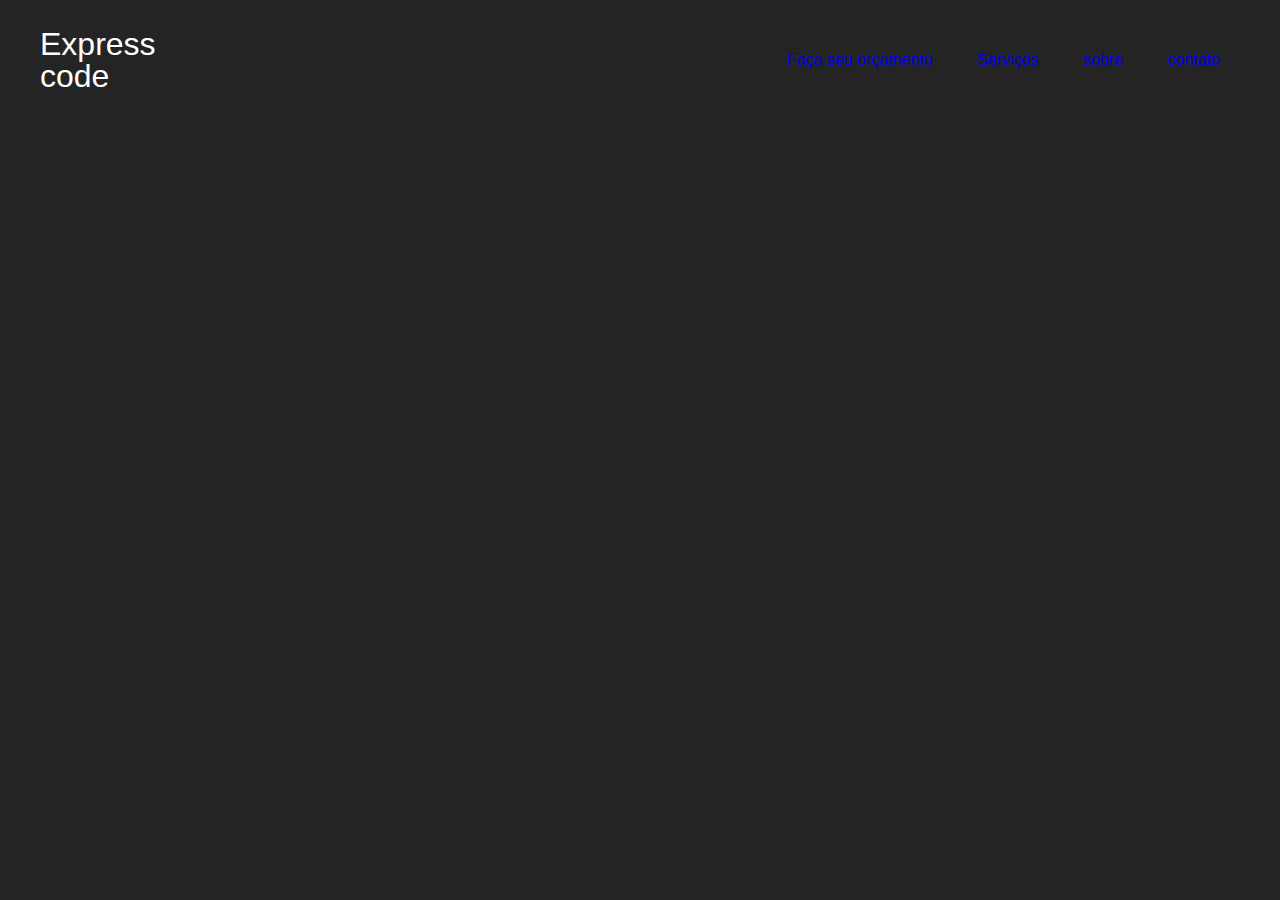
<file: inicio.html>
<!DOCTYPE html>
<html lang="en">
<head>
    <meta charset="UTF-8">
    <meta http-equiv="X-UA-Compatible" content="IE=edge">
    <meta name="viewport" content="width=device-width, initial-scale=1.0">
    <link href="./styles/inicio style.css" rel="stylesheet">
    <title>inicio</title>
</head>
<body>
    <header>
        <div id="title">
            <h1>Express</h1>
            <h1>code</h1>
        </div>

        <ul>
            <a href="index.html"><li>Faça seu orçamento</li></a>
            <a href="#"><li>Serviços</li></a>
            <a href="#"><li>sobre</li></a>
            <a href="#"><li>contato</li></a>
           
        </ul>
    </header>
    

    
</body>
</html>
</file>
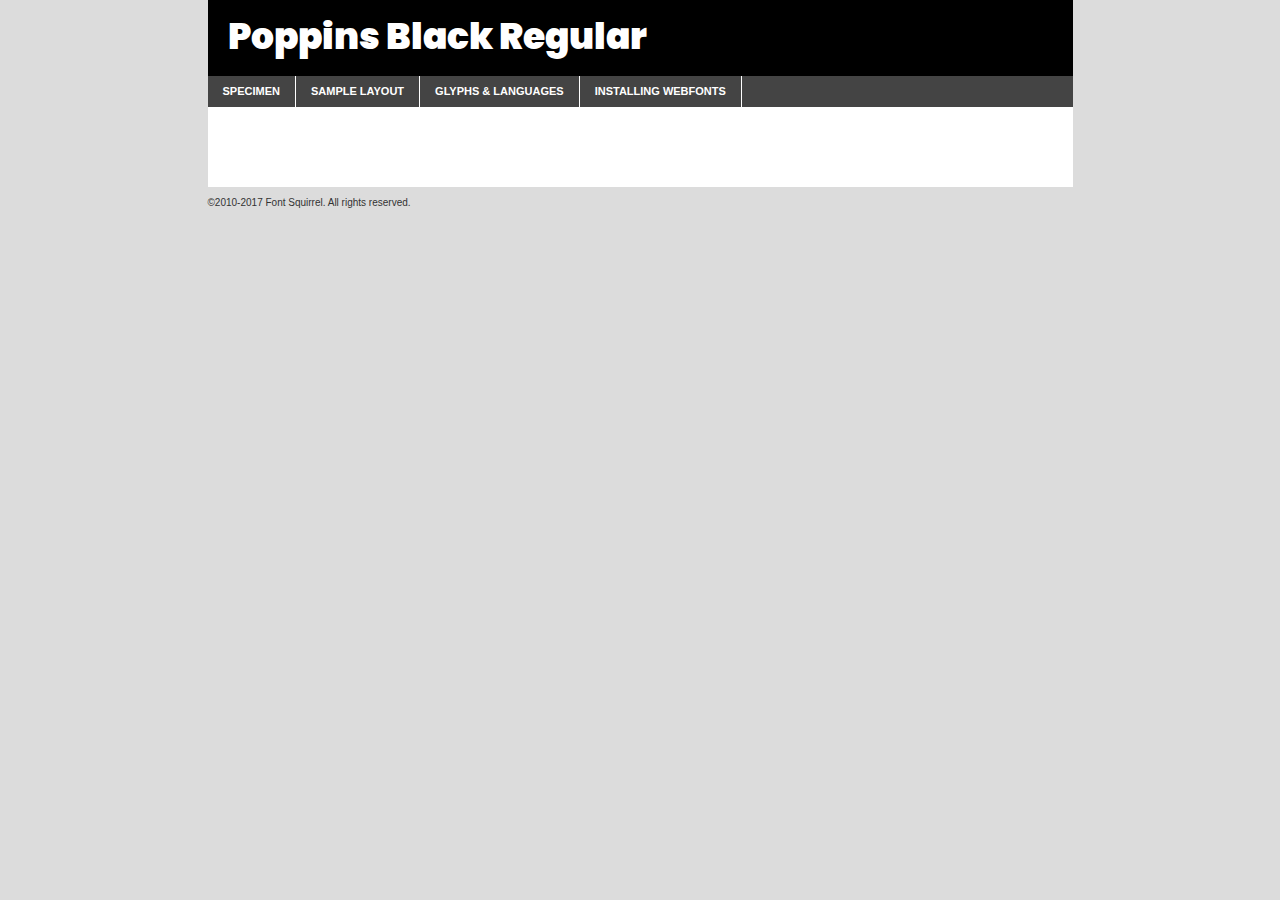
<file: componentes/fonts/poppins-black-demo.html>
<!DOCTYPE html PUBLIC "-//W3C//DTD XHTML 1.0 Transitional//EN"
	"http://www.w3.org/TR/xhtml1/DTD/xhtml1-transitional.dtd">

<html xmlns="http://www.w3.org/1999/xhtml" xml:lang="en" lang="en">
<head>
	<meta http-equiv="Content-Type" content="text/html; charset=utf-8" />
	<script src="http://ajax.googleapis.com/ajax/libs/jquery/1.7.2/jquery.min.js" type="text/javascript" charset="utf-8"></script>
	<script type="text/javascript">
	(function($){$.fn.easyTabs=function(option){var param=jQuery.extend({fadeSpeed:"fast",defaultContent:1,activeClass:'active'},option);$(this).each(function(){var thisId="#"+this.id;if(param.defaultContent==''){param.defaultContent=1;}
	if(typeof param.defaultContent=="number")
	{var defaultTab=$(thisId+" .tabs li:eq("+(param.defaultContent-1)+") a").attr('href').substr(1);}else{var defaultTab=param.defaultContent;}
	$(thisId+" .tabs li a").each(function(){var tabToHide=$(this).attr('href').substr(1);$("#"+tabToHide).addClass('easytabs-tab-content');});hideAll();changeContent(defaultTab);function hideAll(){$(thisId+" .easytabs-tab-content").hide();}
	function changeContent(tabId){hideAll();$(thisId+" .tabs li").removeClass(param.activeClass);$(thisId+" .tabs li a[href=#"+tabId+"]").closest('li').addClass(param.activeClass);if(param.fadeSpeed!="none")
	{$(thisId+" #"+tabId).fadeIn(param.fadeSpeed);}else{$(thisId+" #"+tabId).show();}}
	$(thisId+" .tabs li").click(function(){var tabId=$(this).find('a').attr('href').substr(1);changeContent(tabId);return false;});});}})(jQuery);
	</script>
	<link rel="stylesheet" href="specimen_files/specimen_stylesheet.css" type="text/css" charset="utf-8" />
	<link rel="stylesheet" href="stylesheet.css" type="text/css" charset="utf-8" />

	<style type="text/css">
					body{
				font-family: 'poppinsblack';
							}
		</style>

	<title>Poppins Black Regular Specimen</title>
	
	
	<script type="text/javascript" charset="utf-8">
		$(document).ready(function() {
			$('#container').easyTabs({defaultContent:1});
		});
	</script>
</head>

<body>
<div id="container">
	<div id="header">
		Poppins Black Regular	</div>
	<ul class="tabs">
		<li><a href="#specimen">Specimen</a></li>
		<li><a href="#layout">Sample Layout</a></li>
				<li><a href="#glyphs">Glyphs &amp; Languages</a></li>
		<li><a href="#installing">Installing Webfonts</a></li>
		
	</ul>
	
	<div id="main_content">

		
			<div id="specimen">
		
				<div class="section">
					<div class="grid12 firstcol">
						<div class="huge">AaBb</div>
					</div>
				</div>
		
				<div class="section">
					<div class="glyph_range">A&#x200B;B&#x200b;C&#x200b;D&#x200b;E&#x200b;F&#x200b;G&#x200b;H&#x200b;I&#x200b;J&#x200b;K&#x200b;L&#x200b;M&#x200b;N&#x200b;O&#x200b;P&#x200b;Q&#x200b;R&#x200b;S&#x200b;T&#x200b;U&#x200b;V&#x200b;W&#x200b;X&#x200b;Y&#x200b;Z&#x200b;a&#x200b;b&#x200b;c&#x200b;d&#x200b;e&#x200b;f&#x200b;g&#x200b;h&#x200b;i&#x200b;j&#x200b;k&#x200b;l&#x200b;m&#x200b;n&#x200b;o&#x200b;p&#x200b;q&#x200b;r&#x200b;s&#x200b;t&#x200b;u&#x200b;v&#x200b;w&#x200b;x&#x200b;y&#x200b;z&#x200b;1&#x200b;2&#x200b;3&#x200b;4&#x200b;5&#x200b;6&#x200b;7&#x200b;8&#x200b;9&#x200b;0&#x200b;&amp;&#x200b;.&#x200b;,&#x200b;?&#x200b;!&#x200b;&#64;&#x200b;(&#x200b;)&#x200b;#&#x200b;$&#x200b;%&#x200b;*&#x200b;+&#x200b;-&#x200b;=&#x200b;:&#x200b;;</div>
				</div>
				<div class="section">
					<div class="grid12 firstcol">
						<table class="sample_table">
							<tr><td>10</td><td class="size10">abcdefghijklmnopqrstuvwxyzABCDEFGHIJKLMNOPQRSTUVWXYZ0123456789abcdefghijklmnopqrstuvwxyzABCDEFGHIJKLMNOPQRSTUVWXYZ0123456789abcdefghijklmnopqrstuvwxyzABCDEFGHIJKLMNOPQRSTUVWXYZ</td></tr>
							<tr><td>11</td><td class="size11">abcdefghijklmnopqrstuvwxyzABCDEFGHIJKLMNOPQRSTUVWXYZ0123456789abcdefghijklmnopqrstuvwxyzABCDEFGHIJKLMNOPQRSTUVWXYZ0123456789abcdefghijklmnopqrstuvwxyzABCDEFGHIJKLMNOPQRSTUVWXYZ</td></tr>
							<tr><td>12</td><td class="size12">abcdefghijklmnopqrstuvwxyzABCDEFGHIJKLMNOPQRSTUVWXYZ0123456789abcdefghijklmnopqrstuvwxyzABCDEFGHIJKLMNOPQRSTUVWXYZ0123456789abcdefghijklmnopqrstuvwxyzABCDEFGHIJKLMNOPQRSTUVWXYZ</td></tr>
							<tr><td>13</td><td class="size13">abcdefghijklmnopqrstuvwxyzABCDEFGHIJKLMNOPQRSTUVWXYZ0123456789abcdefghijklmnopqrstuvwxyzABCDEFGHIJKLMNOPQRSTUVWXYZ0123456789abcdefghijklmnopqrstuvwxyzABCDEFGHIJKLMNOPQRSTUVWXYZ</td></tr>
							<tr><td>14</td><td class="size14">abcdefghijklmnopqrstuvwxyzABCDEFGHIJKLMNOPQRSTUVWXYZ0123456789abcdefghijklmnopqrstuvwxyzABCDEFGHIJKLMNOPQRSTUVWXYZ0123456789abcdefghijklmnopqrstuvwxyzABCDEFGHIJKLMNOPQRSTUVWXYZ</td></tr>
							<tr><td>16</td><td class="size16">abcdefghijklmnopqrstuvwxyzABCDEFGHIJKLMNOPQRSTUVWXYZ0123456789abcdefghijklmnopqrstuvwxyzABCDEFGHIJKLMNOPQRSTUVWXYZ</td></tr>
							<tr><td>18</td><td class="size18">abcdefghijklmnopqrstuvwxyzABCDEFGHIJKLMNOPQRSTUVWXYZ0123456789abcdefghijklmnopqrstuvwxyzABCDEFGHIJKLMNOPQRSTUVWXYZ</td></tr>
							<tr><td>20</td><td class="size20">abcdefghijklmnopqrstuvwxyzABCDEFGHIJKLMNOPQRSTUVWXYZ0123456789abcdefghijklmnopqrstuvwxyzABCDEFGHIJKLMNOPQRSTUVWXYZ</td></tr>
							<tr><td>24</td><td class="size24">abcdefghijklmnopqrstuvwxyzABCDEFGHIJKLMNOPQRSTUVWXYZ0123456789abcdefghijklmnopqrstuvwxyzABCDEFGHIJKLMNOPQRSTUVWXYZ</td></tr>
							<tr><td>30</td><td class="size30">abcdefghijklmnopqrstuvwxyzABCDEFGHIJKLMNOPQRSTUVWXYZ0123456789abcdefghijklmnopqrstuvwxyzABCDEFGHIJKLMNOPQRSTUVWXYZ</td></tr>
							<tr><td>36</td><td class="size36">abcdefghijklmnopqrstuvwxyzABCDEFGHIJKLMNOPQRSTUVWXYZ0123456789abcdefghijklmnopqrstuvwxyzABCDEFGHIJKLMNOPQRSTUVWXYZ</td></tr>
							<tr><td>48</td><td class="size48">abcdefghijklmnopqrstuvwxyzABCDEFGHIJKLMNOPQRSTUVWXYZ0123456789abcdefghijklmnopqrstuvwxyzABCDEFGHIJKLMNOPQRSTUVWXYZ</td></tr>
							<tr><td>60</td><td class="size60">abcdefghijklmnopqrstuvwxyzABCDEFGHIJKLMNOPQRSTUVWXYZ0123456789abcdefghijklmnopqrstuvwxyzABCDEFGHIJKLMNOPQRSTUVWXYZ</td></tr>
							<tr><td>72</td><td class="size72">abcdefghijklmnopqrstuvwxyzABCDEFGHIJKLMNOPQRSTUVWXYZ0123456789abcdefghijklmnopqrstuvwxyzABCDEFGHIJKLMNOPQRSTUVWXYZ</td></tr>
							<tr><td>90</td><td class="size90">abcdefghijklmnopqrstuvwxyzABCDEFGHIJKLMNOPQRSTUVWXYZ0123456789abcdefghijklmnopqrstuvwxyzABCDEFGHIJKLMNOPQRSTUVWXYZ</td></tr>
						</table>
				
					</div>
			
				</div>
		
		
		
								<div class="section" id="bodycomparison">


										<div id="xheight">
				<div class="fontbody">&#x25FC;&#x25FC;&#x25FC;&#x25FC;&#x25FC;&#x25FC;&#x25FC;&#x25FC;&#x25FC;&#x25FC;&#x25FC;&#x25FC;&#x25FC;&#x25FC;&#x25FC;&#x25FC;&#x25FC;&#x25FC;&#x25FC;&#x25FC;&#x25FC;&#x25FC;&#x25FC;&#x25FC;&#x25FC;&#x25FC;&#x25FC;&#x25FC;&#x25FC;&#x25FC;&#x25FC;&#x25FC;&#x25FC;&#x25FC;&#x25FC;&#x25FC;&#x25FC;&#x25FC;&#x25FC;&#x25FC;&#x25FC;&#x25FC;&#x25FC;&#x25FC;&#x25FC;&#x25FC;&#x25FC;&#x25FC;&#x25FC;&#x25FC;&#x25FC;&#x25FC;&#x25FC;&#x25FC;&#x25FC;&#x25FC;&#x25FC;&#x25FC;&#x25FC;&#x25FC;&#x25FC;&#x25FC;&#x25FC;&#x25FC;&#x25FC;&#x25FC;&#x25FC;&#x25FC;&#x25FC;&#x25FC;&#x25FC;&#x25FC;&#x25FC;&#x25FC;&#x25FC;&#x25FC;&#x25FC;&#x25FC;&#x25FC;&#x25FC;&#x25FC;&#x25FC;&#x25FC;&#x25FC;&#x25FC;&#x25FC;&#x25FC;&#x25FC;&#x25FC;&#x25FC;&#x25FC;&#x25FC;&#x25FC;&#x25FC;&#x25FC;&#x25FC;&#x25FC;&#x25FC;&#x25FC;body</div><div class="arialbody">body</div><div class="verdanabody">body</div><div class="georgiabody">body</div></div>
										<div class="fontbody" style="z-index:1">
											body<span>Poppins Black Regular</span>
										</div>
										<div class="arialbody" style="z-index:1">
											body<span>Arial</span>
										</div>
										<div class="verdanabody" style="z-index:1">
											body<span>Verdana</span>
										</div>
										<div class="georgiabody" style="z-index:1">
											body<span>Georgia</span>
										</div>



								</div>
		
		
				<div class="section psample psample_row1" id="">
					
					<div class="grid2 firstcol">
						<p class="size10"><span>10.</span>Aenean lacinia bibendum nulla sed consectetur. Fusce dapibus, tellus ac cursus commodo, tortor mauris condimentum nibh, ut fermentum massa justo sit amet risus. Nullam id dolor id nibh ultricies vehicula ut id elit. Cum sociis natoque penatibus et magnis dis parturient montes, nascetur ridiculus mus. Nulla vitae elit libero, a pharetra augue.</p>
			
					</div>
					<div class="grid3">
						<p class="size11"><span>11.</span>Aenean lacinia bibendum nulla sed consectetur. Fusce dapibus, tellus ac cursus commodo, tortor mauris condimentum nibh, ut fermentum massa justo sit amet risus. Nullam id dolor id nibh ultricies vehicula ut id elit. Cum sociis natoque penatibus et magnis dis parturient montes, nascetur ridiculus mus. Nulla vitae elit libero, a pharetra augue.</p>
			
					</div>
					<div class="grid3">
						<p class="size12"><span>12.</span>Aenean lacinia bibendum nulla sed consectetur. Fusce dapibus, tellus ac cursus commodo, tortor mauris condimentum nibh, ut fermentum massa justo sit amet risus. Nullam id dolor id nibh ultricies vehicula ut id elit. Cum sociis natoque penatibus et magnis dis parturient montes, nascetur ridiculus mus. Nulla vitae elit libero, a pharetra augue.</p>
			
					</div>
					<div class="grid4">
						<p class="size13"><span>13.</span>Aenean lacinia bibendum nulla sed consectetur. Fusce dapibus, tellus ac cursus commodo, tortor mauris condimentum nibh, ut fermentum massa justo sit amet risus. Nullam id dolor id nibh ultricies vehicula ut id elit. Cum sociis natoque penatibus et magnis dis parturient montes, nascetur ridiculus mus. Nulla vitae elit libero, a pharetra augue.</p>
			
					</div>
					<div class="white_blend"></div>
					
				</div>
				<div class="section psample psample_row2" id="">
					<div class="grid3 firstcol">
						<p class="size14"><span>14.</span>Aenean lacinia bibendum nulla sed consectetur. Fusce dapibus, tellus ac cursus commodo, tortor mauris condimentum nibh, ut fermentum massa justo sit amet risus. Nullam id dolor id nibh ultricies vehicula ut id elit. Cum sociis natoque penatibus et magnis dis parturient montes, nascetur ridiculus mus. Nulla vitae elit libero, a pharetra augue.</p>
			
					</div>
					<div class="grid4">
						<p class="size16"><span>16.</span>Aenean lacinia bibendum nulla sed consectetur. Fusce dapibus, tellus ac cursus commodo, tortor mauris condimentum nibh, ut fermentum massa justo sit amet risus. Nullam id dolor id nibh ultricies vehicula ut id elit. Cum sociis natoque penatibus et magnis dis parturient montes, nascetur ridiculus mus. Nulla vitae elit libero, a pharetra augue.</p>
			
					</div>
					<div class="grid5">
						<p class="size18"><span>18.</span>Aenean lacinia bibendum nulla sed consectetur. Fusce dapibus, tellus ac cursus commodo, tortor mauris condimentum nibh, ut fermentum massa justo sit amet risus. Nullam id dolor id nibh ultricies vehicula ut id elit. Cum sociis natoque penatibus et magnis dis parturient montes, nascetur ridiculus mus. Nulla vitae elit libero, a pharetra augue.</p>
			
					</div>

					<div class="white_blend"></div>

				</div>
				
				<div class="section psample psample_row3" id="">
					<div class="grid5 firstcol">
						<p class="size20"><span>20.</span>Aenean lacinia bibendum nulla sed consectetur. Fusce dapibus, tellus ac cursus commodo, tortor mauris condimentum nibh, ut fermentum massa justo sit amet risus. Nullam id dolor id nibh ultricies vehicula ut id elit. Cum sociis natoque penatibus et magnis dis parturient montes, nascetur ridiculus mus. Nulla vitae elit libero, a pharetra augue.</p>
					</div>
					<div class="grid7">
						<p class="size24"><span>24.</span>Aenean lacinia bibendum nulla sed consectetur. Fusce dapibus, tellus ac cursus commodo, tortor mauris condimentum nibh, ut fermentum massa justo sit amet risus. Nullam id dolor id nibh ultricies vehicula ut id elit. Cum sociis natoque penatibus et magnis dis parturient montes, nascetur ridiculus mus. Nulla vitae elit libero, a pharetra augue.</p>
					</div>
					
					<div class="white_blend"></div>
					
				</div>
				
				<div class="section psample psample_row4" id="">
					<div class="grid12 firstcol">
						<p class="size30"><span>30.</span>Aenean lacinia bibendum nulla sed consectetur. Fusce dapibus, tellus ac cursus commodo, tortor mauris condimentum nibh, ut fermentum massa justo sit amet risus. Nullam id dolor id nibh ultricies vehicula ut id elit. Cum sociis natoque penatibus et magnis dis parturient montes, nascetur ridiculus mus. Nulla vitae elit libero, a pharetra augue.</p>
					</div>
					<div class="white_blend"></div>
					
				</div>
				
				
				
				<div class="section psample psample_row1 fullreverse">
					<div class="grid2 firstcol">
						<p class="size10"><span>10.</span>Aenean lacinia bibendum nulla sed consectetur. Fusce dapibus, tellus ac cursus commodo, tortor mauris condimentum nibh, ut fermentum massa justo sit amet risus. Nullam id dolor id nibh ultricies vehicula ut id elit. Cum sociis natoque penatibus et magnis dis parturient montes, nascetur ridiculus mus. Nulla vitae elit libero, a pharetra augue.</p>
			
					</div>
					<div class="grid3">
						<p class="size11"><span>11.</span>Aenean lacinia bibendum nulla sed consectetur. Fusce dapibus, tellus ac cursus commodo, tortor mauris condimentum nibh, ut fermentum massa justo sit amet risus. Nullam id dolor id nibh ultricies vehicula ut id elit. Cum sociis natoque penatibus et magnis dis parturient montes, nascetur ridiculus mus. Nulla vitae elit libero, a pharetra augue.</p>
			
					</div>
					<div class="grid3">
						<p class="size12"><span>12.</span>Aenean lacinia bibendum nulla sed consectetur. Fusce dapibus, tellus ac cursus commodo, tortor mauris condimentum nibh, ut fermentum massa justo sit amet risus. Nullam id dolor id nibh ultricies vehicula ut id elit. Cum sociis natoque penatibus et magnis dis parturient montes, nascetur ridiculus mus. Nulla vitae elit libero, a pharetra augue.</p>
			
					</div>
					<div class="grid4">
						<p class="size13"><span>13.</span>Aenean lacinia bibendum nulla sed consectetur. Fusce dapibus, tellus ac cursus commodo, tortor mauris condimentum nibh, ut fermentum massa justo sit amet risus. Nullam id dolor id nibh ultricies vehicula ut id elit. Cum sociis natoque penatibus et magnis dis parturient montes, nascetur ridiculus mus. Nulla vitae elit libero, a pharetra augue.</p>
			
					</div>
					<div class="black_blend"></div>
					
				</div>
				
				<div class="section psample psample_row2 fullreverse">
					<div class="grid3 firstcol">
						<p class="size14"><span>14.</span>Aenean lacinia bibendum nulla sed consectetur. Fusce dapibus, tellus ac cursus commodo, tortor mauris condimentum nibh, ut fermentum massa justo sit amet risus. Nullam id dolor id nibh ultricies vehicula ut id elit. Cum sociis natoque penatibus et magnis dis parturient montes, nascetur ridiculus mus. Nulla vitae elit libero, a pharetra augue.</p>
			
					</div>
					<div class="grid4">
						<p class="size16"><span>16.</span>Aenean lacinia bibendum nulla sed consectetur. Fusce dapibus, tellus ac cursus commodo, tortor mauris condimentum nibh, ut fermentum massa justo sit amet risus. Nullam id dolor id nibh ultricies vehicula ut id elit. Cum sociis natoque penatibus et magnis dis parturient montes, nascetur ridiculus mus. Nulla vitae elit libero, a pharetra augue.</p>
			
					</div>
					<div class="grid5">
						<p class="size18"><span>18.</span>Aenean lacinia bibendum nulla sed consectetur. Fusce dapibus, tellus ac cursus commodo, tortor mauris condimentum nibh, ut fermentum massa justo sit amet risus. Nullam id dolor id nibh ultricies vehicula ut id elit. Cum sociis natoque penatibus et magnis dis parturient montes, nascetur ridiculus mus. Nulla vitae elit libero, a pharetra augue.</p>
			
					</div>
					<div class="black_blend"></div>

				</div>
				
				<div class="section psample fullreverse psample_row3" id="">
					<div class="grid5 firstcol">
						<p class="size20"><span>20.</span>Aenean lacinia bibendum nulla sed consectetur. Fusce dapibus, tellus ac cursus commodo, tortor mauris condimentum nibh, ut fermentum massa justo sit amet risus. Nullam id dolor id nibh ultricies vehicula ut id elit. Cum sociis natoque penatibus et magnis dis parturient montes, nascetur ridiculus mus. Nulla vitae elit libero, a pharetra augue.</p>
					</div>
					<div class="grid7">
						<p class="size24"><span>24.</span>Aenean lacinia bibendum nulla sed consectetur. Fusce dapibus, tellus ac cursus commodo, tortor mauris condimentum nibh, ut fermentum massa justo sit amet risus. Nullam id dolor id nibh ultricies vehicula ut id elit. Cum sociis natoque penatibus et magnis dis parturient montes, nascetur ridiculus mus. Nulla vitae elit libero, a pharetra augue.</p>
					</div>
					
					<div class="black_blend"></div>
					
				</div>
				
				<div class="section psample fullreverse psample_row4" id="" style="border-bottom: 20px #000 solid;">
					<div class="grid12 firstcol">
						<p class="size30"><span>30.</span>Aenean lacinia bibendum nulla sed consectetur. Fusce dapibus, tellus ac cursus commodo, tortor mauris condimentum nibh, ut fermentum massa justo sit amet risus. Nullam id dolor id nibh ultricies vehicula ut id elit. Cum sociis natoque penatibus et magnis dis parturient montes, nascetur ridiculus mus. Nulla vitae elit libero, a pharetra augue.</p>
					</div>
					<div class="black_blend"></div>
					
				</div>
				
				
				
				
			</div>
			
			<div id="layout">
				
				<div class="section">
					
					<div class="grid12 firstcol">
						<h1>Lorem Ipsum Dolor</h1>
						<h2>Etiam porta sem malesuada magna mollis euismod</h2>
						
						<p class="byline">By <a href="#link">Aenean Lacinia</a></p>
					</div>
				</div>
				<div class="section">
					<div class="grid8 firstcol">
						<p class="large">Donec sed odio dui. Morbi leo risus, porta ac consectetur ac, vestibulum at eros. Fusce dapibus, tellus ac cursus commodo, tortor mauris condimentum nibh, ut fermentum massa justo sit amet risus. </p>

						
						<h3>Pellentesque ornare sem</h3>

						<p>Maecenas sed diam eget risus varius blandit sit amet non magna. Maecenas faucibus mollis interdum. Donec ullamcorper nulla non metus auctor fringilla. Nullam id dolor id nibh ultricies vehicula ut id elit. Nullam id dolor id nibh ultricies vehicula ut id elit. </p>

						<p>Aenean eu leo quam. Pellentesque ornare sem lacinia quam venenatis vestibulum. Lorem ipsum dolor sit amet, consectetur adipiscing elit. Cum sociis natoque penatibus et magnis dis parturient montes, nascetur ridiculus mus. </p>

						<p>Nulla vitae elit libero, a pharetra augue. Praesent commodo cursus magna, vel scelerisque nisl consectetur et. Aenean lacinia bibendum nulla sed consectetur. </p>

						<p>Nullam quis risus eget urna mollis ornare vel eu leo. Nullam quis risus eget urna mollis ornare vel eu leo. Maecenas sed diam eget risus varius blandit sit amet non magna. Donec ullamcorper nulla non metus auctor fringilla. </p>

						<h3>Cras mattis consectetur</h3>

						<p>Aenean eu leo quam. Pellentesque ornare sem lacinia quam venenatis vestibulum. Aenean lacinia bibendum nulla sed consectetur. Integer posuere erat a ante venenatis dapibus posuere velit aliquet. Cras mattis consectetur purus sit amet fermentum. </p>

						<p>Nullam id dolor id nibh ultricies vehicula ut id elit. Nullam quis risus eget urna mollis ornare vel eu leo. Cras mattis consectetur purus sit amet fermentum.</p>
					</div>
					
					<div class="grid4 sidebar">
						
						<div class="box reverse">
							<p class="last">Nullam quis risus eget urna mollis ornare vel eu leo. Donec ullamcorper nulla non metus auctor fringilla. Cras mattis consectetur purus sit amet fermentum. Sed posuere consectetur est at lobortis. Lorem ipsum dolor sit amet, consectetur adipiscing elit. </p>
						</div>
						
						<p class="caption">Maecenas sed diam eget risus varius.</p>

						<p>Vestibulum id ligula porta felis euismod semper. Integer posuere erat a ante venenatis dapibus posuere velit aliquet. Vestibulum id ligula porta felis euismod semper. Sed posuere consectetur est at lobortis. Maecenas sed diam eget risus varius blandit sit amet non magna. Fusce dapibus, tellus ac cursus commodo, tortor mauris condimentum nibh, ut fermentum massa justo sit amet risus. </p>

					

						<p>Duis mollis, est non commodo luctus, nisi erat porttitor ligula, eget lacinia odio sem nec elit. Aenean lacinia bibendum nulla sed consectetur. Vivamus sagittis lacus vel augue laoreet rutrum faucibus dolor auctor. Aenean lacinia bibendum nulla sed consectetur. Nullam quis risus eget urna mollis ornare vel eu leo. </p>

						<p>Praesent commodo cursus magna, vel scelerisque nisl consectetur et. Donec ullamcorper nulla non metus auctor fringilla. Maecenas faucibus mollis interdum. Fusce dapibus, tellus ac cursus commodo, tortor mauris condimentum nibh, ut fermentum massa justo sit amet risus. </p>

					</div>
				</div>
				
			</div>


			



		<div id="glyphs">
			<div class="section">
				<div class="grid12 firstcol">
			
				<h1>Language Support</h1>
				<p>The subset of Poppins Black Regular in this kit supports the following languages:<br />
			
					Albanian, Basque, Breton, Chamorro, Danish, Dutch, English, Faroese, Finnish, French, Frisian, Galician, German, Icelandic, Italian, Malagasy, Norwegian, Portuguese, Spanish, Alsatian, Aragonese, Arapaho, Arrernte, Asturian, Aymara, Bislama, Cebuano, Corsican, Fijian, French_creole, Genoese, Gilbertese, Greenlandic, Haitian_creole, Hiligaynon, Hmong, Hopi, Ibanag, Iloko_ilokano, Indonesian, Interglossa_glosa, Interlingua, Irish_gaelic, Jerriais, Lojban, Lombard, Luxembourgeois, Manx, Mohawk, Norfolk_pitcairnese, Occitan, Oromo, Pangasinan, Papiamento, Piedmontese, Potawatomi, Rhaeto-romance, Romansh, Rotokas, Sami_lule, Samoan, Sardinian, Scots_gaelic, Seychelles_creole, Shona, Sicilian, Somali, Southern_ndebele, Swahili, Swati_swazi, Tagalog_filipino_pilipino, Tetum, Tok_pisin, Uyghur_latinized, Volapuk, Walloon, Warlpiri, Xhosa, Yapese, Zulu, Latinbasic, Ubasic, Demo				</p>
				<h1>Glyph Chart</h1>
				<p>The subset of Poppins Black Regular in this kit includes all the glyphs listed below. Unicode entities are included above each glyph to help you insert individual characters into your layout.</p>
				<div id="glyph_chart">
			
																														 <div><p>&amp;#13;</p>&#13;</div>
																				 <div><p>&amp;#32;</p>&#32;</div>
																				 <div><p>&amp;#33;</p>&#33;</div>
																				 <div><p>&amp;#34;</p>&#34;</div>
																				 <div><p>&amp;#35;</p>&#35;</div>
																				 <div><p>&amp;#36;</p>&#36;</div>
																				 <div><p>&amp;#37;</p>&#37;</div>
																				 <div><p>&amp;#38;</p>&#38;</div>
																				 <div><p>&amp;#39;</p>&#39;</div>
																				 <div><p>&amp;#40;</p>&#40;</div>
																				 <div><p>&amp;#41;</p>&#41;</div>
																				 <div><p>&amp;#42;</p>&#42;</div>
																				 <div><p>&amp;#43;</p>&#43;</div>
																				 <div><p>&amp;#44;</p>&#44;</div>
																				 <div><p>&amp;#45;</p>&#45;</div>
																				 <div><p>&amp;#46;</p>&#46;</div>
																				 <div><p>&amp;#47;</p>&#47;</div>
																				 <div><p>&amp;#48;</p>&#48;</div>
																				 <div><p>&amp;#49;</p>&#49;</div>
																				 <div><p>&amp;#50;</p>&#50;</div>
																				 <div><p>&amp;#51;</p>&#51;</div>
																				 <div><p>&amp;#52;</p>&#52;</div>
																				 <div><p>&amp;#53;</p>&#53;</div>
																				 <div><p>&amp;#54;</p>&#54;</div>
																				 <div><p>&amp;#55;</p>&#55;</div>
																				 <div><p>&amp;#56;</p>&#56;</div>
																				 <div><p>&amp;#57;</p>&#57;</div>
																				 <div><p>&amp;#58;</p>&#58;</div>
																				 <div><p>&amp;#59;</p>&#59;</div>
																				 <div><p>&amp;#60;</p>&#60;</div>
																				 <div><p>&amp;#61;</p>&#61;</div>
																				 <div><p>&amp;#62;</p>&#62;</div>
																				 <div><p>&amp;#63;</p>&#63;</div>
																				 <div><p>&amp;#64;</p>&#64;</div>
																				 <div><p>&amp;#65;</p>&#65;</div>
																				 <div><p>&amp;#66;</p>&#66;</div>
																				 <div><p>&amp;#67;</p>&#67;</div>
																				 <div><p>&amp;#68;</p>&#68;</div>
																				 <div><p>&amp;#69;</p>&#69;</div>
																				 <div><p>&amp;#70;</p>&#70;</div>
																				 <div><p>&amp;#71;</p>&#71;</div>
																				 <div><p>&amp;#72;</p>&#72;</div>
																				 <div><p>&amp;#73;</p>&#73;</div>
																				 <div><p>&amp;#74;</p>&#74;</div>
																				 <div><p>&amp;#75;</p>&#75;</div>
																				 <div><p>&amp;#76;</p>&#76;</div>
																				 <div><p>&amp;#77;</p>&#77;</div>
																				 <div><p>&amp;#78;</p>&#78;</div>
																				 <div><p>&amp;#79;</p>&#79;</div>
																				 <div><p>&amp;#80;</p>&#80;</div>
																				 <div><p>&amp;#81;</p>&#81;</div>
																				 <div><p>&amp;#82;</p>&#82;</div>
																				 <div><p>&amp;#83;</p>&#83;</div>
																				 <div><p>&amp;#84;</p>&#84;</div>
																				 <div><p>&amp;#85;</p>&#85;</div>
																				 <div><p>&amp;#86;</p>&#86;</div>
																				 <div><p>&amp;#87;</p>&#87;</div>
																				 <div><p>&amp;#88;</p>&#88;</div>
																				 <div><p>&amp;#89;</p>&#89;</div>
																				 <div><p>&amp;#90;</p>&#90;</div>
																				 <div><p>&amp;#91;</p>&#91;</div>
																				 <div><p>&amp;#92;</p>&#92;</div>
																				 <div><p>&amp;#93;</p>&#93;</div>
																				 <div><p>&amp;#94;</p>&#94;</div>
																				 <div><p>&amp;#95;</p>&#95;</div>
																				 <div><p>&amp;#96;</p>&#96;</div>
																				 <div><p>&amp;#97;</p>&#97;</div>
																				 <div><p>&amp;#98;</p>&#98;</div>
																				 <div><p>&amp;#99;</p>&#99;</div>
																				 <div><p>&amp;#100;</p>&#100;</div>
																				 <div><p>&amp;#101;</p>&#101;</div>
																				 <div><p>&amp;#102;</p>&#102;</div>
																				 <div><p>&amp;#103;</p>&#103;</div>
																				 <div><p>&amp;#104;</p>&#104;</div>
																				 <div><p>&amp;#105;</p>&#105;</div>
																				 <div><p>&amp;#106;</p>&#106;</div>
																				 <div><p>&amp;#107;</p>&#107;</div>
																				 <div><p>&amp;#108;</p>&#108;</div>
																				 <div><p>&amp;#109;</p>&#109;</div>
																				 <div><p>&amp;#110;</p>&#110;</div>
																				 <div><p>&amp;#111;</p>&#111;</div>
																				 <div><p>&amp;#112;</p>&#112;</div>
																				 <div><p>&amp;#113;</p>&#113;</div>
																				 <div><p>&amp;#114;</p>&#114;</div>
																				 <div><p>&amp;#115;</p>&#115;</div>
																				 <div><p>&amp;#116;</p>&#116;</div>
																				 <div><p>&amp;#117;</p>&#117;</div>
																				 <div><p>&amp;#118;</p>&#118;</div>
																				 <div><p>&amp;#119;</p>&#119;</div>
																				 <div><p>&amp;#120;</p>&#120;</div>
																				 <div><p>&amp;#121;</p>&#121;</div>
																				 <div><p>&amp;#122;</p>&#122;</div>
																				 <div><p>&amp;#123;</p>&#123;</div>
																				 <div><p>&amp;#124;</p>&#124;</div>
																				 <div><p>&amp;#125;</p>&#125;</div>
																				 <div><p>&amp;#126;</p>&#126;</div>
																				 <div><p>&amp;#160;</p>&#160;</div>
																				 <div><p>&amp;#161;</p>&#161;</div>
																				 <div><p>&amp;#162;</p>&#162;</div>
																				 <div><p>&amp;#163;</p>&#163;</div>
																				 <div><p>&amp;#164;</p>&#164;</div>
																				 <div><p>&amp;#165;</p>&#165;</div>
																				 <div><p>&amp;#166;</p>&#166;</div>
																				 <div><p>&amp;#167;</p>&#167;</div>
																				 <div><p>&amp;#168;</p>&#168;</div>
																				 <div><p>&amp;#169;</p>&#169;</div>
																				 <div><p>&amp;#170;</p>&#170;</div>
																				 <div><p>&amp;#171;</p>&#171;</div>
																				 <div><p>&amp;#172;</p>&#172;</div>
																				 <div><p>&amp;#173;</p>&#173;</div>
																				 <div><p>&amp;#174;</p>&#174;</div>
																				 <div><p>&amp;#175;</p>&#175;</div>
																				 <div><p>&amp;#176;</p>&#176;</div>
																				 <div><p>&amp;#177;</p>&#177;</div>
																				 <div><p>&amp;#178;</p>&#178;</div>
																				 <div><p>&amp;#179;</p>&#179;</div>
																				 <div><p>&amp;#180;</p>&#180;</div>
																				 <div><p>&amp;#181;</p>&#181;</div>
																				 <div><p>&amp;#182;</p>&#182;</div>
																				 <div><p>&amp;#183;</p>&#183;</div>
																				 <div><p>&amp;#184;</p>&#184;</div>
																				 <div><p>&amp;#185;</p>&#185;</div>
																				 <div><p>&amp;#186;</p>&#186;</div>
																				 <div><p>&amp;#187;</p>&#187;</div>
																				 <div><p>&amp;#188;</p>&#188;</div>
																				 <div><p>&amp;#189;</p>&#189;</div>
																				 <div><p>&amp;#190;</p>&#190;</div>
																				 <div><p>&amp;#191;</p>&#191;</div>
																				 <div><p>&amp;#192;</p>&#192;</div>
																				 <div><p>&amp;#193;</p>&#193;</div>
																				 <div><p>&amp;#194;</p>&#194;</div>
																				 <div><p>&amp;#195;</p>&#195;</div>
																				 <div><p>&amp;#196;</p>&#196;</div>
																				 <div><p>&amp;#197;</p>&#197;</div>
																				 <div><p>&amp;#198;</p>&#198;</div>
																				 <div><p>&amp;#199;</p>&#199;</div>
																				 <div><p>&amp;#200;</p>&#200;</div>
																				 <div><p>&amp;#201;</p>&#201;</div>
																				 <div><p>&amp;#202;</p>&#202;</div>
																				 <div><p>&amp;#203;</p>&#203;</div>
																				 <div><p>&amp;#204;</p>&#204;</div>
																				 <div><p>&amp;#205;</p>&#205;</div>
																				 <div><p>&amp;#206;</p>&#206;</div>
																				 <div><p>&amp;#207;</p>&#207;</div>
																				 <div><p>&amp;#208;</p>&#208;</div>
																				 <div><p>&amp;#209;</p>&#209;</div>
																				 <div><p>&amp;#210;</p>&#210;</div>
																				 <div><p>&amp;#211;</p>&#211;</div>
																				 <div><p>&amp;#212;</p>&#212;</div>
																				 <div><p>&amp;#213;</p>&#213;</div>
																				 <div><p>&amp;#214;</p>&#214;</div>
																				 <div><p>&amp;#215;</p>&#215;</div>
																				 <div><p>&amp;#216;</p>&#216;</div>
																				 <div><p>&amp;#217;</p>&#217;</div>
																				 <div><p>&amp;#218;</p>&#218;</div>
																				 <div><p>&amp;#219;</p>&#219;</div>
																				 <div><p>&amp;#220;</p>&#220;</div>
																				 <div><p>&amp;#221;</p>&#221;</div>
																				 <div><p>&amp;#222;</p>&#222;</div>
																				 <div><p>&amp;#223;</p>&#223;</div>
																				 <div><p>&amp;#224;</p>&#224;</div>
																				 <div><p>&amp;#225;</p>&#225;</div>
																				 <div><p>&amp;#226;</p>&#226;</div>
																				 <div><p>&amp;#227;</p>&#227;</div>
																				 <div><p>&amp;#228;</p>&#228;</div>
																				 <div><p>&amp;#229;</p>&#229;</div>
																				 <div><p>&amp;#230;</p>&#230;</div>
																				 <div><p>&amp;#231;</p>&#231;</div>
																				 <div><p>&amp;#232;</p>&#232;</div>
																				 <div><p>&amp;#233;</p>&#233;</div>
																				 <div><p>&amp;#234;</p>&#234;</div>
																				 <div><p>&amp;#235;</p>&#235;</div>
																				 <div><p>&amp;#236;</p>&#236;</div>
																				 <div><p>&amp;#237;</p>&#237;</div>
																				 <div><p>&amp;#238;</p>&#238;</div>
																				 <div><p>&amp;#239;</p>&#239;</div>
																				 <div><p>&amp;#240;</p>&#240;</div>
																				 <div><p>&amp;#241;</p>&#241;</div>
																				 <div><p>&amp;#242;</p>&#242;</div>
																				 <div><p>&amp;#243;</p>&#243;</div>
																				 <div><p>&amp;#244;</p>&#244;</div>
																				 <div><p>&amp;#245;</p>&#245;</div>
																				 <div><p>&amp;#246;</p>&#246;</div>
																				 <div><p>&amp;#247;</p>&#247;</div>
																				 <div><p>&amp;#248;</p>&#248;</div>
																				 <div><p>&amp;#249;</p>&#249;</div>
																				 <div><p>&amp;#250;</p>&#250;</div>
																				 <div><p>&amp;#251;</p>&#251;</div>
																				 <div><p>&amp;#252;</p>&#252;</div>
																				 <div><p>&amp;#253;</p>&#253;</div>
																				 <div><p>&amp;#254;</p>&#254;</div>
																				 <div><p>&amp;#255;</p>&#255;</div>
																				 <div><p>&amp;#338;</p>&#338;</div>
																				 <div><p>&amp;#339;</p>&#339;</div>
																				 <div><p>&amp;#376;</p>&#376;</div>
																				 <div><p>&amp;#710;</p>&#710;</div>
																				 <div><p>&amp;#732;</p>&#732;</div>
																				 <div><p>&amp;#8192;</p>&#8192;</div>
																				 <div><p>&amp;#8193;</p>&#8193;</div>
																				 <div><p>&amp;#8194;</p>&#8194;</div>
																				 <div><p>&amp;#8195;</p>&#8195;</div>
																				 <div><p>&amp;#8196;</p>&#8196;</div>
																				 <div><p>&amp;#8197;</p>&#8197;</div>
																				 <div><p>&amp;#8198;</p>&#8198;</div>
																				 <div><p>&amp;#8199;</p>&#8199;</div>
																				 <div><p>&amp;#8200;</p>&#8200;</div>
																				 <div><p>&amp;#8201;</p>&#8201;</div>
																				 <div><p>&amp;#8202;</p>&#8202;</div>
																				 <div><p>&amp;#8208;</p>&#8208;</div>
																				 <div><p>&amp;#8209;</p>&#8209;</div>
																				 <div><p>&amp;#8210;</p>&#8210;</div>
																				 <div><p>&amp;#8211;</p>&#8211;</div>
																				 <div><p>&amp;#8212;</p>&#8212;</div>
																				 <div><p>&amp;#8216;</p>&#8216;</div>
																				 <div><p>&amp;#8217;</p>&#8217;</div>
																				 <div><p>&amp;#8218;</p>&#8218;</div>
																				 <div><p>&amp;#8220;</p>&#8220;</div>
																				 <div><p>&amp;#8221;</p>&#8221;</div>
																				 <div><p>&amp;#8222;</p>&#8222;</div>
																				 <div><p>&amp;#8226;</p>&#8226;</div>
																				 <div><p>&amp;#8230;</p>&#8230;</div>
																				 <div><p>&amp;#8239;</p>&#8239;</div>
																				 <div><p>&amp;#8249;</p>&#8249;</div>
																				 <div><p>&amp;#8250;</p>&#8250;</div>
																				 <div><p>&amp;#8287;</p>&#8287;</div>
																				 <div><p>&amp;#8364;</p>&#8364;</div>
																				 <div><p>&amp;#8482;</p>&#8482;</div>
																				 <div><p>&amp;#9724;</p>&#9724;</div>
																				 <div><p>&amp;#64257;</p>&#64257;</div>
																				 <div><p>&amp;#64258;</p>&#64258;</div>
																																																</div>	
				</div>
		
		
			</div>
		</div>
		
		
		<div id="specs">
			
		</div>
	
		<div id="installing">
			<div class="section">
				<div class="grid7 firstcol">
					<h1>Installing Webfonts</h1>
					
					<p>Webfonts are supported by all major browser platforms but not all in the same way. There are currently four different font formats that must be included in order to target all browsers. This includes TTF, WOFF, EOT and SVG.</p>
					
					<h2>1. Upload your webfonts</h2>
					<p>You must upload your webfont kit to your website. They should be in or near the same directory as your CSS files.</p>
					
					<h2>2. Include the webfont stylesheet</h2>
					<p>A special CSS @font-face declaration helps the various browsers select the appropriate font it needs without causing you a bunch of headaches. Learn more about this syntax by reading the <a href="https://www.fontspring.com/blog/further-hardening-of-the-bulletproof-syntax">Fontspring blog post</a> about it. The code for it is as follows:</p>


<code>
@font-face{ 
	font-family: 'MyWebFont';
	src: url('WebFont.eot');
	src: url('WebFont.eot?#iefix') format('embedded-opentype'),
	     url('WebFont.woff') format('woff'),
	     url('WebFont.ttf') format('truetype'),
	     url('WebFont.svg#webfont') format('svg');
}
</code>

	<p>We've already gone ahead and generated the code for you. All you have to do is link to the stylesheet in your HTML, like this:</p>
	<code>&lt;link rel=&quot;stylesheet&quot; href=&quot;stylesheet.css&quot; type=&quot;text/css&quot; charset=&quot;utf-8&quot; /&gt;</code>

					<h2>3. Modify your own stylesheet</h2>
					<p>To take advantage of your new fonts, you must tell your stylesheet to use them. Look at the original @font-face declaration above and find the property called "font-family." The name linked there will be what you use to reference the font. Prepend that webfont name to the font stack in the "font-family" property, inside the selector you want to change. For example:</p>
<code>p { font-family: 'WebFont', Arial, sans-serif; }</code>

<h2>4. Test</h2>
<p>Getting webfonts to work cross-browser <em>can</em> be tricky. Use the information in the sidebar to help you if you find that fonts aren't loading in a particular browser.</p>
				</div>
				
				<div class="grid5 sidebar">
					<div class="box">
						<h2>Troubleshooting<br />Font-Face Problems</h2>
						<p>Having trouble getting your webfonts to load in your new website? Here are some tips to sort out what might be the problem.</p>

						<h3>Fonts not showing in any browser</h3>

						<p>This sounds like you need to work on the plumbing. You either did not upload the fonts to the correct directory, or you did not link the fonts properly in the CSS. If you've confirmed that all this is correct and you still have a problem, take a look at your .htaccess file and see if requests are getting intercepted.</p>

						<h3>Fonts not loading in iPhone or iPad</h3>

						<p>The most common problem here is that you are serving the fonts from an IIS server. IIS refuses to serve files that have unknown MIME types. If that is the case, you must set the MIME type for SVG to "image/svg+xml" in the server settings. Follow these instructions from Microsoft if you need help.</p>

						<h3>Fonts not loading in Firefox</h3>

						<p>The primary reason for this failure? You are still using a version Firefox older than 3.5. So upgrade already! If that isn't it, then you are very likely serving fonts from a different domain. Firefox requires that all font assets be served from the same domain. Lastly it is possible that you need to add WOFF to your list of MIME types (if you are serving via IIS.)</p>

						<h3>Fonts not loading in IE</h3>

						<p>Are you looking at Internet Explorer on an actual Windows machine or are you cheating by using a service like Adobe BrowserLab? Many of these screenshot services do not render @font-face for IE. Best to test it on a real machine.</p>

						<h3>Fonts not loading in IE9</h3>

						<p>IE9, like Firefox, requires that fonts be served from the same domain as the website. Make sure that is the case.</p>
					</div>
				</div>
			</div>
			
		</div>
	
	</div>
	<div id="footer">
		<p>&copy;2010-2017 Font Squirrel. All rights reserved.</p>
	</div>
</div>
</body>
</html>
</file>
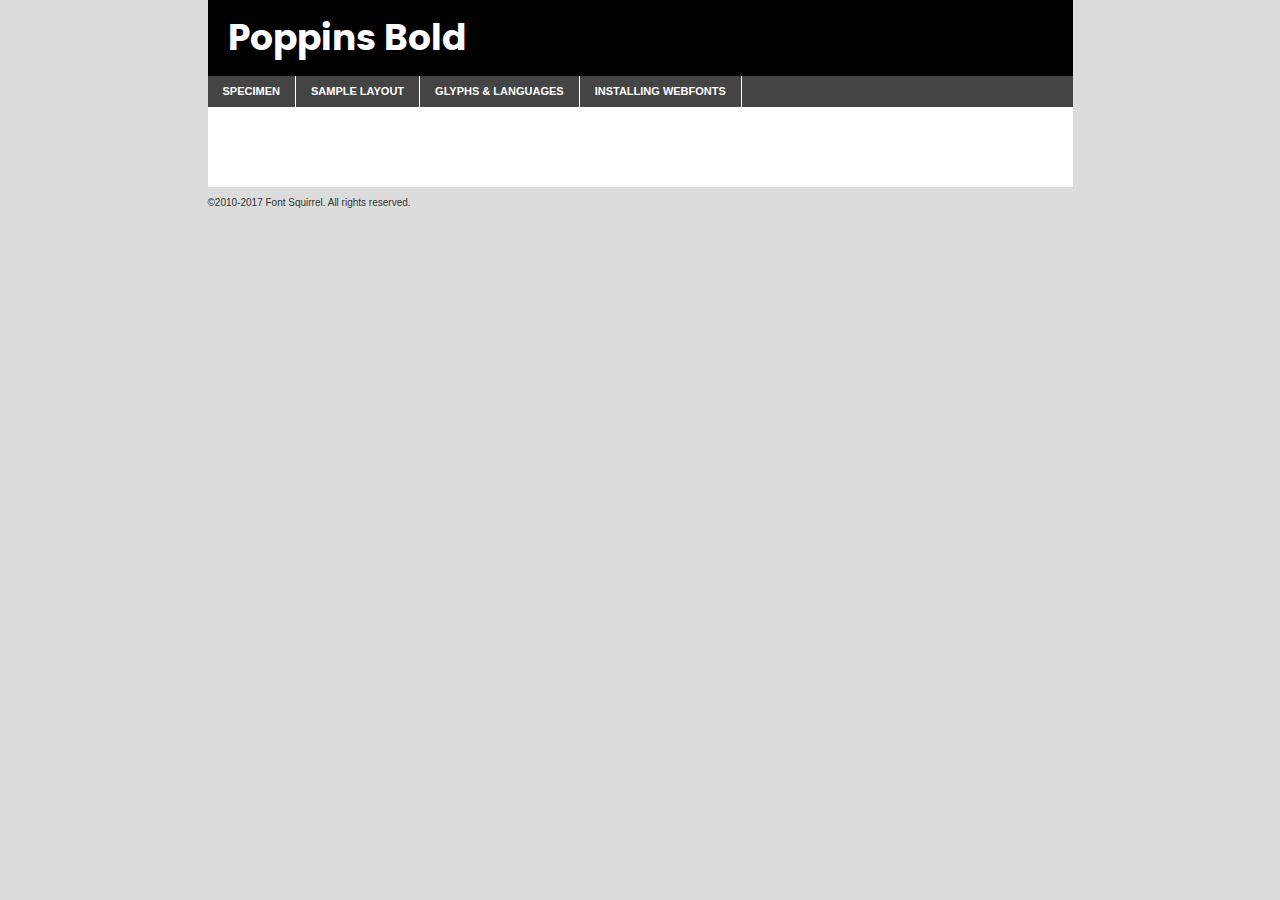
<file: componentes/fonts/poppins-bold-demo.html>
<!DOCTYPE html PUBLIC "-//W3C//DTD XHTML 1.0 Transitional//EN"
	"http://www.w3.org/TR/xhtml1/DTD/xhtml1-transitional.dtd">

<html xmlns="http://www.w3.org/1999/xhtml" xml:lang="en" lang="en">
<head>
	<meta http-equiv="Content-Type" content="text/html; charset=utf-8" />
	<script src="http://ajax.googleapis.com/ajax/libs/jquery/1.7.2/jquery.min.js" type="text/javascript" charset="utf-8"></script>
	<script type="text/javascript">
	(function($){$.fn.easyTabs=function(option){var param=jQuery.extend({fadeSpeed:"fast",defaultContent:1,activeClass:'active'},option);$(this).each(function(){var thisId="#"+this.id;if(param.defaultContent==''){param.defaultContent=1;}
	if(typeof param.defaultContent=="number")
	{var defaultTab=$(thisId+" .tabs li:eq("+(param.defaultContent-1)+") a").attr('href').substr(1);}else{var defaultTab=param.defaultContent;}
	$(thisId+" .tabs li a").each(function(){var tabToHide=$(this).attr('href').substr(1);$("#"+tabToHide).addClass('easytabs-tab-content');});hideAll();changeContent(defaultTab);function hideAll(){$(thisId+" .easytabs-tab-content").hide();}
	function changeContent(tabId){hideAll();$(thisId+" .tabs li").removeClass(param.activeClass);$(thisId+" .tabs li a[href=#"+tabId+"]").closest('li').addClass(param.activeClass);if(param.fadeSpeed!="none")
	{$(thisId+" #"+tabId).fadeIn(param.fadeSpeed);}else{$(thisId+" #"+tabId).show();}}
	$(thisId+" .tabs li").click(function(){var tabId=$(this).find('a').attr('href').substr(1);changeContent(tabId);return false;});});}})(jQuery);
	</script>
	<link rel="stylesheet" href="specimen_files/specimen_stylesheet.css" type="text/css" charset="utf-8" />
	<link rel="stylesheet" href="stylesheet.css" type="text/css" charset="utf-8" />

	<style type="text/css">
					body{
				font-family: 'poppinsbold';
							}
		</style>

	<title>Poppins Bold Specimen</title>
	
	
	<script type="text/javascript" charset="utf-8">
		$(document).ready(function() {
			$('#container').easyTabs({defaultContent:1});
		});
	</script>
</head>

<body>
<div id="container">
	<div id="header">
		Poppins Bold	</div>
	<ul class="tabs">
		<li><a href="#specimen">Specimen</a></li>
		<li><a href="#layout">Sample Layout</a></li>
				<li><a href="#glyphs">Glyphs &amp; Languages</a></li>
		<li><a href="#installing">Installing Webfonts</a></li>
		
	</ul>
	
	<div id="main_content">

		
			<div id="specimen">
		
				<div class="section">
					<div class="grid12 firstcol">
						<div class="huge">AaBb</div>
					</div>
				</div>
		
				<div class="section">
					<div class="glyph_range">A&#x200B;B&#x200b;C&#x200b;D&#x200b;E&#x200b;F&#x200b;G&#x200b;H&#x200b;I&#x200b;J&#x200b;K&#x200b;L&#x200b;M&#x200b;N&#x200b;O&#x200b;P&#x200b;Q&#x200b;R&#x200b;S&#x200b;T&#x200b;U&#x200b;V&#x200b;W&#x200b;X&#x200b;Y&#x200b;Z&#x200b;a&#x200b;b&#x200b;c&#x200b;d&#x200b;e&#x200b;f&#x200b;g&#x200b;h&#x200b;i&#x200b;j&#x200b;k&#x200b;l&#x200b;m&#x200b;n&#x200b;o&#x200b;p&#x200b;q&#x200b;r&#x200b;s&#x200b;t&#x200b;u&#x200b;v&#x200b;w&#x200b;x&#x200b;y&#x200b;z&#x200b;1&#x200b;2&#x200b;3&#x200b;4&#x200b;5&#x200b;6&#x200b;7&#x200b;8&#x200b;9&#x200b;0&#x200b;&amp;&#x200b;.&#x200b;,&#x200b;?&#x200b;!&#x200b;&#64;&#x200b;(&#x200b;)&#x200b;#&#x200b;$&#x200b;%&#x200b;*&#x200b;+&#x200b;-&#x200b;=&#x200b;:&#x200b;;</div>
				</div>
				<div class="section">
					<div class="grid12 firstcol">
						<table class="sample_table">
							<tr><td>10</td><td class="size10">abcdefghijklmnopqrstuvwxyzABCDEFGHIJKLMNOPQRSTUVWXYZ0123456789abcdefghijklmnopqrstuvwxyzABCDEFGHIJKLMNOPQRSTUVWXYZ0123456789abcdefghijklmnopqrstuvwxyzABCDEFGHIJKLMNOPQRSTUVWXYZ</td></tr>
							<tr><td>11</td><td class="size11">abcdefghijklmnopqrstuvwxyzABCDEFGHIJKLMNOPQRSTUVWXYZ0123456789abcdefghijklmnopqrstuvwxyzABCDEFGHIJKLMNOPQRSTUVWXYZ0123456789abcdefghijklmnopqrstuvwxyzABCDEFGHIJKLMNOPQRSTUVWXYZ</td></tr>
							<tr><td>12</td><td class="size12">abcdefghijklmnopqrstuvwxyzABCDEFGHIJKLMNOPQRSTUVWXYZ0123456789abcdefghijklmnopqrstuvwxyzABCDEFGHIJKLMNOPQRSTUVWXYZ0123456789abcdefghijklmnopqrstuvwxyzABCDEFGHIJKLMNOPQRSTUVWXYZ</td></tr>
							<tr><td>13</td><td class="size13">abcdefghijklmnopqrstuvwxyzABCDEFGHIJKLMNOPQRSTUVWXYZ0123456789abcdefghijklmnopqrstuvwxyzABCDEFGHIJKLMNOPQRSTUVWXYZ0123456789abcdefghijklmnopqrstuvwxyzABCDEFGHIJKLMNOPQRSTUVWXYZ</td></tr>
							<tr><td>14</td><td class="size14">abcdefghijklmnopqrstuvwxyzABCDEFGHIJKLMNOPQRSTUVWXYZ0123456789abcdefghijklmnopqrstuvwxyzABCDEFGHIJKLMNOPQRSTUVWXYZ0123456789abcdefghijklmnopqrstuvwxyzABCDEFGHIJKLMNOPQRSTUVWXYZ</td></tr>
							<tr><td>16</td><td class="size16">abcdefghijklmnopqrstuvwxyzABCDEFGHIJKLMNOPQRSTUVWXYZ0123456789abcdefghijklmnopqrstuvwxyzABCDEFGHIJKLMNOPQRSTUVWXYZ</td></tr>
							<tr><td>18</td><td class="size18">abcdefghijklmnopqrstuvwxyzABCDEFGHIJKLMNOPQRSTUVWXYZ0123456789abcdefghijklmnopqrstuvwxyzABCDEFGHIJKLMNOPQRSTUVWXYZ</td></tr>
							<tr><td>20</td><td class="size20">abcdefghijklmnopqrstuvwxyzABCDEFGHIJKLMNOPQRSTUVWXYZ0123456789abcdefghijklmnopqrstuvwxyzABCDEFGHIJKLMNOPQRSTUVWXYZ</td></tr>
							<tr><td>24</td><td class="size24">abcdefghijklmnopqrstuvwxyzABCDEFGHIJKLMNOPQRSTUVWXYZ0123456789abcdefghijklmnopqrstuvwxyzABCDEFGHIJKLMNOPQRSTUVWXYZ</td></tr>
							<tr><td>30</td><td class="size30">abcdefghijklmnopqrstuvwxyzABCDEFGHIJKLMNOPQRSTUVWXYZ0123456789abcdefghijklmnopqrstuvwxyzABCDEFGHIJKLMNOPQRSTUVWXYZ</td></tr>
							<tr><td>36</td><td class="size36">abcdefghijklmnopqrstuvwxyzABCDEFGHIJKLMNOPQRSTUVWXYZ0123456789abcdefghijklmnopqrstuvwxyzABCDEFGHIJKLMNOPQRSTUVWXYZ</td></tr>
							<tr><td>48</td><td class="size48">abcdefghijklmnopqrstuvwxyzABCDEFGHIJKLMNOPQRSTUVWXYZ0123456789abcdefghijklmnopqrstuvwxyzABCDEFGHIJKLMNOPQRSTUVWXYZ</td></tr>
							<tr><td>60</td><td class="size60">abcdefghijklmnopqrstuvwxyzABCDEFGHIJKLMNOPQRSTUVWXYZ0123456789abcdefghijklmnopqrstuvwxyzABCDEFGHIJKLMNOPQRSTUVWXYZ</td></tr>
							<tr><td>72</td><td class="size72">abcdefghijklmnopqrstuvwxyzABCDEFGHIJKLMNOPQRSTUVWXYZ0123456789abcdefghijklmnopqrstuvwxyzABCDEFGHIJKLMNOPQRSTUVWXYZ</td></tr>
							<tr><td>90</td><td class="size90">abcdefghijklmnopqrstuvwxyzABCDEFGHIJKLMNOPQRSTUVWXYZ0123456789abcdefghijklmnopqrstuvwxyzABCDEFGHIJKLMNOPQRSTUVWXYZ</td></tr>
						</table>
				
					</div>
			
				</div>
		
		
		
								<div class="section" id="bodycomparison">


										<div id="xheight">
				<div class="fontbody">&#x25FC;&#x25FC;&#x25FC;&#x25FC;&#x25FC;&#x25FC;&#x25FC;&#x25FC;&#x25FC;&#x25FC;&#x25FC;&#x25FC;&#x25FC;&#x25FC;&#x25FC;&#x25FC;&#x25FC;&#x25FC;&#x25FC;&#x25FC;&#x25FC;&#x25FC;&#x25FC;&#x25FC;&#x25FC;&#x25FC;&#x25FC;&#x25FC;&#x25FC;&#x25FC;&#x25FC;&#x25FC;&#x25FC;&#x25FC;&#x25FC;&#x25FC;&#x25FC;&#x25FC;&#x25FC;&#x25FC;&#x25FC;&#x25FC;&#x25FC;&#x25FC;&#x25FC;&#x25FC;&#x25FC;&#x25FC;&#x25FC;&#x25FC;&#x25FC;&#x25FC;&#x25FC;&#x25FC;&#x25FC;&#x25FC;&#x25FC;&#x25FC;&#x25FC;&#x25FC;&#x25FC;&#x25FC;&#x25FC;&#x25FC;&#x25FC;&#x25FC;&#x25FC;&#x25FC;&#x25FC;&#x25FC;&#x25FC;&#x25FC;&#x25FC;&#x25FC;&#x25FC;&#x25FC;&#x25FC;&#x25FC;&#x25FC;&#x25FC;&#x25FC;&#x25FC;&#x25FC;&#x25FC;&#x25FC;&#x25FC;&#x25FC;&#x25FC;&#x25FC;&#x25FC;&#x25FC;&#x25FC;&#x25FC;&#x25FC;&#x25FC;&#x25FC;&#x25FC;&#x25FC;&#x25FC;body</div><div class="arialbody">body</div><div class="verdanabody">body</div><div class="georgiabody">body</div></div>
										<div class="fontbody" style="z-index:1">
											body<span>Poppins Bold</span>
										</div>
										<div class="arialbody" style="z-index:1">
											body<span>Arial</span>
										</div>
										<div class="verdanabody" style="z-index:1">
											body<span>Verdana</span>
										</div>
										<div class="georgiabody" style="z-index:1">
											body<span>Georgia</span>
										</div>



								</div>
		
		
				<div class="section psample psample_row1" id="">
					
					<div class="grid2 firstcol">
						<p class="size10"><span>10.</span>Aenean lacinia bibendum nulla sed consectetur. Fusce dapibus, tellus ac cursus commodo, tortor mauris condimentum nibh, ut fermentum massa justo sit amet risus. Nullam id dolor id nibh ultricies vehicula ut id elit. Cum sociis natoque penatibus et magnis dis parturient montes, nascetur ridiculus mus. Nulla vitae elit libero, a pharetra augue.</p>
			
					</div>
					<div class="grid3">
						<p class="size11"><span>11.</span>Aenean lacinia bibendum nulla sed consectetur. Fusce dapibus, tellus ac cursus commodo, tortor mauris condimentum nibh, ut fermentum massa justo sit amet risus. Nullam id dolor id nibh ultricies vehicula ut id elit. Cum sociis natoque penatibus et magnis dis parturient montes, nascetur ridiculus mus. Nulla vitae elit libero, a pharetra augue.</p>
			
					</div>
					<div class="grid3">
						<p class="size12"><span>12.</span>Aenean lacinia bibendum nulla sed consectetur. Fusce dapibus, tellus ac cursus commodo, tortor mauris condimentum nibh, ut fermentum massa justo sit amet risus. Nullam id dolor id nibh ultricies vehicula ut id elit. Cum sociis natoque penatibus et magnis dis parturient montes, nascetur ridiculus mus. Nulla vitae elit libero, a pharetra augue.</p>
			
					</div>
					<div class="grid4">
						<p class="size13"><span>13.</span>Aenean lacinia bibendum nulla sed consectetur. Fusce dapibus, tellus ac cursus commodo, tortor mauris condimentum nibh, ut fermentum massa justo sit amet risus. Nullam id dolor id nibh ultricies vehicula ut id elit. Cum sociis natoque penatibus et magnis dis parturient montes, nascetur ridiculus mus. Nulla vitae elit libero, a pharetra augue.</p>
			
					</div>
					<div class="white_blend"></div>
					
				</div>
				<div class="section psample psample_row2" id="">
					<div class="grid3 firstcol">
						<p class="size14"><span>14.</span>Aenean lacinia bibendum nulla sed consectetur. Fusce dapibus, tellus ac cursus commodo, tortor mauris condimentum nibh, ut fermentum massa justo sit amet risus. Nullam id dolor id nibh ultricies vehicula ut id elit. Cum sociis natoque penatibus et magnis dis parturient montes, nascetur ridiculus mus. Nulla vitae elit libero, a pharetra augue.</p>
			
					</div>
					<div class="grid4">
						<p class="size16"><span>16.</span>Aenean lacinia bibendum nulla sed consectetur. Fusce dapibus, tellus ac cursus commodo, tortor mauris condimentum nibh, ut fermentum massa justo sit amet risus. Nullam id dolor id nibh ultricies vehicula ut id elit. Cum sociis natoque penatibus et magnis dis parturient montes, nascetur ridiculus mus. Nulla vitae elit libero, a pharetra augue.</p>
			
					</div>
					<div class="grid5">
						<p class="size18"><span>18.</span>Aenean lacinia bibendum nulla sed consectetur. Fusce dapibus, tellus ac cursus commodo, tortor mauris condimentum nibh, ut fermentum massa justo sit amet risus. Nullam id dolor id nibh ultricies vehicula ut id elit. Cum sociis natoque penatibus et magnis dis parturient montes, nascetur ridiculus mus. Nulla vitae elit libero, a pharetra augue.</p>
			
					</div>

					<div class="white_blend"></div>

				</div>
				
				<div class="section psample psample_row3" id="">
					<div class="grid5 firstcol">
						<p class="size20"><span>20.</span>Aenean lacinia bibendum nulla sed consectetur. Fusce dapibus, tellus ac cursus commodo, tortor mauris condimentum nibh, ut fermentum massa justo sit amet risus. Nullam id dolor id nibh ultricies vehicula ut id elit. Cum sociis natoque penatibus et magnis dis parturient montes, nascetur ridiculus mus. Nulla vitae elit libero, a pharetra augue.</p>
					</div>
					<div class="grid7">
						<p class="size24"><span>24.</span>Aenean lacinia bibendum nulla sed consectetur. Fusce dapibus, tellus ac cursus commodo, tortor mauris condimentum nibh, ut fermentum massa justo sit amet risus. Nullam id dolor id nibh ultricies vehicula ut id elit. Cum sociis natoque penatibus et magnis dis parturient montes, nascetur ridiculus mus. Nulla vitae elit libero, a pharetra augue.</p>
					</div>
					
					<div class="white_blend"></div>
					
				</div>
				
				<div class="section psample psample_row4" id="">
					<div class="grid12 firstcol">
						<p class="size30"><span>30.</span>Aenean lacinia bibendum nulla sed consectetur. Fusce dapibus, tellus ac cursus commodo, tortor mauris condimentum nibh, ut fermentum massa justo sit amet risus. Nullam id dolor id nibh ultricies vehicula ut id elit. Cum sociis natoque penatibus et magnis dis parturient montes, nascetur ridiculus mus. Nulla vitae elit libero, a pharetra augue.</p>
					</div>
					<div class="white_blend"></div>
					
				</div>
				
				
				
				<div class="section psample psample_row1 fullreverse">
					<div class="grid2 firstcol">
						<p class="size10"><span>10.</span>Aenean lacinia bibendum nulla sed consectetur. Fusce dapibus, tellus ac cursus commodo, tortor mauris condimentum nibh, ut fermentum massa justo sit amet risus. Nullam id dolor id nibh ultricies vehicula ut id elit. Cum sociis natoque penatibus et magnis dis parturient montes, nascetur ridiculus mus. Nulla vitae elit libero, a pharetra augue.</p>
			
					</div>
					<div class="grid3">
						<p class="size11"><span>11.</span>Aenean lacinia bibendum nulla sed consectetur. Fusce dapibus, tellus ac cursus commodo, tortor mauris condimentum nibh, ut fermentum massa justo sit amet risus. Nullam id dolor id nibh ultricies vehicula ut id elit. Cum sociis natoque penatibus et magnis dis parturient montes, nascetur ridiculus mus. Nulla vitae elit libero, a pharetra augue.</p>
			
					</div>
					<div class="grid3">
						<p class="size12"><span>12.</span>Aenean lacinia bibendum nulla sed consectetur. Fusce dapibus, tellus ac cursus commodo, tortor mauris condimentum nibh, ut fermentum massa justo sit amet risus. Nullam id dolor id nibh ultricies vehicula ut id elit. Cum sociis natoque penatibus et magnis dis parturient montes, nascetur ridiculus mus. Nulla vitae elit libero, a pharetra augue.</p>
			
					</div>
					<div class="grid4">
						<p class="size13"><span>13.</span>Aenean lacinia bibendum nulla sed consectetur. Fusce dapibus, tellus ac cursus commodo, tortor mauris condimentum nibh, ut fermentum massa justo sit amet risus. Nullam id dolor id nibh ultricies vehicula ut id elit. Cum sociis natoque penatibus et magnis dis parturient montes, nascetur ridiculus mus. Nulla vitae elit libero, a pharetra augue.</p>
			
					</div>
					<div class="black_blend"></div>
					
				</div>
				
				<div class="section psample psample_row2 fullreverse">
					<div class="grid3 firstcol">
						<p class="size14"><span>14.</span>Aenean lacinia bibendum nulla sed consectetur. Fusce dapibus, tellus ac cursus commodo, tortor mauris condimentum nibh, ut fermentum massa justo sit amet risus. Nullam id dolor id nibh ultricies vehicula ut id elit. Cum sociis natoque penatibus et magnis dis parturient montes, nascetur ridiculus mus. Nulla vitae elit libero, a pharetra augue.</p>
			
					</div>
					<div class="grid4">
						<p class="size16"><span>16.</span>Aenean lacinia bibendum nulla sed consectetur. Fusce dapibus, tellus ac cursus commodo, tortor mauris condimentum nibh, ut fermentum massa justo sit amet risus. Nullam id dolor id nibh ultricies vehicula ut id elit. Cum sociis natoque penatibus et magnis dis parturient montes, nascetur ridiculus mus. Nulla vitae elit libero, a pharetra augue.</p>
			
					</div>
					<div class="grid5">
						<p class="size18"><span>18.</span>Aenean lacinia bibendum nulla sed consectetur. Fusce dapibus, tellus ac cursus commodo, tortor mauris condimentum nibh, ut fermentum massa justo sit amet risus. Nullam id dolor id nibh ultricies vehicula ut id elit. Cum sociis natoque penatibus et magnis dis parturient montes, nascetur ridiculus mus. Nulla vitae elit libero, a pharetra augue.</p>
			
					</div>
					<div class="black_blend"></div>

				</div>
				
				<div class="section psample fullreverse psample_row3" id="">
					<div class="grid5 firstcol">
						<p class="size20"><span>20.</span>Aenean lacinia bibendum nulla sed consectetur. Fusce dapibus, tellus ac cursus commodo, tortor mauris condimentum nibh, ut fermentum massa justo sit amet risus. Nullam id dolor id nibh ultricies vehicula ut id elit. Cum sociis natoque penatibus et magnis dis parturient montes, nascetur ridiculus mus. Nulla vitae elit libero, a pharetra augue.</p>
					</div>
					<div class="grid7">
						<p class="size24"><span>24.</span>Aenean lacinia bibendum nulla sed consectetur. Fusce dapibus, tellus ac cursus commodo, tortor mauris condimentum nibh, ut fermentum massa justo sit amet risus. Nullam id dolor id nibh ultricies vehicula ut id elit. Cum sociis natoque penatibus et magnis dis parturient montes, nascetur ridiculus mus. Nulla vitae elit libero, a pharetra augue.</p>
					</div>
					
					<div class="black_blend"></div>
					
				</div>
				
				<div class="section psample fullreverse psample_row4" id="" style="border-bottom: 20px #000 solid;">
					<div class="grid12 firstcol">
						<p class="size30"><span>30.</span>Aenean lacinia bibendum nulla sed consectetur. Fusce dapibus, tellus ac cursus commodo, tortor mauris condimentum nibh, ut fermentum massa justo sit amet risus. Nullam id dolor id nibh ultricies vehicula ut id elit. Cum sociis natoque penatibus et magnis dis parturient montes, nascetur ridiculus mus. Nulla vitae elit libero, a pharetra augue.</p>
					</div>
					<div class="black_blend"></div>
					
				</div>
				
				
				
				
			</div>
			
			<div id="layout">
				
				<div class="section">
					
					<div class="grid12 firstcol">
						<h1>Lorem Ipsum Dolor</h1>
						<h2>Etiam porta sem malesuada magna mollis euismod</h2>
						
						<p class="byline">By <a href="#link">Aenean Lacinia</a></p>
					</div>
				</div>
				<div class="section">
					<div class="grid8 firstcol">
						<p class="large">Donec sed odio dui. Morbi leo risus, porta ac consectetur ac, vestibulum at eros. Fusce dapibus, tellus ac cursus commodo, tortor mauris condimentum nibh, ut fermentum massa justo sit amet risus. </p>

						
						<h3>Pellentesque ornare sem</h3>

						<p>Maecenas sed diam eget risus varius blandit sit amet non magna. Maecenas faucibus mollis interdum. Donec ullamcorper nulla non metus auctor fringilla. Nullam id dolor id nibh ultricies vehicula ut id elit. Nullam id dolor id nibh ultricies vehicula ut id elit. </p>

						<p>Aenean eu leo quam. Pellentesque ornare sem lacinia quam venenatis vestibulum. Lorem ipsum dolor sit amet, consectetur adipiscing elit. Cum sociis natoque penatibus et magnis dis parturient montes, nascetur ridiculus mus. </p>

						<p>Nulla vitae elit libero, a pharetra augue. Praesent commodo cursus magna, vel scelerisque nisl consectetur et. Aenean lacinia bibendum nulla sed consectetur. </p>

						<p>Nullam quis risus eget urna mollis ornare vel eu leo. Nullam quis risus eget urna mollis ornare vel eu leo. Maecenas sed diam eget risus varius blandit sit amet non magna. Donec ullamcorper nulla non metus auctor fringilla. </p>

						<h3>Cras mattis consectetur</h3>

						<p>Aenean eu leo quam. Pellentesque ornare sem lacinia quam venenatis vestibulum. Aenean lacinia bibendum nulla sed consectetur. Integer posuere erat a ante venenatis dapibus posuere velit aliquet. Cras mattis consectetur purus sit amet fermentum. </p>

						<p>Nullam id dolor id nibh ultricies vehicula ut id elit. Nullam quis risus eget urna mollis ornare vel eu leo. Cras mattis consectetur purus sit amet fermentum.</p>
					</div>
					
					<div class="grid4 sidebar">
						
						<div class="box reverse">
							<p class="last">Nullam quis risus eget urna mollis ornare vel eu leo. Donec ullamcorper nulla non metus auctor fringilla. Cras mattis consectetur purus sit amet fermentum. Sed posuere consectetur est at lobortis. Lorem ipsum dolor sit amet, consectetur adipiscing elit. </p>
						</div>
						
						<p class="caption">Maecenas sed diam eget risus varius.</p>

						<p>Vestibulum id ligula porta felis euismod semper. Integer posuere erat a ante venenatis dapibus posuere velit aliquet. Vestibulum id ligula porta felis euismod semper. Sed posuere consectetur est at lobortis. Maecenas sed diam eget risus varius blandit sit amet non magna. Fusce dapibus, tellus ac cursus commodo, tortor mauris condimentum nibh, ut fermentum massa justo sit amet risus. </p>

					

						<p>Duis mollis, est non commodo luctus, nisi erat porttitor ligula, eget lacinia odio sem nec elit. Aenean lacinia bibendum nulla sed consectetur. Vivamus sagittis lacus vel augue laoreet rutrum faucibus dolor auctor. Aenean lacinia bibendum nulla sed consectetur. Nullam quis risus eget urna mollis ornare vel eu leo. </p>

						<p>Praesent commodo cursus magna, vel scelerisque nisl consectetur et. Donec ullamcorper nulla non metus auctor fringilla. Maecenas faucibus mollis interdum. Fusce dapibus, tellus ac cursus commodo, tortor mauris condimentum nibh, ut fermentum massa justo sit amet risus. </p>

					</div>
				</div>
				
			</div>


			



		<div id="glyphs">
			<div class="section">
				<div class="grid12 firstcol">
			
				<h1>Language Support</h1>
				<p>The subset of Poppins Bold in this kit supports the following languages:<br />
			
					Albanian, Basque, Breton, Chamorro, Danish, Dutch, English, Faroese, Finnish, French, Frisian, Galician, German, Icelandic, Italian, Malagasy, Norwegian, Portuguese, Spanish, Alsatian, Aragonese, Arapaho, Arrernte, Asturian, Aymara, Bislama, Cebuano, Corsican, Fijian, French_creole, Genoese, Gilbertese, Greenlandic, Haitian_creole, Hiligaynon, Hmong, Hopi, Ibanag, Iloko_ilokano, Indonesian, Interglossa_glosa, Interlingua, Irish_gaelic, Jerriais, Lojban, Lombard, Luxembourgeois, Manx, Mohawk, Norfolk_pitcairnese, Occitan, Oromo, Pangasinan, Papiamento, Piedmontese, Potawatomi, Rhaeto-romance, Romansh, Rotokas, Sami_lule, Samoan, Sardinian, Scots_gaelic, Seychelles_creole, Shona, Sicilian, Somali, Southern_ndebele, Swahili, Swati_swazi, Tagalog_filipino_pilipino, Tetum, Tok_pisin, Uyghur_latinized, Volapuk, Walloon, Warlpiri, Xhosa, Yapese, Zulu, Latinbasic, Ubasic, Demo				</p>
				<h1>Glyph Chart</h1>
				<p>The subset of Poppins Bold in this kit includes all the glyphs listed below. Unicode entities are included above each glyph to help you insert individual characters into your layout.</p>
				<div id="glyph_chart">
			
																														 <div><p>&amp;#13;</p>&#13;</div>
																				 <div><p>&amp;#32;</p>&#32;</div>
																				 <div><p>&amp;#33;</p>&#33;</div>
																				 <div><p>&amp;#34;</p>&#34;</div>
																				 <div><p>&amp;#35;</p>&#35;</div>
																				 <div><p>&amp;#36;</p>&#36;</div>
																				 <div><p>&amp;#37;</p>&#37;</div>
																				 <div><p>&amp;#38;</p>&#38;</div>
																				 <div><p>&amp;#39;</p>&#39;</div>
																				 <div><p>&amp;#40;</p>&#40;</div>
																				 <div><p>&amp;#41;</p>&#41;</div>
																				 <div><p>&amp;#42;</p>&#42;</div>
																				 <div><p>&amp;#43;</p>&#43;</div>
																				 <div><p>&amp;#44;</p>&#44;</div>
																				 <div><p>&amp;#45;</p>&#45;</div>
																				 <div><p>&amp;#46;</p>&#46;</div>
																				 <div><p>&amp;#47;</p>&#47;</div>
																				 <div><p>&amp;#48;</p>&#48;</div>
																				 <div><p>&amp;#49;</p>&#49;</div>
																				 <div><p>&amp;#50;</p>&#50;</div>
																				 <div><p>&amp;#51;</p>&#51;</div>
																				 <div><p>&amp;#52;</p>&#52;</div>
																				 <div><p>&amp;#53;</p>&#53;</div>
																				 <div><p>&amp;#54;</p>&#54;</div>
																				 <div><p>&amp;#55;</p>&#55;</div>
																				 <div><p>&amp;#56;</p>&#56;</div>
																				 <div><p>&amp;#57;</p>&#57;</div>
																				 <div><p>&amp;#58;</p>&#58;</div>
																				 <div><p>&amp;#59;</p>&#59;</div>
																				 <div><p>&amp;#60;</p>&#60;</div>
																				 <div><p>&amp;#61;</p>&#61;</div>
																				 <div><p>&amp;#62;</p>&#62;</div>
																				 <div><p>&amp;#63;</p>&#63;</div>
																				 <div><p>&amp;#64;</p>&#64;</div>
																				 <div><p>&amp;#65;</p>&#65;</div>
																				 <div><p>&amp;#66;</p>&#66;</div>
																				 <div><p>&amp;#67;</p>&#67;</div>
																				 <div><p>&amp;#68;</p>&#68;</div>
																				 <div><p>&amp;#69;</p>&#69;</div>
																				 <div><p>&amp;#70;</p>&#70;</div>
																				 <div><p>&amp;#71;</p>&#71;</div>
																				 <div><p>&amp;#72;</p>&#72;</div>
																				 <div><p>&amp;#73;</p>&#73;</div>
																				 <div><p>&amp;#74;</p>&#74;</div>
																				 <div><p>&amp;#75;</p>&#75;</div>
																				 <div><p>&amp;#76;</p>&#76;</div>
																				 <div><p>&amp;#77;</p>&#77;</div>
																				 <div><p>&amp;#78;</p>&#78;</div>
																				 <div><p>&amp;#79;</p>&#79;</div>
																				 <div><p>&amp;#80;</p>&#80;</div>
																				 <div><p>&amp;#81;</p>&#81;</div>
																				 <div><p>&amp;#82;</p>&#82;</div>
																				 <div><p>&amp;#83;</p>&#83;</div>
																				 <div><p>&amp;#84;</p>&#84;</div>
																				 <div><p>&amp;#85;</p>&#85;</div>
																				 <div><p>&amp;#86;</p>&#86;</div>
																				 <div><p>&amp;#87;</p>&#87;</div>
																				 <div><p>&amp;#88;</p>&#88;</div>
																				 <div><p>&amp;#89;</p>&#89;</div>
																				 <div><p>&amp;#90;</p>&#90;</div>
																				 <div><p>&amp;#91;</p>&#91;</div>
																				 <div><p>&amp;#92;</p>&#92;</div>
																				 <div><p>&amp;#93;</p>&#93;</div>
																				 <div><p>&amp;#94;</p>&#94;</div>
																				 <div><p>&amp;#95;</p>&#95;</div>
																				 <div><p>&amp;#96;</p>&#96;</div>
																				 <div><p>&amp;#97;</p>&#97;</div>
																				 <div><p>&amp;#98;</p>&#98;</div>
																				 <div><p>&amp;#99;</p>&#99;</div>
																				 <div><p>&amp;#100;</p>&#100;</div>
																				 <div><p>&amp;#101;</p>&#101;</div>
																				 <div><p>&amp;#102;</p>&#102;</div>
																				 <div><p>&amp;#103;</p>&#103;</div>
																				 <div><p>&amp;#104;</p>&#104;</div>
																				 <div><p>&amp;#105;</p>&#105;</div>
																				 <div><p>&amp;#106;</p>&#106;</div>
																				 <div><p>&amp;#107;</p>&#107;</div>
																				 <div><p>&amp;#108;</p>&#108;</div>
																				 <div><p>&amp;#109;</p>&#109;</div>
																				 <div><p>&amp;#110;</p>&#110;</div>
																				 <div><p>&amp;#111;</p>&#111;</div>
																				 <div><p>&amp;#112;</p>&#112;</div>
																				 <div><p>&amp;#113;</p>&#113;</div>
																				 <div><p>&amp;#114;</p>&#114;</div>
																				 <div><p>&amp;#115;</p>&#115;</div>
																				 <div><p>&amp;#116;</p>&#116;</div>
																				 <div><p>&amp;#117;</p>&#117;</div>
																				 <div><p>&amp;#118;</p>&#118;</div>
																				 <div><p>&amp;#119;</p>&#119;</div>
																				 <div><p>&amp;#120;</p>&#120;</div>
																				 <div><p>&amp;#121;</p>&#121;</div>
																				 <div><p>&amp;#122;</p>&#122;</div>
																				 <div><p>&amp;#123;</p>&#123;</div>
																				 <div><p>&amp;#124;</p>&#124;</div>
																				 <div><p>&amp;#125;</p>&#125;</div>
																				 <div><p>&amp;#126;</p>&#126;</div>
																				 <div><p>&amp;#160;</p>&#160;</div>
																				 <div><p>&amp;#161;</p>&#161;</div>
																				 <div><p>&amp;#162;</p>&#162;</div>
																				 <div><p>&amp;#163;</p>&#163;</div>
																				 <div><p>&amp;#164;</p>&#164;</div>
																				 <div><p>&amp;#165;</p>&#165;</div>
																				 <div><p>&amp;#166;</p>&#166;</div>
																				 <div><p>&amp;#167;</p>&#167;</div>
																				 <div><p>&amp;#168;</p>&#168;</div>
																				 <div><p>&amp;#169;</p>&#169;</div>
																				 <div><p>&amp;#170;</p>&#170;</div>
																				 <div><p>&amp;#171;</p>&#171;</div>
																				 <div><p>&amp;#172;</p>&#172;</div>
																				 <div><p>&amp;#173;</p>&#173;</div>
																				 <div><p>&amp;#174;</p>&#174;</div>
																				 <div><p>&amp;#175;</p>&#175;</div>
																				 <div><p>&amp;#176;</p>&#176;</div>
																				 <div><p>&amp;#177;</p>&#177;</div>
																				 <div><p>&amp;#178;</p>&#178;</div>
																				 <div><p>&amp;#179;</p>&#179;</div>
																				 <div><p>&amp;#180;</p>&#180;</div>
																				 <div><p>&amp;#181;</p>&#181;</div>
																				 <div><p>&amp;#182;</p>&#182;</div>
																				 <div><p>&amp;#183;</p>&#183;</div>
																				 <div><p>&amp;#184;</p>&#184;</div>
																				 <div><p>&amp;#185;</p>&#185;</div>
																				 <div><p>&amp;#186;</p>&#186;</div>
																				 <div><p>&amp;#187;</p>&#187;</div>
																				 <div><p>&amp;#188;</p>&#188;</div>
																				 <div><p>&amp;#189;</p>&#189;</div>
																				 <div><p>&amp;#190;</p>&#190;</div>
																				 <div><p>&amp;#191;</p>&#191;</div>
																				 <div><p>&amp;#192;</p>&#192;</div>
																				 <div><p>&amp;#193;</p>&#193;</div>
																				 <div><p>&amp;#194;</p>&#194;</div>
																				 <div><p>&amp;#195;</p>&#195;</div>
																				 <div><p>&amp;#196;</p>&#196;</div>
																				 <div><p>&amp;#197;</p>&#197;</div>
																				 <div><p>&amp;#198;</p>&#198;</div>
																				 <div><p>&amp;#199;</p>&#199;</div>
																				 <div><p>&amp;#200;</p>&#200;</div>
																				 <div><p>&amp;#201;</p>&#201;</div>
																				 <div><p>&amp;#202;</p>&#202;</div>
																				 <div><p>&amp;#203;</p>&#203;</div>
																				 <div><p>&amp;#204;</p>&#204;</div>
																				 <div><p>&amp;#205;</p>&#205;</div>
																				 <div><p>&amp;#206;</p>&#206;</div>
																				 <div><p>&amp;#207;</p>&#207;</div>
																				 <div><p>&amp;#208;</p>&#208;</div>
																				 <div><p>&amp;#209;</p>&#209;</div>
																				 <div><p>&amp;#210;</p>&#210;</div>
																				 <div><p>&amp;#211;</p>&#211;</div>
																				 <div><p>&amp;#212;</p>&#212;</div>
																				 <div><p>&amp;#213;</p>&#213;</div>
																				 <div><p>&amp;#214;</p>&#214;</div>
																				 <div><p>&amp;#215;</p>&#215;</div>
																				 <div><p>&amp;#216;</p>&#216;</div>
																				 <div><p>&amp;#217;</p>&#217;</div>
																				 <div><p>&amp;#218;</p>&#218;</div>
																				 <div><p>&amp;#219;</p>&#219;</div>
																				 <div><p>&amp;#220;</p>&#220;</div>
																				 <div><p>&amp;#221;</p>&#221;</div>
																				 <div><p>&amp;#222;</p>&#222;</div>
																				 <div><p>&amp;#223;</p>&#223;</div>
																				 <div><p>&amp;#224;</p>&#224;</div>
																				 <div><p>&amp;#225;</p>&#225;</div>
																				 <div><p>&amp;#226;</p>&#226;</div>
																				 <div><p>&amp;#227;</p>&#227;</div>
																				 <div><p>&amp;#228;</p>&#228;</div>
																				 <div><p>&amp;#229;</p>&#229;</div>
																				 <div><p>&amp;#230;</p>&#230;</div>
																				 <div><p>&amp;#231;</p>&#231;</div>
																				 <div><p>&amp;#232;</p>&#232;</div>
																				 <div><p>&amp;#233;</p>&#233;</div>
																				 <div><p>&amp;#234;</p>&#234;</div>
																				 <div><p>&amp;#235;</p>&#235;</div>
																				 <div><p>&amp;#236;</p>&#236;</div>
																				 <div><p>&amp;#237;</p>&#237;</div>
																				 <div><p>&amp;#238;</p>&#238;</div>
																				 <div><p>&amp;#239;</p>&#239;</div>
																				 <div><p>&amp;#240;</p>&#240;</div>
																				 <div><p>&amp;#241;</p>&#241;</div>
																				 <div><p>&amp;#242;</p>&#242;</div>
																				 <div><p>&amp;#243;</p>&#243;</div>
																				 <div><p>&amp;#244;</p>&#244;</div>
																				 <div><p>&amp;#245;</p>&#245;</div>
																				 <div><p>&amp;#246;</p>&#246;</div>
																				 <div><p>&amp;#247;</p>&#247;</div>
																				 <div><p>&amp;#248;</p>&#248;</div>
																				 <div><p>&amp;#249;</p>&#249;</div>
																				 <div><p>&amp;#250;</p>&#250;</div>
																				 <div><p>&amp;#251;</p>&#251;</div>
																				 <div><p>&amp;#252;</p>&#252;</div>
																				 <div><p>&amp;#253;</p>&#253;</div>
																				 <div><p>&amp;#254;</p>&#254;</div>
																				 <div><p>&amp;#255;</p>&#255;</div>
																				 <div><p>&amp;#338;</p>&#338;</div>
																				 <div><p>&amp;#339;</p>&#339;</div>
																				 <div><p>&amp;#376;</p>&#376;</div>
																				 <div><p>&amp;#710;</p>&#710;</div>
																				 <div><p>&amp;#732;</p>&#732;</div>
																				 <div><p>&amp;#8192;</p>&#8192;</div>
																				 <div><p>&amp;#8193;</p>&#8193;</div>
																				 <div><p>&amp;#8194;</p>&#8194;</div>
																				 <div><p>&amp;#8195;</p>&#8195;</div>
																				 <div><p>&amp;#8196;</p>&#8196;</div>
																				 <div><p>&amp;#8197;</p>&#8197;</div>
																				 <div><p>&amp;#8198;</p>&#8198;</div>
																				 <div><p>&amp;#8199;</p>&#8199;</div>
																				 <div><p>&amp;#8200;</p>&#8200;</div>
																				 <div><p>&amp;#8201;</p>&#8201;</div>
																				 <div><p>&amp;#8202;</p>&#8202;</div>
																				 <div><p>&amp;#8208;</p>&#8208;</div>
																				 <div><p>&amp;#8209;</p>&#8209;</div>
																				 <div><p>&amp;#8210;</p>&#8210;</div>
																				 <div><p>&amp;#8211;</p>&#8211;</div>
																				 <div><p>&amp;#8212;</p>&#8212;</div>
																				 <div><p>&amp;#8216;</p>&#8216;</div>
																				 <div><p>&amp;#8217;</p>&#8217;</div>
																				 <div><p>&amp;#8218;</p>&#8218;</div>
																				 <div><p>&amp;#8220;</p>&#8220;</div>
																				 <div><p>&amp;#8221;</p>&#8221;</div>
																				 <div><p>&amp;#8222;</p>&#8222;</div>
																				 <div><p>&amp;#8226;</p>&#8226;</div>
																				 <div><p>&amp;#8230;</p>&#8230;</div>
																				 <div><p>&amp;#8239;</p>&#8239;</div>
																				 <div><p>&amp;#8249;</p>&#8249;</div>
																				 <div><p>&amp;#8250;</p>&#8250;</div>
																				 <div><p>&amp;#8287;</p>&#8287;</div>
																				 <div><p>&amp;#8364;</p>&#8364;</div>
																				 <div><p>&amp;#8482;</p>&#8482;</div>
																				 <div><p>&amp;#64257;</p>&#64257;</div>
																				 <div><p>&amp;#64258;</p>&#64258;</div>
																																																</div>	
				</div>
		
		
			</div>
		</div>
		
		
		<div id="specs">
			
		</div>
	
		<div id="installing">
			<div class="section">
				<div class="grid7 firstcol">
					<h1>Installing Webfonts</h1>
					
					<p>Webfonts are supported by all major browser platforms but not all in the same way. There are currently four different font formats that must be included in order to target all browsers. This includes TTF, WOFF, EOT and SVG.</p>
					
					<h2>1. Upload your webfonts</h2>
					<p>You must upload your webfont kit to your website. They should be in or near the same directory as your CSS files.</p>
					
					<h2>2. Include the webfont stylesheet</h2>
					<p>A special CSS @font-face declaration helps the various browsers select the appropriate font it needs without causing you a bunch of headaches. Learn more about this syntax by reading the <a href="https://www.fontspring.com/blog/further-hardening-of-the-bulletproof-syntax">Fontspring blog post</a> about it. The code for it is as follows:</p>


<code>
@font-face{ 
	font-family: 'MyWebFont';
	src: url('WebFont.eot');
	src: url('WebFont.eot?#iefix') format('embedded-opentype'),
	     url('WebFont.woff') format('woff'),
	     url('WebFont.ttf') format('truetype'),
	     url('WebFont.svg#webfont') format('svg');
}
</code>

	<p>We've already gone ahead and generated the code for you. All you have to do is link to the stylesheet in your HTML, like this:</p>
	<code>&lt;link rel=&quot;stylesheet&quot; href=&quot;stylesheet.css&quot; type=&quot;text/css&quot; charset=&quot;utf-8&quot; /&gt;</code>

					<h2>3. Modify your own stylesheet</h2>
					<p>To take advantage of your new fonts, you must tell your stylesheet to use them. Look at the original @font-face declaration above and find the property called "font-family." The name linked there will be what you use to reference the font. Prepend that webfont name to the font stack in the "font-family" property, inside the selector you want to change. For example:</p>
<code>p { font-family: 'WebFont', Arial, sans-serif; }</code>

<h2>4. Test</h2>
<p>Getting webfonts to work cross-browser <em>can</em> be tricky. Use the information in the sidebar to help you if you find that fonts aren't loading in a particular browser.</p>
				</div>
				
				<div class="grid5 sidebar">
					<div class="box">
						<h2>Troubleshooting<br />Font-Face Problems</h2>
						<p>Having trouble getting your webfonts to load in your new website? Here are some tips to sort out what might be the problem.</p>

						<h3>Fonts not showing in any browser</h3>

						<p>This sounds like you need to work on the plumbing. You either did not upload the fonts to the correct directory, or you did not link the fonts properly in the CSS. If you've confirmed that all this is correct and you still have a problem, take a look at your .htaccess file and see if requests are getting intercepted.</p>

						<h3>Fonts not loading in iPhone or iPad</h3>

						<p>The most common problem here is that you are serving the fonts from an IIS server. IIS refuses to serve files that have unknown MIME types. If that is the case, you must set the MIME type for SVG to "image/svg+xml" in the server settings. Follow these instructions from Microsoft if you need help.</p>

						<h3>Fonts not loading in Firefox</h3>

						<p>The primary reason for this failure? You are still using a version Firefox older than 3.5. So upgrade already! If that isn't it, then you are very likely serving fonts from a different domain. Firefox requires that all font assets be served from the same domain. Lastly it is possible that you need to add WOFF to your list of MIME types (if you are serving via IIS.)</p>

						<h3>Fonts not loading in IE</h3>

						<p>Are you looking at Internet Explorer on an actual Windows machine or are you cheating by using a service like Adobe BrowserLab? Many of these screenshot services do not render @font-face for IE. Best to test it on a real machine.</p>

						<h3>Fonts not loading in IE9</h3>

						<p>IE9, like Firefox, requires that fonts be served from the same domain as the website. Make sure that is the case.</p>
					</div>
				</div>
			</div>
			
		</div>
	
	</div>
	<div id="footer">
		<p>&copy;2010-2017 Font Squirrel. All rights reserved.</p>
	</div>
</div>
</body>
</html>
</file>
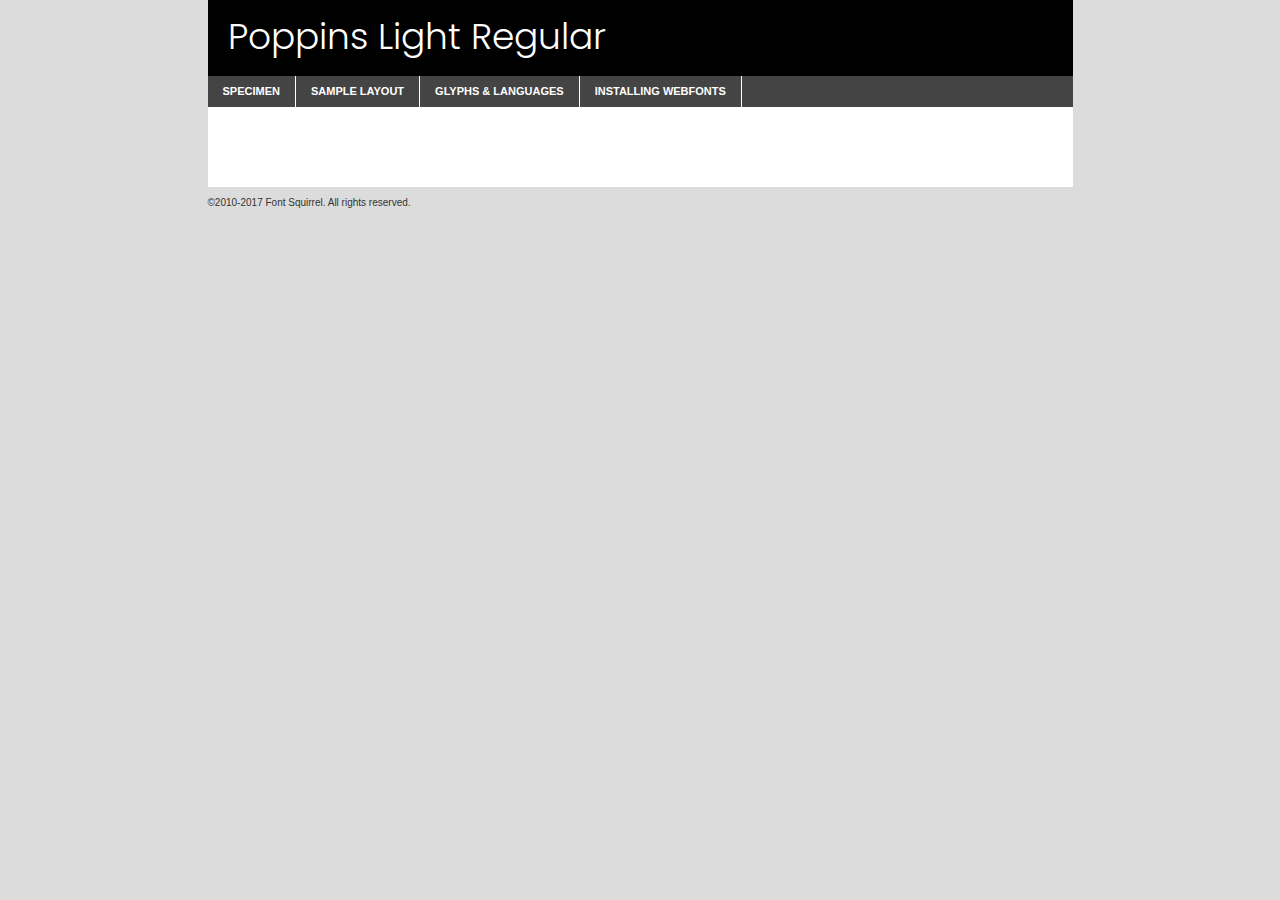
<file: componentes/fonts/poppins-light-demo.html>
<!DOCTYPE html PUBLIC "-//W3C//DTD XHTML 1.0 Transitional//EN"
	"http://www.w3.org/TR/xhtml1/DTD/xhtml1-transitional.dtd">

<html xmlns="http://www.w3.org/1999/xhtml" xml:lang="en" lang="en">
<head>
	<meta http-equiv="Content-Type" content="text/html; charset=utf-8" />
	<script src="http://ajax.googleapis.com/ajax/libs/jquery/1.7.2/jquery.min.js" type="text/javascript" charset="utf-8"></script>
	<script type="text/javascript">
	(function($){$.fn.easyTabs=function(option){var param=jQuery.extend({fadeSpeed:"fast",defaultContent:1,activeClass:'active'},option);$(this).each(function(){var thisId="#"+this.id;if(param.defaultContent==''){param.defaultContent=1;}
	if(typeof param.defaultContent=="number")
	{var defaultTab=$(thisId+" .tabs li:eq("+(param.defaultContent-1)+") a").attr('href').substr(1);}else{var defaultTab=param.defaultContent;}
	$(thisId+" .tabs li a").each(function(){var tabToHide=$(this).attr('href').substr(1);$("#"+tabToHide).addClass('easytabs-tab-content');});hideAll();changeContent(defaultTab);function hideAll(){$(thisId+" .easytabs-tab-content").hide();}
	function changeContent(tabId){hideAll();$(thisId+" .tabs li").removeClass(param.activeClass);$(thisId+" .tabs li a[href=#"+tabId+"]").closest('li').addClass(param.activeClass);if(param.fadeSpeed!="none")
	{$(thisId+" #"+tabId).fadeIn(param.fadeSpeed);}else{$(thisId+" #"+tabId).show();}}
	$(thisId+" .tabs li").click(function(){var tabId=$(this).find('a').attr('href').substr(1);changeContent(tabId);return false;});});}})(jQuery);
	</script>
	<link rel="stylesheet" href="specimen_files/specimen_stylesheet.css" type="text/css" charset="utf-8" />
	<link rel="stylesheet" href="stylesheet.css" type="text/css" charset="utf-8" />

	<style type="text/css">
					body{
				font-family: 'poppinslight';
							}
		</style>

	<title>Poppins Light Regular Specimen</title>
	
	
	<script type="text/javascript" charset="utf-8">
		$(document).ready(function() {
			$('#container').easyTabs({defaultContent:1});
		});
	</script>
</head>

<body>
<div id="container">
	<div id="header">
		Poppins Light Regular	</div>
	<ul class="tabs">
		<li><a href="#specimen">Specimen</a></li>
		<li><a href="#layout">Sample Layout</a></li>
				<li><a href="#glyphs">Glyphs &amp; Languages</a></li>
		<li><a href="#installing">Installing Webfonts</a></li>
		
	</ul>
	
	<div id="main_content">

		
			<div id="specimen">
		
				<div class="section">
					<div class="grid12 firstcol">
						<div class="huge">AaBb</div>
					</div>
				</div>
		
				<div class="section">
					<div class="glyph_range">A&#x200B;B&#x200b;C&#x200b;D&#x200b;E&#x200b;F&#x200b;G&#x200b;H&#x200b;I&#x200b;J&#x200b;K&#x200b;L&#x200b;M&#x200b;N&#x200b;O&#x200b;P&#x200b;Q&#x200b;R&#x200b;S&#x200b;T&#x200b;U&#x200b;V&#x200b;W&#x200b;X&#x200b;Y&#x200b;Z&#x200b;a&#x200b;b&#x200b;c&#x200b;d&#x200b;e&#x200b;f&#x200b;g&#x200b;h&#x200b;i&#x200b;j&#x200b;k&#x200b;l&#x200b;m&#x200b;n&#x200b;o&#x200b;p&#x200b;q&#x200b;r&#x200b;s&#x200b;t&#x200b;u&#x200b;v&#x200b;w&#x200b;x&#x200b;y&#x200b;z&#x200b;1&#x200b;2&#x200b;3&#x200b;4&#x200b;5&#x200b;6&#x200b;7&#x200b;8&#x200b;9&#x200b;0&#x200b;&amp;&#x200b;.&#x200b;,&#x200b;?&#x200b;!&#x200b;&#64;&#x200b;(&#x200b;)&#x200b;#&#x200b;$&#x200b;%&#x200b;*&#x200b;+&#x200b;-&#x200b;=&#x200b;:&#x200b;;</div>
				</div>
				<div class="section">
					<div class="grid12 firstcol">
						<table class="sample_table">
							<tr><td>10</td><td class="size10">abcdefghijklmnopqrstuvwxyzABCDEFGHIJKLMNOPQRSTUVWXYZ0123456789abcdefghijklmnopqrstuvwxyzABCDEFGHIJKLMNOPQRSTUVWXYZ0123456789abcdefghijklmnopqrstuvwxyzABCDEFGHIJKLMNOPQRSTUVWXYZ</td></tr>
							<tr><td>11</td><td class="size11">abcdefghijklmnopqrstuvwxyzABCDEFGHIJKLMNOPQRSTUVWXYZ0123456789abcdefghijklmnopqrstuvwxyzABCDEFGHIJKLMNOPQRSTUVWXYZ0123456789abcdefghijklmnopqrstuvwxyzABCDEFGHIJKLMNOPQRSTUVWXYZ</td></tr>
							<tr><td>12</td><td class="size12">abcdefghijklmnopqrstuvwxyzABCDEFGHIJKLMNOPQRSTUVWXYZ0123456789abcdefghijklmnopqrstuvwxyzABCDEFGHIJKLMNOPQRSTUVWXYZ0123456789abcdefghijklmnopqrstuvwxyzABCDEFGHIJKLMNOPQRSTUVWXYZ</td></tr>
							<tr><td>13</td><td class="size13">abcdefghijklmnopqrstuvwxyzABCDEFGHIJKLMNOPQRSTUVWXYZ0123456789abcdefghijklmnopqrstuvwxyzABCDEFGHIJKLMNOPQRSTUVWXYZ0123456789abcdefghijklmnopqrstuvwxyzABCDEFGHIJKLMNOPQRSTUVWXYZ</td></tr>
							<tr><td>14</td><td class="size14">abcdefghijklmnopqrstuvwxyzABCDEFGHIJKLMNOPQRSTUVWXYZ0123456789abcdefghijklmnopqrstuvwxyzABCDEFGHIJKLMNOPQRSTUVWXYZ0123456789abcdefghijklmnopqrstuvwxyzABCDEFGHIJKLMNOPQRSTUVWXYZ</td></tr>
							<tr><td>16</td><td class="size16">abcdefghijklmnopqrstuvwxyzABCDEFGHIJKLMNOPQRSTUVWXYZ0123456789abcdefghijklmnopqrstuvwxyzABCDEFGHIJKLMNOPQRSTUVWXYZ</td></tr>
							<tr><td>18</td><td class="size18">abcdefghijklmnopqrstuvwxyzABCDEFGHIJKLMNOPQRSTUVWXYZ0123456789abcdefghijklmnopqrstuvwxyzABCDEFGHIJKLMNOPQRSTUVWXYZ</td></tr>
							<tr><td>20</td><td class="size20">abcdefghijklmnopqrstuvwxyzABCDEFGHIJKLMNOPQRSTUVWXYZ0123456789abcdefghijklmnopqrstuvwxyzABCDEFGHIJKLMNOPQRSTUVWXYZ</td></tr>
							<tr><td>24</td><td class="size24">abcdefghijklmnopqrstuvwxyzABCDEFGHIJKLMNOPQRSTUVWXYZ0123456789abcdefghijklmnopqrstuvwxyzABCDEFGHIJKLMNOPQRSTUVWXYZ</td></tr>
							<tr><td>30</td><td class="size30">abcdefghijklmnopqrstuvwxyzABCDEFGHIJKLMNOPQRSTUVWXYZ0123456789abcdefghijklmnopqrstuvwxyzABCDEFGHIJKLMNOPQRSTUVWXYZ</td></tr>
							<tr><td>36</td><td class="size36">abcdefghijklmnopqrstuvwxyzABCDEFGHIJKLMNOPQRSTUVWXYZ0123456789abcdefghijklmnopqrstuvwxyzABCDEFGHIJKLMNOPQRSTUVWXYZ</td></tr>
							<tr><td>48</td><td class="size48">abcdefghijklmnopqrstuvwxyzABCDEFGHIJKLMNOPQRSTUVWXYZ0123456789abcdefghijklmnopqrstuvwxyzABCDEFGHIJKLMNOPQRSTUVWXYZ</td></tr>
							<tr><td>60</td><td class="size60">abcdefghijklmnopqrstuvwxyzABCDEFGHIJKLMNOPQRSTUVWXYZ0123456789abcdefghijklmnopqrstuvwxyzABCDEFGHIJKLMNOPQRSTUVWXYZ</td></tr>
							<tr><td>72</td><td class="size72">abcdefghijklmnopqrstuvwxyzABCDEFGHIJKLMNOPQRSTUVWXYZ0123456789abcdefghijklmnopqrstuvwxyzABCDEFGHIJKLMNOPQRSTUVWXYZ</td></tr>
							<tr><td>90</td><td class="size90">abcdefghijklmnopqrstuvwxyzABCDEFGHIJKLMNOPQRSTUVWXYZ0123456789abcdefghijklmnopqrstuvwxyzABCDEFGHIJKLMNOPQRSTUVWXYZ</td></tr>
						</table>
				
					</div>
			
				</div>
		
		
		
								<div class="section" id="bodycomparison">


										<div id="xheight">
				<div class="fontbody">&#x25FC;&#x25FC;&#x25FC;&#x25FC;&#x25FC;&#x25FC;&#x25FC;&#x25FC;&#x25FC;&#x25FC;&#x25FC;&#x25FC;&#x25FC;&#x25FC;&#x25FC;&#x25FC;&#x25FC;&#x25FC;&#x25FC;&#x25FC;&#x25FC;&#x25FC;&#x25FC;&#x25FC;&#x25FC;&#x25FC;&#x25FC;&#x25FC;&#x25FC;&#x25FC;&#x25FC;&#x25FC;&#x25FC;&#x25FC;&#x25FC;&#x25FC;&#x25FC;&#x25FC;&#x25FC;&#x25FC;&#x25FC;&#x25FC;&#x25FC;&#x25FC;&#x25FC;&#x25FC;&#x25FC;&#x25FC;&#x25FC;&#x25FC;&#x25FC;&#x25FC;&#x25FC;&#x25FC;&#x25FC;&#x25FC;&#x25FC;&#x25FC;&#x25FC;&#x25FC;&#x25FC;&#x25FC;&#x25FC;&#x25FC;&#x25FC;&#x25FC;&#x25FC;&#x25FC;&#x25FC;&#x25FC;&#x25FC;&#x25FC;&#x25FC;&#x25FC;&#x25FC;&#x25FC;&#x25FC;&#x25FC;&#x25FC;&#x25FC;&#x25FC;&#x25FC;&#x25FC;&#x25FC;&#x25FC;&#x25FC;&#x25FC;&#x25FC;&#x25FC;&#x25FC;&#x25FC;&#x25FC;&#x25FC;&#x25FC;&#x25FC;&#x25FC;&#x25FC;&#x25FC;&#x25FC;body</div><div class="arialbody">body</div><div class="verdanabody">body</div><div class="georgiabody">body</div></div>
										<div class="fontbody" style="z-index:1">
											body<span>Poppins Light Regular</span>
										</div>
										<div class="arialbody" style="z-index:1">
											body<span>Arial</span>
										</div>
										<div class="verdanabody" style="z-index:1">
											body<span>Verdana</span>
										</div>
										<div class="georgiabody" style="z-index:1">
											body<span>Georgia</span>
										</div>



								</div>
		
		
				<div class="section psample psample_row1" id="">
					
					<div class="grid2 firstcol">
						<p class="size10"><span>10.</span>Aenean lacinia bibendum nulla sed consectetur. Fusce dapibus, tellus ac cursus commodo, tortor mauris condimentum nibh, ut fermentum massa justo sit amet risus. Nullam id dolor id nibh ultricies vehicula ut id elit. Cum sociis natoque penatibus et magnis dis parturient montes, nascetur ridiculus mus. Nulla vitae elit libero, a pharetra augue.</p>
			
					</div>
					<div class="grid3">
						<p class="size11"><span>11.</span>Aenean lacinia bibendum nulla sed consectetur. Fusce dapibus, tellus ac cursus commodo, tortor mauris condimentum nibh, ut fermentum massa justo sit amet risus. Nullam id dolor id nibh ultricies vehicula ut id elit. Cum sociis natoque penatibus et magnis dis parturient montes, nascetur ridiculus mus. Nulla vitae elit libero, a pharetra augue.</p>
			
					</div>
					<div class="grid3">
						<p class="size12"><span>12.</span>Aenean lacinia bibendum nulla sed consectetur. Fusce dapibus, tellus ac cursus commodo, tortor mauris condimentum nibh, ut fermentum massa justo sit amet risus. Nullam id dolor id nibh ultricies vehicula ut id elit. Cum sociis natoque penatibus et magnis dis parturient montes, nascetur ridiculus mus. Nulla vitae elit libero, a pharetra augue.</p>
			
					</div>
					<div class="grid4">
						<p class="size13"><span>13.</span>Aenean lacinia bibendum nulla sed consectetur. Fusce dapibus, tellus ac cursus commodo, tortor mauris condimentum nibh, ut fermentum massa justo sit amet risus. Nullam id dolor id nibh ultricies vehicula ut id elit. Cum sociis natoque penatibus et magnis dis parturient montes, nascetur ridiculus mus. Nulla vitae elit libero, a pharetra augue.</p>
			
					</div>
					<div class="white_blend"></div>
					
				</div>
				<div class="section psample psample_row2" id="">
					<div class="grid3 firstcol">
						<p class="size14"><span>14.</span>Aenean lacinia bibendum nulla sed consectetur. Fusce dapibus, tellus ac cursus commodo, tortor mauris condimentum nibh, ut fermentum massa justo sit amet risus. Nullam id dolor id nibh ultricies vehicula ut id elit. Cum sociis natoque penatibus et magnis dis parturient montes, nascetur ridiculus mus. Nulla vitae elit libero, a pharetra augue.</p>
			
					</div>
					<div class="grid4">
						<p class="size16"><span>16.</span>Aenean lacinia bibendum nulla sed consectetur. Fusce dapibus, tellus ac cursus commodo, tortor mauris condimentum nibh, ut fermentum massa justo sit amet risus. Nullam id dolor id nibh ultricies vehicula ut id elit. Cum sociis natoque penatibus et magnis dis parturient montes, nascetur ridiculus mus. Nulla vitae elit libero, a pharetra augue.</p>
			
					</div>
					<div class="grid5">
						<p class="size18"><span>18.</span>Aenean lacinia bibendum nulla sed consectetur. Fusce dapibus, tellus ac cursus commodo, tortor mauris condimentum nibh, ut fermentum massa justo sit amet risus. Nullam id dolor id nibh ultricies vehicula ut id elit. Cum sociis natoque penatibus et magnis dis parturient montes, nascetur ridiculus mus. Nulla vitae elit libero, a pharetra augue.</p>
			
					</div>

					<div class="white_blend"></div>

				</div>
				
				<div class="section psample psample_row3" id="">
					<div class="grid5 firstcol">
						<p class="size20"><span>20.</span>Aenean lacinia bibendum nulla sed consectetur. Fusce dapibus, tellus ac cursus commodo, tortor mauris condimentum nibh, ut fermentum massa justo sit amet risus. Nullam id dolor id nibh ultricies vehicula ut id elit. Cum sociis natoque penatibus et magnis dis parturient montes, nascetur ridiculus mus. Nulla vitae elit libero, a pharetra augue.</p>
					</div>
					<div class="grid7">
						<p class="size24"><span>24.</span>Aenean lacinia bibendum nulla sed consectetur. Fusce dapibus, tellus ac cursus commodo, tortor mauris condimentum nibh, ut fermentum massa justo sit amet risus. Nullam id dolor id nibh ultricies vehicula ut id elit. Cum sociis natoque penatibus et magnis dis parturient montes, nascetur ridiculus mus. Nulla vitae elit libero, a pharetra augue.</p>
					</div>
					
					<div class="white_blend"></div>
					
				</div>
				
				<div class="section psample psample_row4" id="">
					<div class="grid12 firstcol">
						<p class="size30"><span>30.</span>Aenean lacinia bibendum nulla sed consectetur. Fusce dapibus, tellus ac cursus commodo, tortor mauris condimentum nibh, ut fermentum massa justo sit amet risus. Nullam id dolor id nibh ultricies vehicula ut id elit. Cum sociis natoque penatibus et magnis dis parturient montes, nascetur ridiculus mus. Nulla vitae elit libero, a pharetra augue.</p>
					</div>
					<div class="white_blend"></div>
					
				</div>
				
				
				
				<div class="section psample psample_row1 fullreverse">
					<div class="grid2 firstcol">
						<p class="size10"><span>10.</span>Aenean lacinia bibendum nulla sed consectetur. Fusce dapibus, tellus ac cursus commodo, tortor mauris condimentum nibh, ut fermentum massa justo sit amet risus. Nullam id dolor id nibh ultricies vehicula ut id elit. Cum sociis natoque penatibus et magnis dis parturient montes, nascetur ridiculus mus. Nulla vitae elit libero, a pharetra augue.</p>
			
					</div>
					<div class="grid3">
						<p class="size11"><span>11.</span>Aenean lacinia bibendum nulla sed consectetur. Fusce dapibus, tellus ac cursus commodo, tortor mauris condimentum nibh, ut fermentum massa justo sit amet risus. Nullam id dolor id nibh ultricies vehicula ut id elit. Cum sociis natoque penatibus et magnis dis parturient montes, nascetur ridiculus mus. Nulla vitae elit libero, a pharetra augue.</p>
			
					</div>
					<div class="grid3">
						<p class="size12"><span>12.</span>Aenean lacinia bibendum nulla sed consectetur. Fusce dapibus, tellus ac cursus commodo, tortor mauris condimentum nibh, ut fermentum massa justo sit amet risus. Nullam id dolor id nibh ultricies vehicula ut id elit. Cum sociis natoque penatibus et magnis dis parturient montes, nascetur ridiculus mus. Nulla vitae elit libero, a pharetra augue.</p>
			
					</div>
					<div class="grid4">
						<p class="size13"><span>13.</span>Aenean lacinia bibendum nulla sed consectetur. Fusce dapibus, tellus ac cursus commodo, tortor mauris condimentum nibh, ut fermentum massa justo sit amet risus. Nullam id dolor id nibh ultricies vehicula ut id elit. Cum sociis natoque penatibus et magnis dis parturient montes, nascetur ridiculus mus. Nulla vitae elit libero, a pharetra augue.</p>
			
					</div>
					<div class="black_blend"></div>
					
				</div>
				
				<div class="section psample psample_row2 fullreverse">
					<div class="grid3 firstcol">
						<p class="size14"><span>14.</span>Aenean lacinia bibendum nulla sed consectetur. Fusce dapibus, tellus ac cursus commodo, tortor mauris condimentum nibh, ut fermentum massa justo sit amet risus. Nullam id dolor id nibh ultricies vehicula ut id elit. Cum sociis natoque penatibus et magnis dis parturient montes, nascetur ridiculus mus. Nulla vitae elit libero, a pharetra augue.</p>
			
					</div>
					<div class="grid4">
						<p class="size16"><span>16.</span>Aenean lacinia bibendum nulla sed consectetur. Fusce dapibus, tellus ac cursus commodo, tortor mauris condimentum nibh, ut fermentum massa justo sit amet risus. Nullam id dolor id nibh ultricies vehicula ut id elit. Cum sociis natoque penatibus et magnis dis parturient montes, nascetur ridiculus mus. Nulla vitae elit libero, a pharetra augue.</p>
			
					</div>
					<div class="grid5">
						<p class="size18"><span>18.</span>Aenean lacinia bibendum nulla sed consectetur. Fusce dapibus, tellus ac cursus commodo, tortor mauris condimentum nibh, ut fermentum massa justo sit amet risus. Nullam id dolor id nibh ultricies vehicula ut id elit. Cum sociis natoque penatibus et magnis dis parturient montes, nascetur ridiculus mus. Nulla vitae elit libero, a pharetra augue.</p>
			
					</div>
					<div class="black_blend"></div>

				</div>
				
				<div class="section psample fullreverse psample_row3" id="">
					<div class="grid5 firstcol">
						<p class="size20"><span>20.</span>Aenean lacinia bibendum nulla sed consectetur. Fusce dapibus, tellus ac cursus commodo, tortor mauris condimentum nibh, ut fermentum massa justo sit amet risus. Nullam id dolor id nibh ultricies vehicula ut id elit. Cum sociis natoque penatibus et magnis dis parturient montes, nascetur ridiculus mus. Nulla vitae elit libero, a pharetra augue.</p>
					</div>
					<div class="grid7">
						<p class="size24"><span>24.</span>Aenean lacinia bibendum nulla sed consectetur. Fusce dapibus, tellus ac cursus commodo, tortor mauris condimentum nibh, ut fermentum massa justo sit amet risus. Nullam id dolor id nibh ultricies vehicula ut id elit. Cum sociis natoque penatibus et magnis dis parturient montes, nascetur ridiculus mus. Nulla vitae elit libero, a pharetra augue.</p>
					</div>
					
					<div class="black_blend"></div>
					
				</div>
				
				<div class="section psample fullreverse psample_row4" id="" style="border-bottom: 20px #000 solid;">
					<div class="grid12 firstcol">
						<p class="size30"><span>30.</span>Aenean lacinia bibendum nulla sed consectetur. Fusce dapibus, tellus ac cursus commodo, tortor mauris condimentum nibh, ut fermentum massa justo sit amet risus. Nullam id dolor id nibh ultricies vehicula ut id elit. Cum sociis natoque penatibus et magnis dis parturient montes, nascetur ridiculus mus. Nulla vitae elit libero, a pharetra augue.</p>
					</div>
					<div class="black_blend"></div>
					
				</div>
				
				
				
				
			</div>
			
			<div id="layout">
				
				<div class="section">
					
					<div class="grid12 firstcol">
						<h1>Lorem Ipsum Dolor</h1>
						<h2>Etiam porta sem malesuada magna mollis euismod</h2>
						
						<p class="byline">By <a href="#link">Aenean Lacinia</a></p>
					</div>
				</div>
				<div class="section">
					<div class="grid8 firstcol">
						<p class="large">Donec sed odio dui. Morbi leo risus, porta ac consectetur ac, vestibulum at eros. Fusce dapibus, tellus ac cursus commodo, tortor mauris condimentum nibh, ut fermentum massa justo sit amet risus. </p>

						
						<h3>Pellentesque ornare sem</h3>

						<p>Maecenas sed diam eget risus varius blandit sit amet non magna. Maecenas faucibus mollis interdum. Donec ullamcorper nulla non metus auctor fringilla. Nullam id dolor id nibh ultricies vehicula ut id elit. Nullam id dolor id nibh ultricies vehicula ut id elit. </p>

						<p>Aenean eu leo quam. Pellentesque ornare sem lacinia quam venenatis vestibulum. Lorem ipsum dolor sit amet, consectetur adipiscing elit. Cum sociis natoque penatibus et magnis dis parturient montes, nascetur ridiculus mus. </p>

						<p>Nulla vitae elit libero, a pharetra augue. Praesent commodo cursus magna, vel scelerisque nisl consectetur et. Aenean lacinia bibendum nulla sed consectetur. </p>

						<p>Nullam quis risus eget urna mollis ornare vel eu leo. Nullam quis risus eget urna mollis ornare vel eu leo. Maecenas sed diam eget risus varius blandit sit amet non magna. Donec ullamcorper nulla non metus auctor fringilla. </p>

						<h3>Cras mattis consectetur</h3>

						<p>Aenean eu leo quam. Pellentesque ornare sem lacinia quam venenatis vestibulum. Aenean lacinia bibendum nulla sed consectetur. Integer posuere erat a ante venenatis dapibus posuere velit aliquet. Cras mattis consectetur purus sit amet fermentum. </p>

						<p>Nullam id dolor id nibh ultricies vehicula ut id elit. Nullam quis risus eget urna mollis ornare vel eu leo. Cras mattis consectetur purus sit amet fermentum.</p>
					</div>
					
					<div class="grid4 sidebar">
						
						<div class="box reverse">
							<p class="last">Nullam quis risus eget urna mollis ornare vel eu leo. Donec ullamcorper nulla non metus auctor fringilla. Cras mattis consectetur purus sit amet fermentum. Sed posuere consectetur est at lobortis. Lorem ipsum dolor sit amet, consectetur adipiscing elit. </p>
						</div>
						
						<p class="caption">Maecenas sed diam eget risus varius.</p>

						<p>Vestibulum id ligula porta felis euismod semper. Integer posuere erat a ante venenatis dapibus posuere velit aliquet. Vestibulum id ligula porta felis euismod semper. Sed posuere consectetur est at lobortis. Maecenas sed diam eget risus varius blandit sit amet non magna. Fusce dapibus, tellus ac cursus commodo, tortor mauris condimentum nibh, ut fermentum massa justo sit amet risus. </p>

					

						<p>Duis mollis, est non commodo luctus, nisi erat porttitor ligula, eget lacinia odio sem nec elit. Aenean lacinia bibendum nulla sed consectetur. Vivamus sagittis lacus vel augue laoreet rutrum faucibus dolor auctor. Aenean lacinia bibendum nulla sed consectetur. Nullam quis risus eget urna mollis ornare vel eu leo. </p>

						<p>Praesent commodo cursus magna, vel scelerisque nisl consectetur et. Donec ullamcorper nulla non metus auctor fringilla. Maecenas faucibus mollis interdum. Fusce dapibus, tellus ac cursus commodo, tortor mauris condimentum nibh, ut fermentum massa justo sit amet risus. </p>

					</div>
				</div>
				
			</div>


			



		<div id="glyphs">
			<div class="section">
				<div class="grid12 firstcol">
			
				<h1>Language Support</h1>
				<p>The subset of Poppins Light Regular in this kit supports the following languages:<br />
			
					English, Arrernte, Bislama, Cebuano, Fijian, Gilbertese, Hmong, Ibanag, Iloko_ilokano, Interglossa_glosa, Interlingua, Lojban, Manx, Norfolk_pitcairnese, Oromo, Rotokas, Samoan, Sardinian, Seychelles_creole, Shona, Somali, Southern_ndebele, Swahili, Swati_swazi, Tok_pisin, Warlpiri, Xhosa, Zulu, Latinbasic, Demo				</p>
				<h1>Glyph Chart</h1>
				<p>The subset of Poppins Light Regular in this kit includes all the glyphs listed below. Unicode entities are included above each glyph to help you insert individual characters into your layout.</p>
				<div id="glyph_chart">
			
																														 <div><p>&amp;#13;</p>&#13;</div>
																				 <div><p>&amp;#32;</p>&#32;</div>
																				 <div><p>&amp;#33;</p>&#33;</div>
																				 <div><p>&amp;#34;</p>&#34;</div>
																				 <div><p>&amp;#35;</p>&#35;</div>
																				 <div><p>&amp;#36;</p>&#36;</div>
																				 <div><p>&amp;#37;</p>&#37;</div>
																				 <div><p>&amp;#38;</p>&#38;</div>
																				 <div><p>&amp;#39;</p>&#39;</div>
																				 <div><p>&amp;#40;</p>&#40;</div>
																				 <div><p>&amp;#41;</p>&#41;</div>
																				 <div><p>&amp;#42;</p>&#42;</div>
																				 <div><p>&amp;#43;</p>&#43;</div>
																				 <div><p>&amp;#44;</p>&#44;</div>
																				 <div><p>&amp;#46;</p>&#46;</div>
																				 <div><p>&amp;#47;</p>&#47;</div>
																				 <div><p>&amp;#48;</p>&#48;</div>
																				 <div><p>&amp;#49;</p>&#49;</div>
																				 <div><p>&amp;#50;</p>&#50;</div>
																				 <div><p>&amp;#51;</p>&#51;</div>
																				 <div><p>&amp;#52;</p>&#52;</div>
																				 <div><p>&amp;#53;</p>&#53;</div>
																				 <div><p>&amp;#54;</p>&#54;</div>
																				 <div><p>&amp;#55;</p>&#55;</div>
																				 <div><p>&amp;#56;</p>&#56;</div>
																				 <div><p>&amp;#57;</p>&#57;</div>
																				 <div><p>&amp;#60;</p>&#60;</div>
																				 <div><p>&amp;#61;</p>&#61;</div>
																				 <div><p>&amp;#62;</p>&#62;</div>
																				 <div><p>&amp;#63;</p>&#63;</div>
																				 <div><p>&amp;#64;</p>&#64;</div>
																				 <div><p>&amp;#65;</p>&#65;</div>
																				 <div><p>&amp;#66;</p>&#66;</div>
																				 <div><p>&amp;#67;</p>&#67;</div>
																				 <div><p>&amp;#68;</p>&#68;</div>
																				 <div><p>&amp;#69;</p>&#69;</div>
																				 <div><p>&amp;#70;</p>&#70;</div>
																				 <div><p>&amp;#71;</p>&#71;</div>
																				 <div><p>&amp;#72;</p>&#72;</div>
																				 <div><p>&amp;#73;</p>&#73;</div>
																				 <div><p>&amp;#74;</p>&#74;</div>
																				 <div><p>&amp;#75;</p>&#75;</div>
																				 <div><p>&amp;#76;</p>&#76;</div>
																				 <div><p>&amp;#77;</p>&#77;</div>
																				 <div><p>&amp;#78;</p>&#78;</div>
																				 <div><p>&amp;#79;</p>&#79;</div>
																				 <div><p>&amp;#80;</p>&#80;</div>
																				 <div><p>&amp;#81;</p>&#81;</div>
																				 <div><p>&amp;#82;</p>&#82;</div>
																				 <div><p>&amp;#83;</p>&#83;</div>
																				 <div><p>&amp;#84;</p>&#84;</div>
																				 <div><p>&amp;#85;</p>&#85;</div>
																				 <div><p>&amp;#86;</p>&#86;</div>
																				 <div><p>&amp;#87;</p>&#87;</div>
																				 <div><p>&amp;#88;</p>&#88;</div>
																				 <div><p>&amp;#89;</p>&#89;</div>
																				 <div><p>&amp;#90;</p>&#90;</div>
																				 <div><p>&amp;#91;</p>&#91;</div>
																				 <div><p>&amp;#92;</p>&#92;</div>
																				 <div><p>&amp;#93;</p>&#93;</div>
																				 <div><p>&amp;#94;</p>&#94;</div>
																				 <div><p>&amp;#95;</p>&#95;</div>
																				 <div><p>&amp;#96;</p>&#96;</div>
																				 <div><p>&amp;#97;</p>&#97;</div>
																				 <div><p>&amp;#98;</p>&#98;</div>
																				 <div><p>&amp;#99;</p>&#99;</div>
																				 <div><p>&amp;#100;</p>&#100;</div>
																				 <div><p>&amp;#101;</p>&#101;</div>
																				 <div><p>&amp;#102;</p>&#102;</div>
																				 <div><p>&amp;#103;</p>&#103;</div>
																				 <div><p>&amp;#104;</p>&#104;</div>
																				 <div><p>&amp;#105;</p>&#105;</div>
																				 <div><p>&amp;#106;</p>&#106;</div>
																				 <div><p>&amp;#107;</p>&#107;</div>
																				 <div><p>&amp;#108;</p>&#108;</div>
																				 <div><p>&amp;#109;</p>&#109;</div>
																				 <div><p>&amp;#110;</p>&#110;</div>
																				 <div><p>&amp;#111;</p>&#111;</div>
																				 <div><p>&amp;#112;</p>&#112;</div>
																				 <div><p>&amp;#113;</p>&#113;</div>
																				 <div><p>&amp;#114;</p>&#114;</div>
																				 <div><p>&amp;#115;</p>&#115;</div>
																				 <div><p>&amp;#116;</p>&#116;</div>
																				 <div><p>&amp;#117;</p>&#117;</div>
																				 <div><p>&amp;#118;</p>&#118;</div>
																				 <div><p>&amp;#119;</p>&#119;</div>
																				 <div><p>&amp;#120;</p>&#120;</div>
																				 <div><p>&amp;#121;</p>&#121;</div>
																				 <div><p>&amp;#122;</p>&#122;</div>
																				 <div><p>&amp;#123;</p>&#123;</div>
																				 <div><p>&amp;#124;</p>&#124;</div>
																				 <div><p>&amp;#125;</p>&#125;</div>
																				 <div><p>&amp;#126;</p>&#126;</div>
																				 <div><p>&amp;#160;</p>&#160;</div>
																				 <div><p>&amp;#161;</p>&#161;</div>
																				 <div><p>&amp;#162;</p>&#162;</div>
																				 <div><p>&amp;#163;</p>&#163;</div>
																				 <div><p>&amp;#164;</p>&#164;</div>
																				 <div><p>&amp;#165;</p>&#165;</div>
																				 <div><p>&amp;#166;</p>&#166;</div>
																				 <div><p>&amp;#167;</p>&#167;</div>
																				 <div><p>&amp;#168;</p>&#168;</div>
																				 <div><p>&amp;#169;</p>&#169;</div>
																				 <div><p>&amp;#170;</p>&#170;</div>
																				 <div><p>&amp;#171;</p>&#171;</div>
																				 <div><p>&amp;#172;</p>&#172;</div>
																				 <div><p>&amp;#174;</p>&#174;</div>
																				 <div><p>&amp;#175;</p>&#175;</div>
																				 <div><p>&amp;#176;</p>&#176;</div>
																				 <div><p>&amp;#177;</p>&#177;</div>
																				 <div><p>&amp;#178;</p>&#178;</div>
																				 <div><p>&amp;#179;</p>&#179;</div>
																				 <div><p>&amp;#180;</p>&#180;</div>
																				 <div><p>&amp;#181;</p>&#181;</div>
																				 <div><p>&amp;#182;</p>&#182;</div>
																				 <div><p>&amp;#184;</p>&#184;</div>
																				 <div><p>&amp;#185;</p>&#185;</div>
																				 <div><p>&amp;#186;</p>&#186;</div>
																				 <div><p>&amp;#187;</p>&#187;</div>
																				 <div><p>&amp;#188;</p>&#188;</div>
																				 <div><p>&amp;#189;</p>&#189;</div>
																				 <div><p>&amp;#190;</p>&#190;</div>
																				 <div><p>&amp;#191;</p>&#191;</div>
																				 <div><p>&amp;#198;</p>&#198;</div>
																				 <div><p>&amp;#199;</p>&#199;</div>
																				 <div><p>&amp;#208;</p>&#208;</div>
																				 <div><p>&amp;#215;</p>&#215;</div>
																				 <div><p>&amp;#216;</p>&#216;</div>
																				 <div><p>&amp;#222;</p>&#222;</div>
																				 <div><p>&amp;#223;</p>&#223;</div>
																				 <div><p>&amp;#230;</p>&#230;</div>
																				 <div><p>&amp;#231;</p>&#231;</div>
																				 <div><p>&amp;#240;</p>&#240;</div>
																				 <div><p>&amp;#247;</p>&#247;</div>
																				 <div><p>&amp;#248;</p>&#248;</div>
																				 <div><p>&amp;#254;</p>&#254;</div>
																				 <div><p>&amp;#305;</p>&#305;</div>
																				 <div><p>&amp;#338;</p>&#338;</div>
																				 <div><p>&amp;#339;</p>&#339;</div>
																				 <div><p>&amp;#710;</p>&#710;</div>
																				 <div><p>&amp;#730;</p>&#730;</div>
																				 <div><p>&amp;#732;</p>&#732;</div>
																				 <div><p>&amp;#8192;</p>&#8192;</div>
																				 <div><p>&amp;#8193;</p>&#8193;</div>
																				 <div><p>&amp;#8194;</p>&#8194;</div>
																				 <div><p>&amp;#8195;</p>&#8195;</div>
																				 <div><p>&amp;#8196;</p>&#8196;</div>
																				 <div><p>&amp;#8197;</p>&#8197;</div>
																				 <div><p>&amp;#8198;</p>&#8198;</div>
																				 <div><p>&amp;#8199;</p>&#8199;</div>
																				 <div><p>&amp;#8200;</p>&#8200;</div>
																				 <div><p>&amp;#8201;</p>&#8201;</div>
																				 <div><p>&amp;#8202;</p>&#8202;</div>
																				 <div><p>&amp;#8211;</p>&#8211;</div>
																				 <div><p>&amp;#8212;</p>&#8212;</div>
																				 <div><p>&amp;#8216;</p>&#8216;</div>
																				 <div><p>&amp;#8217;</p>&#8217;</div>
																				 <div><p>&amp;#8218;</p>&#8218;</div>
																				 <div><p>&amp;#8220;</p>&#8220;</div>
																				 <div><p>&amp;#8221;</p>&#8221;</div>
																				 <div><p>&amp;#8222;</p>&#8222;</div>
																				 <div><p>&amp;#8226;</p>&#8226;</div>
																				 <div><p>&amp;#8239;</p>&#8239;</div>
																				 <div><p>&amp;#8249;</p>&#8249;</div>
																				 <div><p>&amp;#8250;</p>&#8250;</div>
																				 <div><p>&amp;#8287;</p>&#8287;</div>
																				 <div><p>&amp;#8364;</p>&#8364;</div>
																				 <div><p>&amp;#8482;</p>&#8482;</div>
																				 <div><p>&amp;#8722;</p>&#8722;</div>
																				 <div><p>&amp;#9724;</p>&#9724;</div>
																				 <div><p>&amp;#64257;</p>&#64257;</div>
																																																</div>	
				</div>
		
		
			</div>
		</div>
		
		
		<div id="specs">
			
		</div>
	
		<div id="installing">
			<div class="section">
				<div class="grid7 firstcol">
					<h1>Installing Webfonts</h1>
					
					<p>Webfonts are supported by all major browser platforms but not all in the same way. There are currently four different font formats that must be included in order to target all browsers. This includes TTF, WOFF, EOT and SVG.</p>
					
					<h2>1. Upload your webfonts</h2>
					<p>You must upload your webfont kit to your website. They should be in or near the same directory as your CSS files.</p>
					
					<h2>2. Include the webfont stylesheet</h2>
					<p>A special CSS @font-face declaration helps the various browsers select the appropriate font it needs without causing you a bunch of headaches. Learn more about this syntax by reading the <a href="https://www.fontspring.com/blog/further-hardening-of-the-bulletproof-syntax">Fontspring blog post</a> about it. The code for it is as follows:</p>


<code>
@font-face{ 
	font-family: 'MyWebFont';
	src: url('WebFont.eot');
	src: url('WebFont.eot?#iefix') format('embedded-opentype'),
	     url('WebFont.woff') format('woff'),
	     url('WebFont.ttf') format('truetype'),
	     url('WebFont.svg#webfont') format('svg');
}
</code>

	<p>We've already gone ahead and generated the code for you. All you have to do is link to the stylesheet in your HTML, like this:</p>
	<code>&lt;link rel=&quot;stylesheet&quot; href=&quot;stylesheet.css&quot; type=&quot;text/css&quot; charset=&quot;utf-8&quot; /&gt;</code>

					<h2>3. Modify your own stylesheet</h2>
					<p>To take advantage of your new fonts, you must tell your stylesheet to use them. Look at the original @font-face declaration above and find the property called "font-family." The name linked there will be what you use to reference the font. Prepend that webfont name to the font stack in the "font-family" property, inside the selector you want to change. For example:</p>
<code>p { font-family: 'WebFont', Arial, sans-serif; }</code>

<h2>4. Test</h2>
<p>Getting webfonts to work cross-browser <em>can</em> be tricky. Use the information in the sidebar to help you if you find that fonts aren't loading in a particular browser.</p>
				</div>
				
				<div class="grid5 sidebar">
					<div class="box">
						<h2>Troubleshooting<br />Font-Face Problems</h2>
						<p>Having trouble getting your webfonts to load in your new website? Here are some tips to sort out what might be the problem.</p>

						<h3>Fonts not showing in any browser</h3>

						<p>This sounds like you need to work on the plumbing. You either did not upload the fonts to the correct directory, or you did not link the fonts properly in the CSS. If you've confirmed that all this is correct and you still have a problem, take a look at your .htaccess file and see if requests are getting intercepted.</p>

						<h3>Fonts not loading in iPhone or iPad</h3>

						<p>The most common problem here is that you are serving the fonts from an IIS server. IIS refuses to serve files that have unknown MIME types. If that is the case, you must set the MIME type for SVG to "image/svg+xml" in the server settings. Follow these instructions from Microsoft if you need help.</p>

						<h3>Fonts not loading in Firefox</h3>

						<p>The primary reason for this failure? You are still using a version Firefox older than 3.5. So upgrade already! If that isn't it, then you are very likely serving fonts from a different domain. Firefox requires that all font assets be served from the same domain. Lastly it is possible that you need to add WOFF to your list of MIME types (if you are serving via IIS.)</p>

						<h3>Fonts not loading in IE</h3>

						<p>Are you looking at Internet Explorer on an actual Windows machine or are you cheating by using a service like Adobe BrowserLab? Many of these screenshot services do not render @font-face for IE. Best to test it on a real machine.</p>

						<h3>Fonts not loading in IE9</h3>

						<p>IE9, like Firefox, requires that fonts be served from the same domain as the website. Make sure that is the case.</p>
					</div>
				</div>
			</div>
			
		</div>
	
	</div>
	<div id="footer">
		<p>&copy;2010-2017 Font Squirrel. All rights reserved.</p>
	</div>
</div>
</body>
</html>
</file>
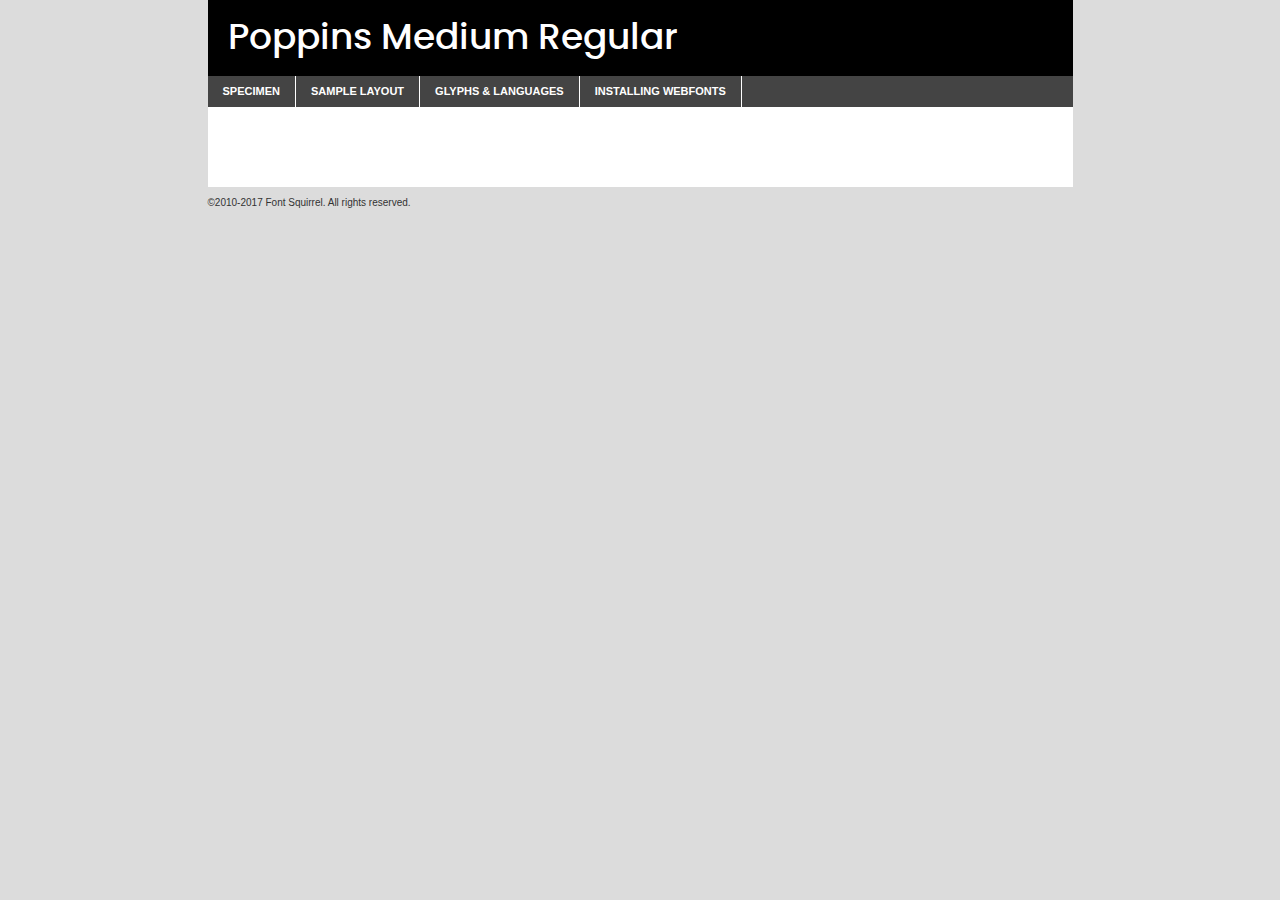
<file: componentes/fonts/poppins-medium-demo.html>
<!DOCTYPE html PUBLIC "-//W3C//DTD XHTML 1.0 Transitional//EN"
	"http://www.w3.org/TR/xhtml1/DTD/xhtml1-transitional.dtd">

<html xmlns="http://www.w3.org/1999/xhtml" xml:lang="en" lang="en">
<head>
	<meta http-equiv="Content-Type" content="text/html; charset=utf-8" />
	<script src="http://ajax.googleapis.com/ajax/libs/jquery/1.7.2/jquery.min.js" type="text/javascript" charset="utf-8"></script>
	<script type="text/javascript">
	(function($){$.fn.easyTabs=function(option){var param=jQuery.extend({fadeSpeed:"fast",defaultContent:1,activeClass:'active'},option);$(this).each(function(){var thisId="#"+this.id;if(param.defaultContent==''){param.defaultContent=1;}
	if(typeof param.defaultContent=="number")
	{var defaultTab=$(thisId+" .tabs li:eq("+(param.defaultContent-1)+") a").attr('href').substr(1);}else{var defaultTab=param.defaultContent;}
	$(thisId+" .tabs li a").each(function(){var tabToHide=$(this).attr('href').substr(1);$("#"+tabToHide).addClass('easytabs-tab-content');});hideAll();changeContent(defaultTab);function hideAll(){$(thisId+" .easytabs-tab-content").hide();}
	function changeContent(tabId){hideAll();$(thisId+" .tabs li").removeClass(param.activeClass);$(thisId+" .tabs li a[href=#"+tabId+"]").closest('li').addClass(param.activeClass);if(param.fadeSpeed!="none")
	{$(thisId+" #"+tabId).fadeIn(param.fadeSpeed);}else{$(thisId+" #"+tabId).show();}}
	$(thisId+" .tabs li").click(function(){var tabId=$(this).find('a').attr('href').substr(1);changeContent(tabId);return false;});});}})(jQuery);
	</script>
	<link rel="stylesheet" href="specimen_files/specimen_stylesheet.css" type="text/css" charset="utf-8" />
	<link rel="stylesheet" href="stylesheet.css" type="text/css" charset="utf-8" />

	<style type="text/css">
					body{
				font-family: 'poppinsmedium';
							}
		</style>

	<title>Poppins Medium Regular Specimen</title>
	
	
	<script type="text/javascript" charset="utf-8">
		$(document).ready(function() {
			$('#container').easyTabs({defaultContent:1});
		});
	</script>
</head>

<body>
<div id="container">
	<div id="header">
		Poppins Medium Regular	</div>
	<ul class="tabs">
		<li><a href="#specimen">Specimen</a></li>
		<li><a href="#layout">Sample Layout</a></li>
				<li><a href="#glyphs">Glyphs &amp; Languages</a></li>
		<li><a href="#installing">Installing Webfonts</a></li>
		
	</ul>
	
	<div id="main_content">

		
			<div id="specimen">
		
				<div class="section">
					<div class="grid12 firstcol">
						<div class="huge">AaBb</div>
					</div>
				</div>
		
				<div class="section">
					<div class="glyph_range">A&#x200B;B&#x200b;C&#x200b;D&#x200b;E&#x200b;F&#x200b;G&#x200b;H&#x200b;I&#x200b;J&#x200b;K&#x200b;L&#x200b;M&#x200b;N&#x200b;O&#x200b;P&#x200b;Q&#x200b;R&#x200b;S&#x200b;T&#x200b;U&#x200b;V&#x200b;W&#x200b;X&#x200b;Y&#x200b;Z&#x200b;a&#x200b;b&#x200b;c&#x200b;d&#x200b;e&#x200b;f&#x200b;g&#x200b;h&#x200b;i&#x200b;j&#x200b;k&#x200b;l&#x200b;m&#x200b;n&#x200b;o&#x200b;p&#x200b;q&#x200b;r&#x200b;s&#x200b;t&#x200b;u&#x200b;v&#x200b;w&#x200b;x&#x200b;y&#x200b;z&#x200b;1&#x200b;2&#x200b;3&#x200b;4&#x200b;5&#x200b;6&#x200b;7&#x200b;8&#x200b;9&#x200b;0&#x200b;&amp;&#x200b;.&#x200b;,&#x200b;?&#x200b;!&#x200b;&#64;&#x200b;(&#x200b;)&#x200b;#&#x200b;$&#x200b;%&#x200b;*&#x200b;+&#x200b;-&#x200b;=&#x200b;:&#x200b;;</div>
				</div>
				<div class="section">
					<div class="grid12 firstcol">
						<table class="sample_table">
							<tr><td>10</td><td class="size10">abcdefghijklmnopqrstuvwxyzABCDEFGHIJKLMNOPQRSTUVWXYZ0123456789abcdefghijklmnopqrstuvwxyzABCDEFGHIJKLMNOPQRSTUVWXYZ0123456789abcdefghijklmnopqrstuvwxyzABCDEFGHIJKLMNOPQRSTUVWXYZ</td></tr>
							<tr><td>11</td><td class="size11">abcdefghijklmnopqrstuvwxyzABCDEFGHIJKLMNOPQRSTUVWXYZ0123456789abcdefghijklmnopqrstuvwxyzABCDEFGHIJKLMNOPQRSTUVWXYZ0123456789abcdefghijklmnopqrstuvwxyzABCDEFGHIJKLMNOPQRSTUVWXYZ</td></tr>
							<tr><td>12</td><td class="size12">abcdefghijklmnopqrstuvwxyzABCDEFGHIJKLMNOPQRSTUVWXYZ0123456789abcdefghijklmnopqrstuvwxyzABCDEFGHIJKLMNOPQRSTUVWXYZ0123456789abcdefghijklmnopqrstuvwxyzABCDEFGHIJKLMNOPQRSTUVWXYZ</td></tr>
							<tr><td>13</td><td class="size13">abcdefghijklmnopqrstuvwxyzABCDEFGHIJKLMNOPQRSTUVWXYZ0123456789abcdefghijklmnopqrstuvwxyzABCDEFGHIJKLMNOPQRSTUVWXYZ0123456789abcdefghijklmnopqrstuvwxyzABCDEFGHIJKLMNOPQRSTUVWXYZ</td></tr>
							<tr><td>14</td><td class="size14">abcdefghijklmnopqrstuvwxyzABCDEFGHIJKLMNOPQRSTUVWXYZ0123456789abcdefghijklmnopqrstuvwxyzABCDEFGHIJKLMNOPQRSTUVWXYZ0123456789abcdefghijklmnopqrstuvwxyzABCDEFGHIJKLMNOPQRSTUVWXYZ</td></tr>
							<tr><td>16</td><td class="size16">abcdefghijklmnopqrstuvwxyzABCDEFGHIJKLMNOPQRSTUVWXYZ0123456789abcdefghijklmnopqrstuvwxyzABCDEFGHIJKLMNOPQRSTUVWXYZ</td></tr>
							<tr><td>18</td><td class="size18">abcdefghijklmnopqrstuvwxyzABCDEFGHIJKLMNOPQRSTUVWXYZ0123456789abcdefghijklmnopqrstuvwxyzABCDEFGHIJKLMNOPQRSTUVWXYZ</td></tr>
							<tr><td>20</td><td class="size20">abcdefghijklmnopqrstuvwxyzABCDEFGHIJKLMNOPQRSTUVWXYZ0123456789abcdefghijklmnopqrstuvwxyzABCDEFGHIJKLMNOPQRSTUVWXYZ</td></tr>
							<tr><td>24</td><td class="size24">abcdefghijklmnopqrstuvwxyzABCDEFGHIJKLMNOPQRSTUVWXYZ0123456789abcdefghijklmnopqrstuvwxyzABCDEFGHIJKLMNOPQRSTUVWXYZ</td></tr>
							<tr><td>30</td><td class="size30">abcdefghijklmnopqrstuvwxyzABCDEFGHIJKLMNOPQRSTUVWXYZ0123456789abcdefghijklmnopqrstuvwxyzABCDEFGHIJKLMNOPQRSTUVWXYZ</td></tr>
							<tr><td>36</td><td class="size36">abcdefghijklmnopqrstuvwxyzABCDEFGHIJKLMNOPQRSTUVWXYZ0123456789abcdefghijklmnopqrstuvwxyzABCDEFGHIJKLMNOPQRSTUVWXYZ</td></tr>
							<tr><td>48</td><td class="size48">abcdefghijklmnopqrstuvwxyzABCDEFGHIJKLMNOPQRSTUVWXYZ0123456789abcdefghijklmnopqrstuvwxyzABCDEFGHIJKLMNOPQRSTUVWXYZ</td></tr>
							<tr><td>60</td><td class="size60">abcdefghijklmnopqrstuvwxyzABCDEFGHIJKLMNOPQRSTUVWXYZ0123456789abcdefghijklmnopqrstuvwxyzABCDEFGHIJKLMNOPQRSTUVWXYZ</td></tr>
							<tr><td>72</td><td class="size72">abcdefghijklmnopqrstuvwxyzABCDEFGHIJKLMNOPQRSTUVWXYZ0123456789abcdefghijklmnopqrstuvwxyzABCDEFGHIJKLMNOPQRSTUVWXYZ</td></tr>
							<tr><td>90</td><td class="size90">abcdefghijklmnopqrstuvwxyzABCDEFGHIJKLMNOPQRSTUVWXYZ0123456789abcdefghijklmnopqrstuvwxyzABCDEFGHIJKLMNOPQRSTUVWXYZ</td></tr>
						</table>
				
					</div>
			
				</div>
		
		
		
								<div class="section" id="bodycomparison">


										<div id="xheight">
				<div class="fontbody">&#x25FC;&#x25FC;&#x25FC;&#x25FC;&#x25FC;&#x25FC;&#x25FC;&#x25FC;&#x25FC;&#x25FC;&#x25FC;&#x25FC;&#x25FC;&#x25FC;&#x25FC;&#x25FC;&#x25FC;&#x25FC;&#x25FC;&#x25FC;&#x25FC;&#x25FC;&#x25FC;&#x25FC;&#x25FC;&#x25FC;&#x25FC;&#x25FC;&#x25FC;&#x25FC;&#x25FC;&#x25FC;&#x25FC;&#x25FC;&#x25FC;&#x25FC;&#x25FC;&#x25FC;&#x25FC;&#x25FC;&#x25FC;&#x25FC;&#x25FC;&#x25FC;&#x25FC;&#x25FC;&#x25FC;&#x25FC;&#x25FC;&#x25FC;&#x25FC;&#x25FC;&#x25FC;&#x25FC;&#x25FC;&#x25FC;&#x25FC;&#x25FC;&#x25FC;&#x25FC;&#x25FC;&#x25FC;&#x25FC;&#x25FC;&#x25FC;&#x25FC;&#x25FC;&#x25FC;&#x25FC;&#x25FC;&#x25FC;&#x25FC;&#x25FC;&#x25FC;&#x25FC;&#x25FC;&#x25FC;&#x25FC;&#x25FC;&#x25FC;&#x25FC;&#x25FC;&#x25FC;&#x25FC;&#x25FC;&#x25FC;&#x25FC;&#x25FC;&#x25FC;&#x25FC;&#x25FC;&#x25FC;&#x25FC;&#x25FC;&#x25FC;&#x25FC;&#x25FC;&#x25FC;&#x25FC;body</div><div class="arialbody">body</div><div class="verdanabody">body</div><div class="georgiabody">body</div></div>
										<div class="fontbody" style="z-index:1">
											body<span>Poppins Medium Regular</span>
										</div>
										<div class="arialbody" style="z-index:1">
											body<span>Arial</span>
										</div>
										<div class="verdanabody" style="z-index:1">
											body<span>Verdana</span>
										</div>
										<div class="georgiabody" style="z-index:1">
											body<span>Georgia</span>
										</div>



								</div>
		
		
				<div class="section psample psample_row1" id="">
					
					<div class="grid2 firstcol">
						<p class="size10"><span>10.</span>Aenean lacinia bibendum nulla sed consectetur. Fusce dapibus, tellus ac cursus commodo, tortor mauris condimentum nibh, ut fermentum massa justo sit amet risus. Nullam id dolor id nibh ultricies vehicula ut id elit. Cum sociis natoque penatibus et magnis dis parturient montes, nascetur ridiculus mus. Nulla vitae elit libero, a pharetra augue.</p>
			
					</div>
					<div class="grid3">
						<p class="size11"><span>11.</span>Aenean lacinia bibendum nulla sed consectetur. Fusce dapibus, tellus ac cursus commodo, tortor mauris condimentum nibh, ut fermentum massa justo sit amet risus. Nullam id dolor id nibh ultricies vehicula ut id elit. Cum sociis natoque penatibus et magnis dis parturient montes, nascetur ridiculus mus. Nulla vitae elit libero, a pharetra augue.</p>
			
					</div>
					<div class="grid3">
						<p class="size12"><span>12.</span>Aenean lacinia bibendum nulla sed consectetur. Fusce dapibus, tellus ac cursus commodo, tortor mauris condimentum nibh, ut fermentum massa justo sit amet risus. Nullam id dolor id nibh ultricies vehicula ut id elit. Cum sociis natoque penatibus et magnis dis parturient montes, nascetur ridiculus mus. Nulla vitae elit libero, a pharetra augue.</p>
			
					</div>
					<div class="grid4">
						<p class="size13"><span>13.</span>Aenean lacinia bibendum nulla sed consectetur. Fusce dapibus, tellus ac cursus commodo, tortor mauris condimentum nibh, ut fermentum massa justo sit amet risus. Nullam id dolor id nibh ultricies vehicula ut id elit. Cum sociis natoque penatibus et magnis dis parturient montes, nascetur ridiculus mus. Nulla vitae elit libero, a pharetra augue.</p>
			
					</div>
					<div class="white_blend"></div>
					
				</div>
				<div class="section psample psample_row2" id="">
					<div class="grid3 firstcol">
						<p class="size14"><span>14.</span>Aenean lacinia bibendum nulla sed consectetur. Fusce dapibus, tellus ac cursus commodo, tortor mauris condimentum nibh, ut fermentum massa justo sit amet risus. Nullam id dolor id nibh ultricies vehicula ut id elit. Cum sociis natoque penatibus et magnis dis parturient montes, nascetur ridiculus mus. Nulla vitae elit libero, a pharetra augue.</p>
			
					</div>
					<div class="grid4">
						<p class="size16"><span>16.</span>Aenean lacinia bibendum nulla sed consectetur. Fusce dapibus, tellus ac cursus commodo, tortor mauris condimentum nibh, ut fermentum massa justo sit amet risus. Nullam id dolor id nibh ultricies vehicula ut id elit. Cum sociis natoque penatibus et magnis dis parturient montes, nascetur ridiculus mus. Nulla vitae elit libero, a pharetra augue.</p>
			
					</div>
					<div class="grid5">
						<p class="size18"><span>18.</span>Aenean lacinia bibendum nulla sed consectetur. Fusce dapibus, tellus ac cursus commodo, tortor mauris condimentum nibh, ut fermentum massa justo sit amet risus. Nullam id dolor id nibh ultricies vehicula ut id elit. Cum sociis natoque penatibus et magnis dis parturient montes, nascetur ridiculus mus. Nulla vitae elit libero, a pharetra augue.</p>
			
					</div>

					<div class="white_blend"></div>

				</div>
				
				<div class="section psample psample_row3" id="">
					<div class="grid5 firstcol">
						<p class="size20"><span>20.</span>Aenean lacinia bibendum nulla sed consectetur. Fusce dapibus, tellus ac cursus commodo, tortor mauris condimentum nibh, ut fermentum massa justo sit amet risus. Nullam id dolor id nibh ultricies vehicula ut id elit. Cum sociis natoque penatibus et magnis dis parturient montes, nascetur ridiculus mus. Nulla vitae elit libero, a pharetra augue.</p>
					</div>
					<div class="grid7">
						<p class="size24"><span>24.</span>Aenean lacinia bibendum nulla sed consectetur. Fusce dapibus, tellus ac cursus commodo, tortor mauris condimentum nibh, ut fermentum massa justo sit amet risus. Nullam id dolor id nibh ultricies vehicula ut id elit. Cum sociis natoque penatibus et magnis dis parturient montes, nascetur ridiculus mus. Nulla vitae elit libero, a pharetra augue.</p>
					</div>
					
					<div class="white_blend"></div>
					
				</div>
				
				<div class="section psample psample_row4" id="">
					<div class="grid12 firstcol">
						<p class="size30"><span>30.</span>Aenean lacinia bibendum nulla sed consectetur. Fusce dapibus, tellus ac cursus commodo, tortor mauris condimentum nibh, ut fermentum massa justo sit amet risus. Nullam id dolor id nibh ultricies vehicula ut id elit. Cum sociis natoque penatibus et magnis dis parturient montes, nascetur ridiculus mus. Nulla vitae elit libero, a pharetra augue.</p>
					</div>
					<div class="white_blend"></div>
					
				</div>
				
				
				
				<div class="section psample psample_row1 fullreverse">
					<div class="grid2 firstcol">
						<p class="size10"><span>10.</span>Aenean lacinia bibendum nulla sed consectetur. Fusce dapibus, tellus ac cursus commodo, tortor mauris condimentum nibh, ut fermentum massa justo sit amet risus. Nullam id dolor id nibh ultricies vehicula ut id elit. Cum sociis natoque penatibus et magnis dis parturient montes, nascetur ridiculus mus. Nulla vitae elit libero, a pharetra augue.</p>
			
					</div>
					<div class="grid3">
						<p class="size11"><span>11.</span>Aenean lacinia bibendum nulla sed consectetur. Fusce dapibus, tellus ac cursus commodo, tortor mauris condimentum nibh, ut fermentum massa justo sit amet risus. Nullam id dolor id nibh ultricies vehicula ut id elit. Cum sociis natoque penatibus et magnis dis parturient montes, nascetur ridiculus mus. Nulla vitae elit libero, a pharetra augue.</p>
			
					</div>
					<div class="grid3">
						<p class="size12"><span>12.</span>Aenean lacinia bibendum nulla sed consectetur. Fusce dapibus, tellus ac cursus commodo, tortor mauris condimentum nibh, ut fermentum massa justo sit amet risus. Nullam id dolor id nibh ultricies vehicula ut id elit. Cum sociis natoque penatibus et magnis dis parturient montes, nascetur ridiculus mus. Nulla vitae elit libero, a pharetra augue.</p>
			
					</div>
					<div class="grid4">
						<p class="size13"><span>13.</span>Aenean lacinia bibendum nulla sed consectetur. Fusce dapibus, tellus ac cursus commodo, tortor mauris condimentum nibh, ut fermentum massa justo sit amet risus. Nullam id dolor id nibh ultricies vehicula ut id elit. Cum sociis natoque penatibus et magnis dis parturient montes, nascetur ridiculus mus. Nulla vitae elit libero, a pharetra augue.</p>
			
					</div>
					<div class="black_blend"></div>
					
				</div>
				
				<div class="section psample psample_row2 fullreverse">
					<div class="grid3 firstcol">
						<p class="size14"><span>14.</span>Aenean lacinia bibendum nulla sed consectetur. Fusce dapibus, tellus ac cursus commodo, tortor mauris condimentum nibh, ut fermentum massa justo sit amet risus. Nullam id dolor id nibh ultricies vehicula ut id elit. Cum sociis natoque penatibus et magnis dis parturient montes, nascetur ridiculus mus. Nulla vitae elit libero, a pharetra augue.</p>
			
					</div>
					<div class="grid4">
						<p class="size16"><span>16.</span>Aenean lacinia bibendum nulla sed consectetur. Fusce dapibus, tellus ac cursus commodo, tortor mauris condimentum nibh, ut fermentum massa justo sit amet risus. Nullam id dolor id nibh ultricies vehicula ut id elit. Cum sociis natoque penatibus et magnis dis parturient montes, nascetur ridiculus mus. Nulla vitae elit libero, a pharetra augue.</p>
			
					</div>
					<div class="grid5">
						<p class="size18"><span>18.</span>Aenean lacinia bibendum nulla sed consectetur. Fusce dapibus, tellus ac cursus commodo, tortor mauris condimentum nibh, ut fermentum massa justo sit amet risus. Nullam id dolor id nibh ultricies vehicula ut id elit. Cum sociis natoque penatibus et magnis dis parturient montes, nascetur ridiculus mus. Nulla vitae elit libero, a pharetra augue.</p>
			
					</div>
					<div class="black_blend"></div>

				</div>
				
				<div class="section psample fullreverse psample_row3" id="">
					<div class="grid5 firstcol">
						<p class="size20"><span>20.</span>Aenean lacinia bibendum nulla sed consectetur. Fusce dapibus, tellus ac cursus commodo, tortor mauris condimentum nibh, ut fermentum massa justo sit amet risus. Nullam id dolor id nibh ultricies vehicula ut id elit. Cum sociis natoque penatibus et magnis dis parturient montes, nascetur ridiculus mus. Nulla vitae elit libero, a pharetra augue.</p>
					</div>
					<div class="grid7">
						<p class="size24"><span>24.</span>Aenean lacinia bibendum nulla sed consectetur. Fusce dapibus, tellus ac cursus commodo, tortor mauris condimentum nibh, ut fermentum massa justo sit amet risus. Nullam id dolor id nibh ultricies vehicula ut id elit. Cum sociis natoque penatibus et magnis dis parturient montes, nascetur ridiculus mus. Nulla vitae elit libero, a pharetra augue.</p>
					</div>
					
					<div class="black_blend"></div>
					
				</div>
				
				<div class="section psample fullreverse psample_row4" id="" style="border-bottom: 20px #000 solid;">
					<div class="grid12 firstcol">
						<p class="size30"><span>30.</span>Aenean lacinia bibendum nulla sed consectetur. Fusce dapibus, tellus ac cursus commodo, tortor mauris condimentum nibh, ut fermentum massa justo sit amet risus. Nullam id dolor id nibh ultricies vehicula ut id elit. Cum sociis natoque penatibus et magnis dis parturient montes, nascetur ridiculus mus. Nulla vitae elit libero, a pharetra augue.</p>
					</div>
					<div class="black_blend"></div>
					
				</div>
				
				
				
				
			</div>
			
			<div id="layout">
				
				<div class="section">
					
					<div class="grid12 firstcol">
						<h1>Lorem Ipsum Dolor</h1>
						<h2>Etiam porta sem malesuada magna mollis euismod</h2>
						
						<p class="byline">By <a href="#link">Aenean Lacinia</a></p>
					</div>
				</div>
				<div class="section">
					<div class="grid8 firstcol">
						<p class="large">Donec sed odio dui. Morbi leo risus, porta ac consectetur ac, vestibulum at eros. Fusce dapibus, tellus ac cursus commodo, tortor mauris condimentum nibh, ut fermentum massa justo sit amet risus. </p>

						
						<h3>Pellentesque ornare sem</h3>

						<p>Maecenas sed diam eget risus varius blandit sit amet non magna. Maecenas faucibus mollis interdum. Donec ullamcorper nulla non metus auctor fringilla. Nullam id dolor id nibh ultricies vehicula ut id elit. Nullam id dolor id nibh ultricies vehicula ut id elit. </p>

						<p>Aenean eu leo quam. Pellentesque ornare sem lacinia quam venenatis vestibulum. Lorem ipsum dolor sit amet, consectetur adipiscing elit. Cum sociis natoque penatibus et magnis dis parturient montes, nascetur ridiculus mus. </p>

						<p>Nulla vitae elit libero, a pharetra augue. Praesent commodo cursus magna, vel scelerisque nisl consectetur et. Aenean lacinia bibendum nulla sed consectetur. </p>

						<p>Nullam quis risus eget urna mollis ornare vel eu leo. Nullam quis risus eget urna mollis ornare vel eu leo. Maecenas sed diam eget risus varius blandit sit amet non magna. Donec ullamcorper nulla non metus auctor fringilla. </p>

						<h3>Cras mattis consectetur</h3>

						<p>Aenean eu leo quam. Pellentesque ornare sem lacinia quam venenatis vestibulum. Aenean lacinia bibendum nulla sed consectetur. Integer posuere erat a ante venenatis dapibus posuere velit aliquet. Cras mattis consectetur purus sit amet fermentum. </p>

						<p>Nullam id dolor id nibh ultricies vehicula ut id elit. Nullam quis risus eget urna mollis ornare vel eu leo. Cras mattis consectetur purus sit amet fermentum.</p>
					</div>
					
					<div class="grid4 sidebar">
						
						<div class="box reverse">
							<p class="last">Nullam quis risus eget urna mollis ornare vel eu leo. Donec ullamcorper nulla non metus auctor fringilla. Cras mattis consectetur purus sit amet fermentum. Sed posuere consectetur est at lobortis. Lorem ipsum dolor sit amet, consectetur adipiscing elit. </p>
						</div>
						
						<p class="caption">Maecenas sed diam eget risus varius.</p>

						<p>Vestibulum id ligula porta felis euismod semper. Integer posuere erat a ante venenatis dapibus posuere velit aliquet. Vestibulum id ligula porta felis euismod semper. Sed posuere consectetur est at lobortis. Maecenas sed diam eget risus varius blandit sit amet non magna. Fusce dapibus, tellus ac cursus commodo, tortor mauris condimentum nibh, ut fermentum massa justo sit amet risus. </p>

					

						<p>Duis mollis, est non commodo luctus, nisi erat porttitor ligula, eget lacinia odio sem nec elit. Aenean lacinia bibendum nulla sed consectetur. Vivamus sagittis lacus vel augue laoreet rutrum faucibus dolor auctor. Aenean lacinia bibendum nulla sed consectetur. Nullam quis risus eget urna mollis ornare vel eu leo. </p>

						<p>Praesent commodo cursus magna, vel scelerisque nisl consectetur et. Donec ullamcorper nulla non metus auctor fringilla. Maecenas faucibus mollis interdum. Fusce dapibus, tellus ac cursus commodo, tortor mauris condimentum nibh, ut fermentum massa justo sit amet risus. </p>

					</div>
				</div>
				
			</div>


			



		<div id="glyphs">
			<div class="section">
				<div class="grid12 firstcol">
			
				<h1>Language Support</h1>
				<p>The subset of Poppins Medium Regular in this kit supports the following languages:<br />
			
					Albanian, Basque, Breton, Chamorro, Danish, Dutch, English, Faroese, Finnish, French, Frisian, Galician, German, Icelandic, Italian, Malagasy, Norwegian, Portuguese, Spanish, Alsatian, Aragonese, Arapaho, Arrernte, Asturian, Aymara, Bislama, Cebuano, Corsican, Fijian, French_creole, Genoese, Gilbertese, Greenlandic, Haitian_creole, Hiligaynon, Hmong, Hopi, Ibanag, Iloko_ilokano, Indonesian, Interglossa_glosa, Interlingua, Irish_gaelic, Jerriais, Lojban, Lombard, Luxembourgeois, Manx, Mohawk, Norfolk_pitcairnese, Occitan, Oromo, Pangasinan, Papiamento, Piedmontese, Potawatomi, Rhaeto-romance, Romansh, Rotokas, Sami_lule, Samoan, Sardinian, Scots_gaelic, Seychelles_creole, Shona, Sicilian, Somali, Southern_ndebele, Swahili, Swati_swazi, Tagalog_filipino_pilipino, Tetum, Tok_pisin, Uyghur_latinized, Volapuk, Walloon, Warlpiri, Xhosa, Yapese, Zulu, Latinbasic, Ubasic, Demo				</p>
				<h1>Glyph Chart</h1>
				<p>The subset of Poppins Medium Regular in this kit includes all the glyphs listed below. Unicode entities are included above each glyph to help you insert individual characters into your layout.</p>
				<div id="glyph_chart">
			
																														 <div><p>&amp;#13;</p>&#13;</div>
																				 <div><p>&amp;#32;</p>&#32;</div>
																				 <div><p>&amp;#33;</p>&#33;</div>
																				 <div><p>&amp;#34;</p>&#34;</div>
																				 <div><p>&amp;#35;</p>&#35;</div>
																				 <div><p>&amp;#36;</p>&#36;</div>
																				 <div><p>&amp;#37;</p>&#37;</div>
																				 <div><p>&amp;#38;</p>&#38;</div>
																				 <div><p>&amp;#39;</p>&#39;</div>
																				 <div><p>&amp;#40;</p>&#40;</div>
																				 <div><p>&amp;#41;</p>&#41;</div>
																				 <div><p>&amp;#42;</p>&#42;</div>
																				 <div><p>&amp;#43;</p>&#43;</div>
																				 <div><p>&amp;#44;</p>&#44;</div>
																				 <div><p>&amp;#45;</p>&#45;</div>
																				 <div><p>&amp;#46;</p>&#46;</div>
																				 <div><p>&amp;#47;</p>&#47;</div>
																				 <div><p>&amp;#48;</p>&#48;</div>
																				 <div><p>&amp;#49;</p>&#49;</div>
																				 <div><p>&amp;#50;</p>&#50;</div>
																				 <div><p>&amp;#51;</p>&#51;</div>
																				 <div><p>&amp;#52;</p>&#52;</div>
																				 <div><p>&amp;#53;</p>&#53;</div>
																				 <div><p>&amp;#54;</p>&#54;</div>
																				 <div><p>&amp;#55;</p>&#55;</div>
																				 <div><p>&amp;#56;</p>&#56;</div>
																				 <div><p>&amp;#57;</p>&#57;</div>
																				 <div><p>&amp;#58;</p>&#58;</div>
																				 <div><p>&amp;#59;</p>&#59;</div>
																				 <div><p>&amp;#60;</p>&#60;</div>
																				 <div><p>&amp;#61;</p>&#61;</div>
																				 <div><p>&amp;#62;</p>&#62;</div>
																				 <div><p>&amp;#63;</p>&#63;</div>
																				 <div><p>&amp;#64;</p>&#64;</div>
																				 <div><p>&amp;#65;</p>&#65;</div>
																				 <div><p>&amp;#66;</p>&#66;</div>
																				 <div><p>&amp;#67;</p>&#67;</div>
																				 <div><p>&amp;#68;</p>&#68;</div>
																				 <div><p>&amp;#69;</p>&#69;</div>
																				 <div><p>&amp;#70;</p>&#70;</div>
																				 <div><p>&amp;#71;</p>&#71;</div>
																				 <div><p>&amp;#72;</p>&#72;</div>
																				 <div><p>&amp;#73;</p>&#73;</div>
																				 <div><p>&amp;#74;</p>&#74;</div>
																				 <div><p>&amp;#75;</p>&#75;</div>
																				 <div><p>&amp;#76;</p>&#76;</div>
																				 <div><p>&amp;#77;</p>&#77;</div>
																				 <div><p>&amp;#78;</p>&#78;</div>
																				 <div><p>&amp;#79;</p>&#79;</div>
																				 <div><p>&amp;#80;</p>&#80;</div>
																				 <div><p>&amp;#81;</p>&#81;</div>
																				 <div><p>&amp;#82;</p>&#82;</div>
																				 <div><p>&amp;#83;</p>&#83;</div>
																				 <div><p>&amp;#84;</p>&#84;</div>
																				 <div><p>&amp;#85;</p>&#85;</div>
																				 <div><p>&amp;#86;</p>&#86;</div>
																				 <div><p>&amp;#87;</p>&#87;</div>
																				 <div><p>&amp;#88;</p>&#88;</div>
																				 <div><p>&amp;#89;</p>&#89;</div>
																				 <div><p>&amp;#90;</p>&#90;</div>
																				 <div><p>&amp;#91;</p>&#91;</div>
																				 <div><p>&amp;#92;</p>&#92;</div>
																				 <div><p>&amp;#93;</p>&#93;</div>
																				 <div><p>&amp;#94;</p>&#94;</div>
																				 <div><p>&amp;#95;</p>&#95;</div>
																				 <div><p>&amp;#96;</p>&#96;</div>
																				 <div><p>&amp;#97;</p>&#97;</div>
																				 <div><p>&amp;#98;</p>&#98;</div>
																				 <div><p>&amp;#99;</p>&#99;</div>
																				 <div><p>&amp;#100;</p>&#100;</div>
																				 <div><p>&amp;#101;</p>&#101;</div>
																				 <div><p>&amp;#102;</p>&#102;</div>
																				 <div><p>&amp;#103;</p>&#103;</div>
																				 <div><p>&amp;#104;</p>&#104;</div>
																				 <div><p>&amp;#105;</p>&#105;</div>
																				 <div><p>&amp;#106;</p>&#106;</div>
																				 <div><p>&amp;#107;</p>&#107;</div>
																				 <div><p>&amp;#108;</p>&#108;</div>
																				 <div><p>&amp;#109;</p>&#109;</div>
																				 <div><p>&amp;#110;</p>&#110;</div>
																				 <div><p>&amp;#111;</p>&#111;</div>
																				 <div><p>&amp;#112;</p>&#112;</div>
																				 <div><p>&amp;#113;</p>&#113;</div>
																				 <div><p>&amp;#114;</p>&#114;</div>
																				 <div><p>&amp;#115;</p>&#115;</div>
																				 <div><p>&amp;#116;</p>&#116;</div>
																				 <div><p>&amp;#117;</p>&#117;</div>
																				 <div><p>&amp;#118;</p>&#118;</div>
																				 <div><p>&amp;#119;</p>&#119;</div>
																				 <div><p>&amp;#120;</p>&#120;</div>
																				 <div><p>&amp;#121;</p>&#121;</div>
																				 <div><p>&amp;#122;</p>&#122;</div>
																				 <div><p>&amp;#123;</p>&#123;</div>
																				 <div><p>&amp;#124;</p>&#124;</div>
																				 <div><p>&amp;#125;</p>&#125;</div>
																				 <div><p>&amp;#126;</p>&#126;</div>
																				 <div><p>&amp;#160;</p>&#160;</div>
																				 <div><p>&amp;#161;</p>&#161;</div>
																				 <div><p>&amp;#162;</p>&#162;</div>
																				 <div><p>&amp;#163;</p>&#163;</div>
																				 <div><p>&amp;#164;</p>&#164;</div>
																				 <div><p>&amp;#165;</p>&#165;</div>
																				 <div><p>&amp;#166;</p>&#166;</div>
																				 <div><p>&amp;#167;</p>&#167;</div>
																				 <div><p>&amp;#168;</p>&#168;</div>
																				 <div><p>&amp;#169;</p>&#169;</div>
																				 <div><p>&amp;#170;</p>&#170;</div>
																				 <div><p>&amp;#171;</p>&#171;</div>
																				 <div><p>&amp;#172;</p>&#172;</div>
																				 <div><p>&amp;#173;</p>&#173;</div>
																				 <div><p>&amp;#174;</p>&#174;</div>
																				 <div><p>&amp;#175;</p>&#175;</div>
																				 <div><p>&amp;#176;</p>&#176;</div>
																				 <div><p>&amp;#177;</p>&#177;</div>
																				 <div><p>&amp;#178;</p>&#178;</div>
																				 <div><p>&amp;#179;</p>&#179;</div>
																				 <div><p>&amp;#180;</p>&#180;</div>
																				 <div><p>&amp;#181;</p>&#181;</div>
																				 <div><p>&amp;#182;</p>&#182;</div>
																				 <div><p>&amp;#183;</p>&#183;</div>
																				 <div><p>&amp;#184;</p>&#184;</div>
																				 <div><p>&amp;#185;</p>&#185;</div>
																				 <div><p>&amp;#186;</p>&#186;</div>
																				 <div><p>&amp;#187;</p>&#187;</div>
																				 <div><p>&amp;#188;</p>&#188;</div>
																				 <div><p>&amp;#189;</p>&#189;</div>
																				 <div><p>&amp;#190;</p>&#190;</div>
																				 <div><p>&amp;#191;</p>&#191;</div>
																				 <div><p>&amp;#192;</p>&#192;</div>
																				 <div><p>&amp;#193;</p>&#193;</div>
																				 <div><p>&amp;#194;</p>&#194;</div>
																				 <div><p>&amp;#195;</p>&#195;</div>
																				 <div><p>&amp;#196;</p>&#196;</div>
																				 <div><p>&amp;#197;</p>&#197;</div>
																				 <div><p>&amp;#198;</p>&#198;</div>
																				 <div><p>&amp;#199;</p>&#199;</div>
																				 <div><p>&amp;#200;</p>&#200;</div>
																				 <div><p>&amp;#201;</p>&#201;</div>
																				 <div><p>&amp;#202;</p>&#202;</div>
																				 <div><p>&amp;#203;</p>&#203;</div>
																				 <div><p>&amp;#204;</p>&#204;</div>
																				 <div><p>&amp;#205;</p>&#205;</div>
																				 <div><p>&amp;#206;</p>&#206;</div>
																				 <div><p>&amp;#207;</p>&#207;</div>
																				 <div><p>&amp;#208;</p>&#208;</div>
																				 <div><p>&amp;#209;</p>&#209;</div>
																				 <div><p>&amp;#210;</p>&#210;</div>
																				 <div><p>&amp;#211;</p>&#211;</div>
																				 <div><p>&amp;#212;</p>&#212;</div>
																				 <div><p>&amp;#213;</p>&#213;</div>
																				 <div><p>&amp;#214;</p>&#214;</div>
																				 <div><p>&amp;#215;</p>&#215;</div>
																				 <div><p>&amp;#216;</p>&#216;</div>
																				 <div><p>&amp;#217;</p>&#217;</div>
																				 <div><p>&amp;#218;</p>&#218;</div>
																				 <div><p>&amp;#219;</p>&#219;</div>
																				 <div><p>&amp;#220;</p>&#220;</div>
																				 <div><p>&amp;#221;</p>&#221;</div>
																				 <div><p>&amp;#222;</p>&#222;</div>
																				 <div><p>&amp;#223;</p>&#223;</div>
																				 <div><p>&amp;#224;</p>&#224;</div>
																				 <div><p>&amp;#225;</p>&#225;</div>
																				 <div><p>&amp;#226;</p>&#226;</div>
																				 <div><p>&amp;#227;</p>&#227;</div>
																				 <div><p>&amp;#228;</p>&#228;</div>
																				 <div><p>&amp;#229;</p>&#229;</div>
																				 <div><p>&amp;#230;</p>&#230;</div>
																				 <div><p>&amp;#231;</p>&#231;</div>
																				 <div><p>&amp;#232;</p>&#232;</div>
																				 <div><p>&amp;#233;</p>&#233;</div>
																				 <div><p>&amp;#234;</p>&#234;</div>
																				 <div><p>&amp;#235;</p>&#235;</div>
																				 <div><p>&amp;#236;</p>&#236;</div>
																				 <div><p>&amp;#237;</p>&#237;</div>
																				 <div><p>&amp;#238;</p>&#238;</div>
																				 <div><p>&amp;#239;</p>&#239;</div>
																				 <div><p>&amp;#240;</p>&#240;</div>
																				 <div><p>&amp;#241;</p>&#241;</div>
																				 <div><p>&amp;#242;</p>&#242;</div>
																				 <div><p>&amp;#243;</p>&#243;</div>
																				 <div><p>&amp;#244;</p>&#244;</div>
																				 <div><p>&amp;#245;</p>&#245;</div>
																				 <div><p>&amp;#246;</p>&#246;</div>
																				 <div><p>&amp;#247;</p>&#247;</div>
																				 <div><p>&amp;#248;</p>&#248;</div>
																				 <div><p>&amp;#249;</p>&#249;</div>
																				 <div><p>&amp;#250;</p>&#250;</div>
																				 <div><p>&amp;#251;</p>&#251;</div>
																				 <div><p>&amp;#252;</p>&#252;</div>
																				 <div><p>&amp;#253;</p>&#253;</div>
																				 <div><p>&amp;#254;</p>&#254;</div>
																				 <div><p>&amp;#255;</p>&#255;</div>
																				 <div><p>&amp;#338;</p>&#338;</div>
																				 <div><p>&amp;#339;</p>&#339;</div>
																				 <div><p>&amp;#376;</p>&#376;</div>
																				 <div><p>&amp;#710;</p>&#710;</div>
																				 <div><p>&amp;#732;</p>&#732;</div>
																				 <div><p>&amp;#8192;</p>&#8192;</div>
																				 <div><p>&amp;#8193;</p>&#8193;</div>
																				 <div><p>&amp;#8194;</p>&#8194;</div>
																				 <div><p>&amp;#8195;</p>&#8195;</div>
																				 <div><p>&amp;#8196;</p>&#8196;</div>
																				 <div><p>&amp;#8197;</p>&#8197;</div>
																				 <div><p>&amp;#8198;</p>&#8198;</div>
																				 <div><p>&amp;#8199;</p>&#8199;</div>
																				 <div><p>&amp;#8200;</p>&#8200;</div>
																				 <div><p>&amp;#8201;</p>&#8201;</div>
																				 <div><p>&amp;#8202;</p>&#8202;</div>
																				 <div><p>&amp;#8208;</p>&#8208;</div>
																				 <div><p>&amp;#8209;</p>&#8209;</div>
																				 <div><p>&amp;#8210;</p>&#8210;</div>
																				 <div><p>&amp;#8211;</p>&#8211;</div>
																				 <div><p>&amp;#8212;</p>&#8212;</div>
																				 <div><p>&amp;#8216;</p>&#8216;</div>
																				 <div><p>&amp;#8217;</p>&#8217;</div>
																				 <div><p>&amp;#8218;</p>&#8218;</div>
																				 <div><p>&amp;#8220;</p>&#8220;</div>
																				 <div><p>&amp;#8221;</p>&#8221;</div>
																				 <div><p>&amp;#8222;</p>&#8222;</div>
																				 <div><p>&amp;#8226;</p>&#8226;</div>
																				 <div><p>&amp;#8230;</p>&#8230;</div>
																				 <div><p>&amp;#8239;</p>&#8239;</div>
																				 <div><p>&amp;#8249;</p>&#8249;</div>
																				 <div><p>&amp;#8250;</p>&#8250;</div>
																				 <div><p>&amp;#8287;</p>&#8287;</div>
																				 <div><p>&amp;#8364;</p>&#8364;</div>
																				 <div><p>&amp;#8482;</p>&#8482;</div>
																				 <div><p>&amp;#9724;</p>&#9724;</div>
																				 <div><p>&amp;#64257;</p>&#64257;</div>
																				 <div><p>&amp;#64258;</p>&#64258;</div>
																																																</div>	
				</div>
		
		
			</div>
		</div>
		
		
		<div id="specs">
			
		</div>
	
		<div id="installing">
			<div class="section">
				<div class="grid7 firstcol">
					<h1>Installing Webfonts</h1>
					
					<p>Webfonts are supported by all major browser platforms but not all in the same way. There are currently four different font formats that must be included in order to target all browsers. This includes TTF, WOFF, EOT and SVG.</p>
					
					<h2>1. Upload your webfonts</h2>
					<p>You must upload your webfont kit to your website. They should be in or near the same directory as your CSS files.</p>
					
					<h2>2. Include the webfont stylesheet</h2>
					<p>A special CSS @font-face declaration helps the various browsers select the appropriate font it needs without causing you a bunch of headaches. Learn more about this syntax by reading the <a href="https://www.fontspring.com/blog/further-hardening-of-the-bulletproof-syntax">Fontspring blog post</a> about it. The code for it is as follows:</p>


<code>
@font-face{ 
	font-family: 'MyWebFont';
	src: url('WebFont.eot');
	src: url('WebFont.eot?#iefix') format('embedded-opentype'),
	     url('WebFont.woff') format('woff'),
	     url('WebFont.ttf') format('truetype'),
	     url('WebFont.svg#webfont') format('svg');
}
</code>

	<p>We've already gone ahead and generated the code for you. All you have to do is link to the stylesheet in your HTML, like this:</p>
	<code>&lt;link rel=&quot;stylesheet&quot; href=&quot;stylesheet.css&quot; type=&quot;text/css&quot; charset=&quot;utf-8&quot; /&gt;</code>

					<h2>3. Modify your own stylesheet</h2>
					<p>To take advantage of your new fonts, you must tell your stylesheet to use them. Look at the original @font-face declaration above and find the property called "font-family." The name linked there will be what you use to reference the font. Prepend that webfont name to the font stack in the "font-family" property, inside the selector you want to change. For example:</p>
<code>p { font-family: 'WebFont', Arial, sans-serif; }</code>

<h2>4. Test</h2>
<p>Getting webfonts to work cross-browser <em>can</em> be tricky. Use the information in the sidebar to help you if you find that fonts aren't loading in a particular browser.</p>
				</div>
				
				<div class="grid5 sidebar">
					<div class="box">
						<h2>Troubleshooting<br />Font-Face Problems</h2>
						<p>Having trouble getting your webfonts to load in your new website? Here are some tips to sort out what might be the problem.</p>

						<h3>Fonts not showing in any browser</h3>

						<p>This sounds like you need to work on the plumbing. You either did not upload the fonts to the correct directory, or you did not link the fonts properly in the CSS. If you've confirmed that all this is correct and you still have a problem, take a look at your .htaccess file and see if requests are getting intercepted.</p>

						<h3>Fonts not loading in iPhone or iPad</h3>

						<p>The most common problem here is that you are serving the fonts from an IIS server. IIS refuses to serve files that have unknown MIME types. If that is the case, you must set the MIME type for SVG to "image/svg+xml" in the server settings. Follow these instructions from Microsoft if you need help.</p>

						<h3>Fonts not loading in Firefox</h3>

						<p>The primary reason for this failure? You are still using a version Firefox older than 3.5. So upgrade already! If that isn't it, then you are very likely serving fonts from a different domain. Firefox requires that all font assets be served from the same domain. Lastly it is possible that you need to add WOFF to your list of MIME types (if you are serving via IIS.)</p>

						<h3>Fonts not loading in IE</h3>

						<p>Are you looking at Internet Explorer on an actual Windows machine or are you cheating by using a service like Adobe BrowserLab? Many of these screenshot services do not render @font-face for IE. Best to test it on a real machine.</p>

						<h3>Fonts not loading in IE9</h3>

						<p>IE9, like Firefox, requires that fonts be served from the same domain as the website. Make sure that is the case.</p>
					</div>
				</div>
			</div>
			
		</div>
	
	</div>
	<div id="footer">
		<p>&copy;2010-2017 Font Squirrel. All rights reserved.</p>
	</div>
</div>
</body>
</html>
</file>
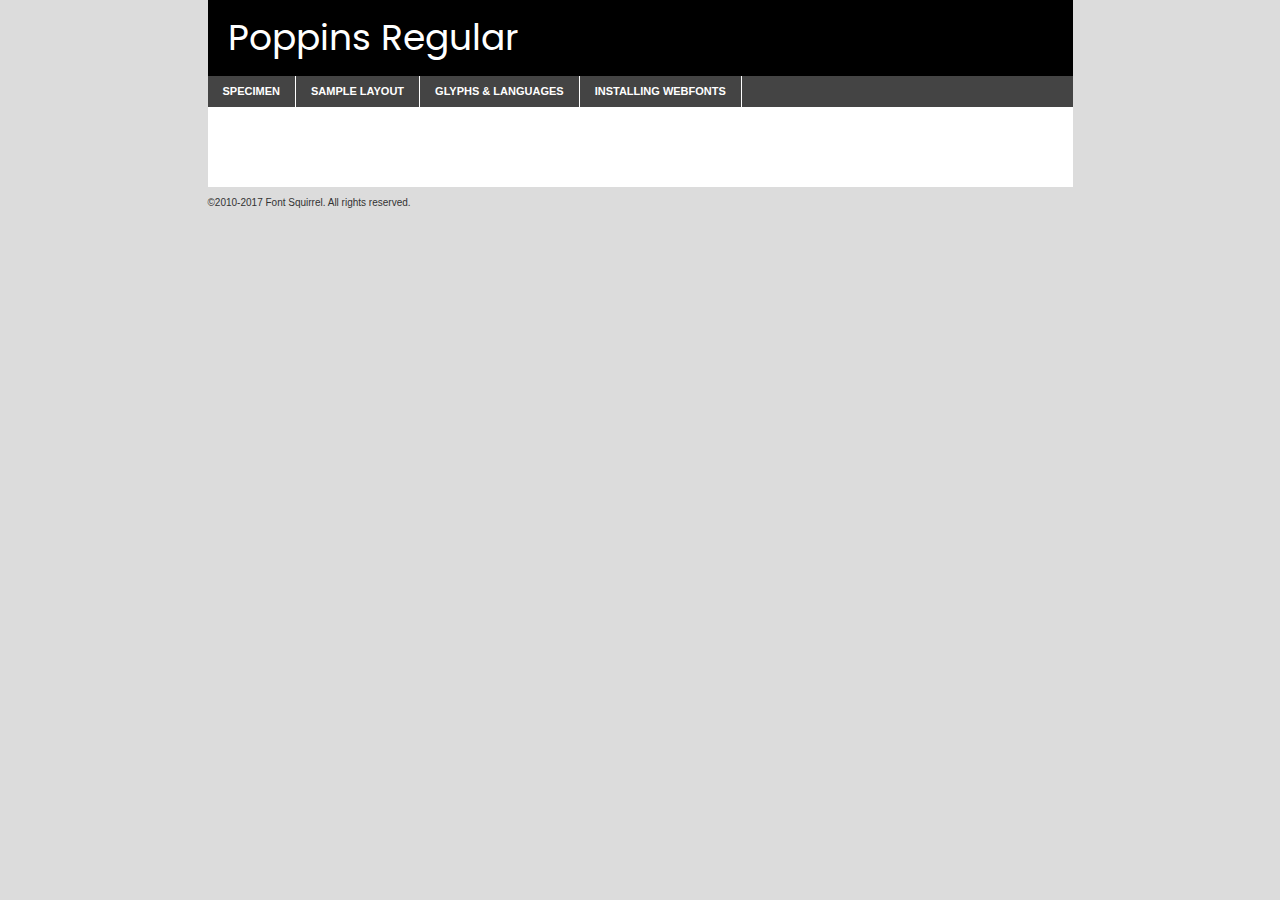
<file: componentes/fonts/poppins-regular-demo.html>
<!DOCTYPE html PUBLIC "-//W3C//DTD XHTML 1.0 Transitional//EN"
	"http://www.w3.org/TR/xhtml1/DTD/xhtml1-transitional.dtd">

<html xmlns="http://www.w3.org/1999/xhtml" xml:lang="en" lang="en">
<head>
	<meta http-equiv="Content-Type" content="text/html; charset=utf-8" />
	<script src="http://ajax.googleapis.com/ajax/libs/jquery/1.7.2/jquery.min.js" type="text/javascript" charset="utf-8"></script>
	<script type="text/javascript">
	(function($){$.fn.easyTabs=function(option){var param=jQuery.extend({fadeSpeed:"fast",defaultContent:1,activeClass:'active'},option);$(this).each(function(){var thisId="#"+this.id;if(param.defaultContent==''){param.defaultContent=1;}
	if(typeof param.defaultContent=="number")
	{var defaultTab=$(thisId+" .tabs li:eq("+(param.defaultContent-1)+") a").attr('href').substr(1);}else{var defaultTab=param.defaultContent;}
	$(thisId+" .tabs li a").each(function(){var tabToHide=$(this).attr('href').substr(1);$("#"+tabToHide).addClass('easytabs-tab-content');});hideAll();changeContent(defaultTab);function hideAll(){$(thisId+" .easytabs-tab-content").hide();}
	function changeContent(tabId){hideAll();$(thisId+" .tabs li").removeClass(param.activeClass);$(thisId+" .tabs li a[href=#"+tabId+"]").closest('li').addClass(param.activeClass);if(param.fadeSpeed!="none")
	{$(thisId+" #"+tabId).fadeIn(param.fadeSpeed);}else{$(thisId+" #"+tabId).show();}}
	$(thisId+" .tabs li").click(function(){var tabId=$(this).find('a').attr('href').substr(1);changeContent(tabId);return false;});});}})(jQuery);
	</script>
	<link rel="stylesheet" href="specimen_files/specimen_stylesheet.css" type="text/css" charset="utf-8" />
	<link rel="stylesheet" href="stylesheet.css" type="text/css" charset="utf-8" />

	<style type="text/css">
					body{
				font-family: 'poppinsregular';
							}
		</style>

	<title>Poppins Regular Specimen</title>
	
	
	<script type="text/javascript" charset="utf-8">
		$(document).ready(function() {
			$('#container').easyTabs({defaultContent:1});
		});
	</script>
</head>

<body>
<div id="container">
	<div id="header">
		Poppins Regular	</div>
	<ul class="tabs">
		<li><a href="#specimen">Specimen</a></li>
		<li><a href="#layout">Sample Layout</a></li>
				<li><a href="#glyphs">Glyphs &amp; Languages</a></li>
		<li><a href="#installing">Installing Webfonts</a></li>
		
	</ul>
	
	<div id="main_content">

		
			<div id="specimen">
		
				<div class="section">
					<div class="grid12 firstcol">
						<div class="huge">AaBb</div>
					</div>
				</div>
		
				<div class="section">
					<div class="glyph_range">A&#x200B;B&#x200b;C&#x200b;D&#x200b;E&#x200b;F&#x200b;G&#x200b;H&#x200b;I&#x200b;J&#x200b;K&#x200b;L&#x200b;M&#x200b;N&#x200b;O&#x200b;P&#x200b;Q&#x200b;R&#x200b;S&#x200b;T&#x200b;U&#x200b;V&#x200b;W&#x200b;X&#x200b;Y&#x200b;Z&#x200b;a&#x200b;b&#x200b;c&#x200b;d&#x200b;e&#x200b;f&#x200b;g&#x200b;h&#x200b;i&#x200b;j&#x200b;k&#x200b;l&#x200b;m&#x200b;n&#x200b;o&#x200b;p&#x200b;q&#x200b;r&#x200b;s&#x200b;t&#x200b;u&#x200b;v&#x200b;w&#x200b;x&#x200b;y&#x200b;z&#x200b;1&#x200b;2&#x200b;3&#x200b;4&#x200b;5&#x200b;6&#x200b;7&#x200b;8&#x200b;9&#x200b;0&#x200b;&amp;&#x200b;.&#x200b;,&#x200b;?&#x200b;!&#x200b;&#64;&#x200b;(&#x200b;)&#x200b;#&#x200b;$&#x200b;%&#x200b;*&#x200b;+&#x200b;-&#x200b;=&#x200b;:&#x200b;;</div>
				</div>
				<div class="section">
					<div class="grid12 firstcol">
						<table class="sample_table">
							<tr><td>10</td><td class="size10">abcdefghijklmnopqrstuvwxyzABCDEFGHIJKLMNOPQRSTUVWXYZ0123456789abcdefghijklmnopqrstuvwxyzABCDEFGHIJKLMNOPQRSTUVWXYZ0123456789abcdefghijklmnopqrstuvwxyzABCDEFGHIJKLMNOPQRSTUVWXYZ</td></tr>
							<tr><td>11</td><td class="size11">abcdefghijklmnopqrstuvwxyzABCDEFGHIJKLMNOPQRSTUVWXYZ0123456789abcdefghijklmnopqrstuvwxyzABCDEFGHIJKLMNOPQRSTUVWXYZ0123456789abcdefghijklmnopqrstuvwxyzABCDEFGHIJKLMNOPQRSTUVWXYZ</td></tr>
							<tr><td>12</td><td class="size12">abcdefghijklmnopqrstuvwxyzABCDEFGHIJKLMNOPQRSTUVWXYZ0123456789abcdefghijklmnopqrstuvwxyzABCDEFGHIJKLMNOPQRSTUVWXYZ0123456789abcdefghijklmnopqrstuvwxyzABCDEFGHIJKLMNOPQRSTUVWXYZ</td></tr>
							<tr><td>13</td><td class="size13">abcdefghijklmnopqrstuvwxyzABCDEFGHIJKLMNOPQRSTUVWXYZ0123456789abcdefghijklmnopqrstuvwxyzABCDEFGHIJKLMNOPQRSTUVWXYZ0123456789abcdefghijklmnopqrstuvwxyzABCDEFGHIJKLMNOPQRSTUVWXYZ</td></tr>
							<tr><td>14</td><td class="size14">abcdefghijklmnopqrstuvwxyzABCDEFGHIJKLMNOPQRSTUVWXYZ0123456789abcdefghijklmnopqrstuvwxyzABCDEFGHIJKLMNOPQRSTUVWXYZ0123456789abcdefghijklmnopqrstuvwxyzABCDEFGHIJKLMNOPQRSTUVWXYZ</td></tr>
							<tr><td>16</td><td class="size16">abcdefghijklmnopqrstuvwxyzABCDEFGHIJKLMNOPQRSTUVWXYZ0123456789abcdefghijklmnopqrstuvwxyzABCDEFGHIJKLMNOPQRSTUVWXYZ</td></tr>
							<tr><td>18</td><td class="size18">abcdefghijklmnopqrstuvwxyzABCDEFGHIJKLMNOPQRSTUVWXYZ0123456789abcdefghijklmnopqrstuvwxyzABCDEFGHIJKLMNOPQRSTUVWXYZ</td></tr>
							<tr><td>20</td><td class="size20">abcdefghijklmnopqrstuvwxyzABCDEFGHIJKLMNOPQRSTUVWXYZ0123456789abcdefghijklmnopqrstuvwxyzABCDEFGHIJKLMNOPQRSTUVWXYZ</td></tr>
							<tr><td>24</td><td class="size24">abcdefghijklmnopqrstuvwxyzABCDEFGHIJKLMNOPQRSTUVWXYZ0123456789abcdefghijklmnopqrstuvwxyzABCDEFGHIJKLMNOPQRSTUVWXYZ</td></tr>
							<tr><td>30</td><td class="size30">abcdefghijklmnopqrstuvwxyzABCDEFGHIJKLMNOPQRSTUVWXYZ0123456789abcdefghijklmnopqrstuvwxyzABCDEFGHIJKLMNOPQRSTUVWXYZ</td></tr>
							<tr><td>36</td><td class="size36">abcdefghijklmnopqrstuvwxyzABCDEFGHIJKLMNOPQRSTUVWXYZ0123456789abcdefghijklmnopqrstuvwxyzABCDEFGHIJKLMNOPQRSTUVWXYZ</td></tr>
							<tr><td>48</td><td class="size48">abcdefghijklmnopqrstuvwxyzABCDEFGHIJKLMNOPQRSTUVWXYZ0123456789abcdefghijklmnopqrstuvwxyzABCDEFGHIJKLMNOPQRSTUVWXYZ</td></tr>
							<tr><td>60</td><td class="size60">abcdefghijklmnopqrstuvwxyzABCDEFGHIJKLMNOPQRSTUVWXYZ0123456789abcdefghijklmnopqrstuvwxyzABCDEFGHIJKLMNOPQRSTUVWXYZ</td></tr>
							<tr><td>72</td><td class="size72">abcdefghijklmnopqrstuvwxyzABCDEFGHIJKLMNOPQRSTUVWXYZ0123456789abcdefghijklmnopqrstuvwxyzABCDEFGHIJKLMNOPQRSTUVWXYZ</td></tr>
							<tr><td>90</td><td class="size90">abcdefghijklmnopqrstuvwxyzABCDEFGHIJKLMNOPQRSTUVWXYZ0123456789abcdefghijklmnopqrstuvwxyzABCDEFGHIJKLMNOPQRSTUVWXYZ</td></tr>
						</table>
				
					</div>
			
				</div>
		
		
		
								<div class="section" id="bodycomparison">


										<div id="xheight">
				<div class="fontbody">&#x25FC;&#x25FC;&#x25FC;&#x25FC;&#x25FC;&#x25FC;&#x25FC;&#x25FC;&#x25FC;&#x25FC;&#x25FC;&#x25FC;&#x25FC;&#x25FC;&#x25FC;&#x25FC;&#x25FC;&#x25FC;&#x25FC;&#x25FC;&#x25FC;&#x25FC;&#x25FC;&#x25FC;&#x25FC;&#x25FC;&#x25FC;&#x25FC;&#x25FC;&#x25FC;&#x25FC;&#x25FC;&#x25FC;&#x25FC;&#x25FC;&#x25FC;&#x25FC;&#x25FC;&#x25FC;&#x25FC;&#x25FC;&#x25FC;&#x25FC;&#x25FC;&#x25FC;&#x25FC;&#x25FC;&#x25FC;&#x25FC;&#x25FC;&#x25FC;&#x25FC;&#x25FC;&#x25FC;&#x25FC;&#x25FC;&#x25FC;&#x25FC;&#x25FC;&#x25FC;&#x25FC;&#x25FC;&#x25FC;&#x25FC;&#x25FC;&#x25FC;&#x25FC;&#x25FC;&#x25FC;&#x25FC;&#x25FC;&#x25FC;&#x25FC;&#x25FC;&#x25FC;&#x25FC;&#x25FC;&#x25FC;&#x25FC;&#x25FC;&#x25FC;&#x25FC;&#x25FC;&#x25FC;&#x25FC;&#x25FC;&#x25FC;&#x25FC;&#x25FC;&#x25FC;&#x25FC;&#x25FC;&#x25FC;&#x25FC;&#x25FC;&#x25FC;&#x25FC;&#x25FC;&#x25FC;body</div><div class="arialbody">body</div><div class="verdanabody">body</div><div class="georgiabody">body</div></div>
										<div class="fontbody" style="z-index:1">
											body<span>Poppins Regular</span>
										</div>
										<div class="arialbody" style="z-index:1">
											body<span>Arial</span>
										</div>
										<div class="verdanabody" style="z-index:1">
											body<span>Verdana</span>
										</div>
										<div class="georgiabody" style="z-index:1">
											body<span>Georgia</span>
										</div>



								</div>
		
		
				<div class="section psample psample_row1" id="">
					
					<div class="grid2 firstcol">
						<p class="size10"><span>10.</span>Aenean lacinia bibendum nulla sed consectetur. Fusce dapibus, tellus ac cursus commodo, tortor mauris condimentum nibh, ut fermentum massa justo sit amet risus. Nullam id dolor id nibh ultricies vehicula ut id elit. Cum sociis natoque penatibus et magnis dis parturient montes, nascetur ridiculus mus. Nulla vitae elit libero, a pharetra augue.</p>
			
					</div>
					<div class="grid3">
						<p class="size11"><span>11.</span>Aenean lacinia bibendum nulla sed consectetur. Fusce dapibus, tellus ac cursus commodo, tortor mauris condimentum nibh, ut fermentum massa justo sit amet risus. Nullam id dolor id nibh ultricies vehicula ut id elit. Cum sociis natoque penatibus et magnis dis parturient montes, nascetur ridiculus mus. Nulla vitae elit libero, a pharetra augue.</p>
			
					</div>
					<div class="grid3">
						<p class="size12"><span>12.</span>Aenean lacinia bibendum nulla sed consectetur. Fusce dapibus, tellus ac cursus commodo, tortor mauris condimentum nibh, ut fermentum massa justo sit amet risus. Nullam id dolor id nibh ultricies vehicula ut id elit. Cum sociis natoque penatibus et magnis dis parturient montes, nascetur ridiculus mus. Nulla vitae elit libero, a pharetra augue.</p>
			
					</div>
					<div class="grid4">
						<p class="size13"><span>13.</span>Aenean lacinia bibendum nulla sed consectetur. Fusce dapibus, tellus ac cursus commodo, tortor mauris condimentum nibh, ut fermentum massa justo sit amet risus. Nullam id dolor id nibh ultricies vehicula ut id elit. Cum sociis natoque penatibus et magnis dis parturient montes, nascetur ridiculus mus. Nulla vitae elit libero, a pharetra augue.</p>
			
					</div>
					<div class="white_blend"></div>
					
				</div>
				<div class="section psample psample_row2" id="">
					<div class="grid3 firstcol">
						<p class="size14"><span>14.</span>Aenean lacinia bibendum nulla sed consectetur. Fusce dapibus, tellus ac cursus commodo, tortor mauris condimentum nibh, ut fermentum massa justo sit amet risus. Nullam id dolor id nibh ultricies vehicula ut id elit. Cum sociis natoque penatibus et magnis dis parturient montes, nascetur ridiculus mus. Nulla vitae elit libero, a pharetra augue.</p>
			
					</div>
					<div class="grid4">
						<p class="size16"><span>16.</span>Aenean lacinia bibendum nulla sed consectetur. Fusce dapibus, tellus ac cursus commodo, tortor mauris condimentum nibh, ut fermentum massa justo sit amet risus. Nullam id dolor id nibh ultricies vehicula ut id elit. Cum sociis natoque penatibus et magnis dis parturient montes, nascetur ridiculus mus. Nulla vitae elit libero, a pharetra augue.</p>
			
					</div>
					<div class="grid5">
						<p class="size18"><span>18.</span>Aenean lacinia bibendum nulla sed consectetur. Fusce dapibus, tellus ac cursus commodo, tortor mauris condimentum nibh, ut fermentum massa justo sit amet risus. Nullam id dolor id nibh ultricies vehicula ut id elit. Cum sociis natoque penatibus et magnis dis parturient montes, nascetur ridiculus mus. Nulla vitae elit libero, a pharetra augue.</p>
			
					</div>

					<div class="white_blend"></div>

				</div>
				
				<div class="section psample psample_row3" id="">
					<div class="grid5 firstcol">
						<p class="size20"><span>20.</span>Aenean lacinia bibendum nulla sed consectetur. Fusce dapibus, tellus ac cursus commodo, tortor mauris condimentum nibh, ut fermentum massa justo sit amet risus. Nullam id dolor id nibh ultricies vehicula ut id elit. Cum sociis natoque penatibus et magnis dis parturient montes, nascetur ridiculus mus. Nulla vitae elit libero, a pharetra augue.</p>
					</div>
					<div class="grid7">
						<p class="size24"><span>24.</span>Aenean lacinia bibendum nulla sed consectetur. Fusce dapibus, tellus ac cursus commodo, tortor mauris condimentum nibh, ut fermentum massa justo sit amet risus. Nullam id dolor id nibh ultricies vehicula ut id elit. Cum sociis natoque penatibus et magnis dis parturient montes, nascetur ridiculus mus. Nulla vitae elit libero, a pharetra augue.</p>
					</div>
					
					<div class="white_blend"></div>
					
				</div>
				
				<div class="section psample psample_row4" id="">
					<div class="grid12 firstcol">
						<p class="size30"><span>30.</span>Aenean lacinia bibendum nulla sed consectetur. Fusce dapibus, tellus ac cursus commodo, tortor mauris condimentum nibh, ut fermentum massa justo sit amet risus. Nullam id dolor id nibh ultricies vehicula ut id elit. Cum sociis natoque penatibus et magnis dis parturient montes, nascetur ridiculus mus. Nulla vitae elit libero, a pharetra augue.</p>
					</div>
					<div class="white_blend"></div>
					
				</div>
				
				
				
				<div class="section psample psample_row1 fullreverse">
					<div class="grid2 firstcol">
						<p class="size10"><span>10.</span>Aenean lacinia bibendum nulla sed consectetur. Fusce dapibus, tellus ac cursus commodo, tortor mauris condimentum nibh, ut fermentum massa justo sit amet risus. Nullam id dolor id nibh ultricies vehicula ut id elit. Cum sociis natoque penatibus et magnis dis parturient montes, nascetur ridiculus mus. Nulla vitae elit libero, a pharetra augue.</p>
			
					</div>
					<div class="grid3">
						<p class="size11"><span>11.</span>Aenean lacinia bibendum nulla sed consectetur. Fusce dapibus, tellus ac cursus commodo, tortor mauris condimentum nibh, ut fermentum massa justo sit amet risus. Nullam id dolor id nibh ultricies vehicula ut id elit. Cum sociis natoque penatibus et magnis dis parturient montes, nascetur ridiculus mus. Nulla vitae elit libero, a pharetra augue.</p>
			
					</div>
					<div class="grid3">
						<p class="size12"><span>12.</span>Aenean lacinia bibendum nulla sed consectetur. Fusce dapibus, tellus ac cursus commodo, tortor mauris condimentum nibh, ut fermentum massa justo sit amet risus. Nullam id dolor id nibh ultricies vehicula ut id elit. Cum sociis natoque penatibus et magnis dis parturient montes, nascetur ridiculus mus. Nulla vitae elit libero, a pharetra augue.</p>
			
					</div>
					<div class="grid4">
						<p class="size13"><span>13.</span>Aenean lacinia bibendum nulla sed consectetur. Fusce dapibus, tellus ac cursus commodo, tortor mauris condimentum nibh, ut fermentum massa justo sit amet risus. Nullam id dolor id nibh ultricies vehicula ut id elit. Cum sociis natoque penatibus et magnis dis parturient montes, nascetur ridiculus mus. Nulla vitae elit libero, a pharetra augue.</p>
			
					</div>
					<div class="black_blend"></div>
					
				</div>
				
				<div class="section psample psample_row2 fullreverse">
					<div class="grid3 firstcol">
						<p class="size14"><span>14.</span>Aenean lacinia bibendum nulla sed consectetur. Fusce dapibus, tellus ac cursus commodo, tortor mauris condimentum nibh, ut fermentum massa justo sit amet risus. Nullam id dolor id nibh ultricies vehicula ut id elit. Cum sociis natoque penatibus et magnis dis parturient montes, nascetur ridiculus mus. Nulla vitae elit libero, a pharetra augue.</p>
			
					</div>
					<div class="grid4">
						<p class="size16"><span>16.</span>Aenean lacinia bibendum nulla sed consectetur. Fusce dapibus, tellus ac cursus commodo, tortor mauris condimentum nibh, ut fermentum massa justo sit amet risus. Nullam id dolor id nibh ultricies vehicula ut id elit. Cum sociis natoque penatibus et magnis dis parturient montes, nascetur ridiculus mus. Nulla vitae elit libero, a pharetra augue.</p>
			
					</div>
					<div class="grid5">
						<p class="size18"><span>18.</span>Aenean lacinia bibendum nulla sed consectetur. Fusce dapibus, tellus ac cursus commodo, tortor mauris condimentum nibh, ut fermentum massa justo sit amet risus. Nullam id dolor id nibh ultricies vehicula ut id elit. Cum sociis natoque penatibus et magnis dis parturient montes, nascetur ridiculus mus. Nulla vitae elit libero, a pharetra augue.</p>
			
					</div>
					<div class="black_blend"></div>

				</div>
				
				<div class="section psample fullreverse psample_row3" id="">
					<div class="grid5 firstcol">
						<p class="size20"><span>20.</span>Aenean lacinia bibendum nulla sed consectetur. Fusce dapibus, tellus ac cursus commodo, tortor mauris condimentum nibh, ut fermentum massa justo sit amet risus. Nullam id dolor id nibh ultricies vehicula ut id elit. Cum sociis natoque penatibus et magnis dis parturient montes, nascetur ridiculus mus. Nulla vitae elit libero, a pharetra augue.</p>
					</div>
					<div class="grid7">
						<p class="size24"><span>24.</span>Aenean lacinia bibendum nulla sed consectetur. Fusce dapibus, tellus ac cursus commodo, tortor mauris condimentum nibh, ut fermentum massa justo sit amet risus. Nullam id dolor id nibh ultricies vehicula ut id elit. Cum sociis natoque penatibus et magnis dis parturient montes, nascetur ridiculus mus. Nulla vitae elit libero, a pharetra augue.</p>
					</div>
					
					<div class="black_blend"></div>
					
				</div>
				
				<div class="section psample fullreverse psample_row4" id="" style="border-bottom: 20px #000 solid;">
					<div class="grid12 firstcol">
						<p class="size30"><span>30.</span>Aenean lacinia bibendum nulla sed consectetur. Fusce dapibus, tellus ac cursus commodo, tortor mauris condimentum nibh, ut fermentum massa justo sit amet risus. Nullam id dolor id nibh ultricies vehicula ut id elit. Cum sociis natoque penatibus et magnis dis parturient montes, nascetur ridiculus mus. Nulla vitae elit libero, a pharetra augue.</p>
					</div>
					<div class="black_blend"></div>
					
				</div>
				
				
				
				
			</div>
			
			<div id="layout">
				
				<div class="section">
					
					<div class="grid12 firstcol">
						<h1>Lorem Ipsum Dolor</h1>
						<h2>Etiam porta sem malesuada magna mollis euismod</h2>
						
						<p class="byline">By <a href="#link">Aenean Lacinia</a></p>
					</div>
				</div>
				<div class="section">
					<div class="grid8 firstcol">
						<p class="large">Donec sed odio dui. Morbi leo risus, porta ac consectetur ac, vestibulum at eros. Fusce dapibus, tellus ac cursus commodo, tortor mauris condimentum nibh, ut fermentum massa justo sit amet risus. </p>

						
						<h3>Pellentesque ornare sem</h3>

						<p>Maecenas sed diam eget risus varius blandit sit amet non magna. Maecenas faucibus mollis interdum. Donec ullamcorper nulla non metus auctor fringilla. Nullam id dolor id nibh ultricies vehicula ut id elit. Nullam id dolor id nibh ultricies vehicula ut id elit. </p>

						<p>Aenean eu leo quam. Pellentesque ornare sem lacinia quam venenatis vestibulum. Lorem ipsum dolor sit amet, consectetur adipiscing elit. Cum sociis natoque penatibus et magnis dis parturient montes, nascetur ridiculus mus. </p>

						<p>Nulla vitae elit libero, a pharetra augue. Praesent commodo cursus magna, vel scelerisque nisl consectetur et. Aenean lacinia bibendum nulla sed consectetur. </p>

						<p>Nullam quis risus eget urna mollis ornare vel eu leo. Nullam quis risus eget urna mollis ornare vel eu leo. Maecenas sed diam eget risus varius blandit sit amet non magna. Donec ullamcorper nulla non metus auctor fringilla. </p>

						<h3>Cras mattis consectetur</h3>

						<p>Aenean eu leo quam. Pellentesque ornare sem lacinia quam venenatis vestibulum. Aenean lacinia bibendum nulla sed consectetur. Integer posuere erat a ante venenatis dapibus posuere velit aliquet. Cras mattis consectetur purus sit amet fermentum. </p>

						<p>Nullam id dolor id nibh ultricies vehicula ut id elit. Nullam quis risus eget urna mollis ornare vel eu leo. Cras mattis consectetur purus sit amet fermentum.</p>
					</div>
					
					<div class="grid4 sidebar">
						
						<div class="box reverse">
							<p class="last">Nullam quis risus eget urna mollis ornare vel eu leo. Donec ullamcorper nulla non metus auctor fringilla. Cras mattis consectetur purus sit amet fermentum. Sed posuere consectetur est at lobortis. Lorem ipsum dolor sit amet, consectetur adipiscing elit. </p>
						</div>
						
						<p class="caption">Maecenas sed diam eget risus varius.</p>

						<p>Vestibulum id ligula porta felis euismod semper. Integer posuere erat a ante venenatis dapibus posuere velit aliquet. Vestibulum id ligula porta felis euismod semper. Sed posuere consectetur est at lobortis. Maecenas sed diam eget risus varius blandit sit amet non magna. Fusce dapibus, tellus ac cursus commodo, tortor mauris condimentum nibh, ut fermentum massa justo sit amet risus. </p>

					

						<p>Duis mollis, est non commodo luctus, nisi erat porttitor ligula, eget lacinia odio sem nec elit. Aenean lacinia bibendum nulla sed consectetur. Vivamus sagittis lacus vel augue laoreet rutrum faucibus dolor auctor. Aenean lacinia bibendum nulla sed consectetur. Nullam quis risus eget urna mollis ornare vel eu leo. </p>

						<p>Praesent commodo cursus magna, vel scelerisque nisl consectetur et. Donec ullamcorper nulla non metus auctor fringilla. Maecenas faucibus mollis interdum. Fusce dapibus, tellus ac cursus commodo, tortor mauris condimentum nibh, ut fermentum massa justo sit amet risus. </p>

					</div>
				</div>
				
			</div>


			



		<div id="glyphs">
			<div class="section">
				<div class="grid12 firstcol">
			
				<h1>Language Support</h1>
				<p>The subset of Poppins Regular in this kit supports the following languages:<br />
			
					Albanian, Basque, Breton, Chamorro, Danish, Dutch, English, Faroese, Finnish, French, Frisian, Galician, German, Icelandic, Italian, Malagasy, Norwegian, Portuguese, Spanish, Alsatian, Aragonese, Arapaho, Arrernte, Asturian, Aymara, Bislama, Cebuano, Corsican, Fijian, French_creole, Genoese, Gilbertese, Greenlandic, Haitian_creole, Hiligaynon, Hmong, Hopi, Ibanag, Iloko_ilokano, Indonesian, Interglossa_glosa, Interlingua, Irish_gaelic, Jerriais, Lojban, Lombard, Luxembourgeois, Manx, Mohawk, Norfolk_pitcairnese, Occitan, Oromo, Pangasinan, Papiamento, Piedmontese, Potawatomi, Rhaeto-romance, Romansh, Rotokas, Sami_lule, Samoan, Sardinian, Scots_gaelic, Seychelles_creole, Shona, Sicilian, Somali, Southern_ndebele, Swahili, Swati_swazi, Tagalog_filipino_pilipino, Tetum, Tok_pisin, Uyghur_latinized, Volapuk, Walloon, Warlpiri, Xhosa, Yapese, Zulu, Latinbasic, Ubasic, Demo				</p>
				<h1>Glyph Chart</h1>
				<p>The subset of Poppins Regular in this kit includes all the glyphs listed below. Unicode entities are included above each glyph to help you insert individual characters into your layout.</p>
				<div id="glyph_chart">
			
																														 <div><p>&amp;#13;</p>&#13;</div>
																				 <div><p>&amp;#32;</p>&#32;</div>
																				 <div><p>&amp;#33;</p>&#33;</div>
																				 <div><p>&amp;#34;</p>&#34;</div>
																				 <div><p>&amp;#35;</p>&#35;</div>
																				 <div><p>&amp;#36;</p>&#36;</div>
																				 <div><p>&amp;#37;</p>&#37;</div>
																				 <div><p>&amp;#38;</p>&#38;</div>
																				 <div><p>&amp;#39;</p>&#39;</div>
																				 <div><p>&amp;#40;</p>&#40;</div>
																				 <div><p>&amp;#41;</p>&#41;</div>
																				 <div><p>&amp;#42;</p>&#42;</div>
																				 <div><p>&amp;#43;</p>&#43;</div>
																				 <div><p>&amp;#44;</p>&#44;</div>
																				 <div><p>&amp;#45;</p>&#45;</div>
																				 <div><p>&amp;#46;</p>&#46;</div>
																				 <div><p>&amp;#47;</p>&#47;</div>
																				 <div><p>&amp;#48;</p>&#48;</div>
																				 <div><p>&amp;#49;</p>&#49;</div>
																				 <div><p>&amp;#50;</p>&#50;</div>
																				 <div><p>&amp;#51;</p>&#51;</div>
																				 <div><p>&amp;#52;</p>&#52;</div>
																				 <div><p>&amp;#53;</p>&#53;</div>
																				 <div><p>&amp;#54;</p>&#54;</div>
																				 <div><p>&amp;#55;</p>&#55;</div>
																				 <div><p>&amp;#56;</p>&#56;</div>
																				 <div><p>&amp;#57;</p>&#57;</div>
																				 <div><p>&amp;#58;</p>&#58;</div>
																				 <div><p>&amp;#59;</p>&#59;</div>
																				 <div><p>&amp;#60;</p>&#60;</div>
																				 <div><p>&amp;#61;</p>&#61;</div>
																				 <div><p>&amp;#62;</p>&#62;</div>
																				 <div><p>&amp;#63;</p>&#63;</div>
																				 <div><p>&amp;#64;</p>&#64;</div>
																				 <div><p>&amp;#65;</p>&#65;</div>
																				 <div><p>&amp;#66;</p>&#66;</div>
																				 <div><p>&amp;#67;</p>&#67;</div>
																				 <div><p>&amp;#68;</p>&#68;</div>
																				 <div><p>&amp;#69;</p>&#69;</div>
																				 <div><p>&amp;#70;</p>&#70;</div>
																				 <div><p>&amp;#71;</p>&#71;</div>
																				 <div><p>&amp;#72;</p>&#72;</div>
																				 <div><p>&amp;#73;</p>&#73;</div>
																				 <div><p>&amp;#74;</p>&#74;</div>
																				 <div><p>&amp;#75;</p>&#75;</div>
																				 <div><p>&amp;#76;</p>&#76;</div>
																				 <div><p>&amp;#77;</p>&#77;</div>
																				 <div><p>&amp;#78;</p>&#78;</div>
																				 <div><p>&amp;#79;</p>&#79;</div>
																				 <div><p>&amp;#80;</p>&#80;</div>
																				 <div><p>&amp;#81;</p>&#81;</div>
																				 <div><p>&amp;#82;</p>&#82;</div>
																				 <div><p>&amp;#83;</p>&#83;</div>
																				 <div><p>&amp;#84;</p>&#84;</div>
																				 <div><p>&amp;#85;</p>&#85;</div>
																				 <div><p>&amp;#86;</p>&#86;</div>
																				 <div><p>&amp;#87;</p>&#87;</div>
																				 <div><p>&amp;#88;</p>&#88;</div>
																				 <div><p>&amp;#89;</p>&#89;</div>
																				 <div><p>&amp;#90;</p>&#90;</div>
																				 <div><p>&amp;#91;</p>&#91;</div>
																				 <div><p>&amp;#92;</p>&#92;</div>
																				 <div><p>&amp;#93;</p>&#93;</div>
																				 <div><p>&amp;#94;</p>&#94;</div>
																				 <div><p>&amp;#95;</p>&#95;</div>
																				 <div><p>&amp;#96;</p>&#96;</div>
																				 <div><p>&amp;#97;</p>&#97;</div>
																				 <div><p>&amp;#98;</p>&#98;</div>
																				 <div><p>&amp;#99;</p>&#99;</div>
																				 <div><p>&amp;#100;</p>&#100;</div>
																				 <div><p>&amp;#101;</p>&#101;</div>
																				 <div><p>&amp;#102;</p>&#102;</div>
																				 <div><p>&amp;#103;</p>&#103;</div>
																				 <div><p>&amp;#104;</p>&#104;</div>
																				 <div><p>&amp;#105;</p>&#105;</div>
																				 <div><p>&amp;#106;</p>&#106;</div>
																				 <div><p>&amp;#107;</p>&#107;</div>
																				 <div><p>&amp;#108;</p>&#108;</div>
																				 <div><p>&amp;#109;</p>&#109;</div>
																				 <div><p>&amp;#110;</p>&#110;</div>
																				 <div><p>&amp;#111;</p>&#111;</div>
																				 <div><p>&amp;#112;</p>&#112;</div>
																				 <div><p>&amp;#113;</p>&#113;</div>
																				 <div><p>&amp;#114;</p>&#114;</div>
																				 <div><p>&amp;#115;</p>&#115;</div>
																				 <div><p>&amp;#116;</p>&#116;</div>
																				 <div><p>&amp;#117;</p>&#117;</div>
																				 <div><p>&amp;#118;</p>&#118;</div>
																				 <div><p>&amp;#119;</p>&#119;</div>
																				 <div><p>&amp;#120;</p>&#120;</div>
																				 <div><p>&amp;#121;</p>&#121;</div>
																				 <div><p>&amp;#122;</p>&#122;</div>
																				 <div><p>&amp;#123;</p>&#123;</div>
																				 <div><p>&amp;#124;</p>&#124;</div>
																				 <div><p>&amp;#125;</p>&#125;</div>
																				 <div><p>&amp;#126;</p>&#126;</div>
																				 <div><p>&amp;#160;</p>&#160;</div>
																				 <div><p>&amp;#161;</p>&#161;</div>
																				 <div><p>&amp;#162;</p>&#162;</div>
																				 <div><p>&amp;#163;</p>&#163;</div>
																				 <div><p>&amp;#164;</p>&#164;</div>
																				 <div><p>&amp;#165;</p>&#165;</div>
																				 <div><p>&amp;#166;</p>&#166;</div>
																				 <div><p>&amp;#167;</p>&#167;</div>
																				 <div><p>&amp;#168;</p>&#168;</div>
																				 <div><p>&amp;#169;</p>&#169;</div>
																				 <div><p>&amp;#170;</p>&#170;</div>
																				 <div><p>&amp;#171;</p>&#171;</div>
																				 <div><p>&amp;#172;</p>&#172;</div>
																				 <div><p>&amp;#173;</p>&#173;</div>
																				 <div><p>&amp;#174;</p>&#174;</div>
																				 <div><p>&amp;#175;</p>&#175;</div>
																				 <div><p>&amp;#176;</p>&#176;</div>
																				 <div><p>&amp;#177;</p>&#177;</div>
																				 <div><p>&amp;#178;</p>&#178;</div>
																				 <div><p>&amp;#179;</p>&#179;</div>
																				 <div><p>&amp;#180;</p>&#180;</div>
																				 <div><p>&amp;#181;</p>&#181;</div>
																				 <div><p>&amp;#182;</p>&#182;</div>
																				 <div><p>&amp;#183;</p>&#183;</div>
																				 <div><p>&amp;#184;</p>&#184;</div>
																				 <div><p>&amp;#185;</p>&#185;</div>
																				 <div><p>&amp;#186;</p>&#186;</div>
																				 <div><p>&amp;#187;</p>&#187;</div>
																				 <div><p>&amp;#188;</p>&#188;</div>
																				 <div><p>&amp;#189;</p>&#189;</div>
																				 <div><p>&amp;#190;</p>&#190;</div>
																				 <div><p>&amp;#191;</p>&#191;</div>
																				 <div><p>&amp;#192;</p>&#192;</div>
																				 <div><p>&amp;#193;</p>&#193;</div>
																				 <div><p>&amp;#194;</p>&#194;</div>
																				 <div><p>&amp;#195;</p>&#195;</div>
																				 <div><p>&amp;#196;</p>&#196;</div>
																				 <div><p>&amp;#197;</p>&#197;</div>
																				 <div><p>&amp;#198;</p>&#198;</div>
																				 <div><p>&amp;#199;</p>&#199;</div>
																				 <div><p>&amp;#200;</p>&#200;</div>
																				 <div><p>&amp;#201;</p>&#201;</div>
																				 <div><p>&amp;#202;</p>&#202;</div>
																				 <div><p>&amp;#203;</p>&#203;</div>
																				 <div><p>&amp;#204;</p>&#204;</div>
																				 <div><p>&amp;#205;</p>&#205;</div>
																				 <div><p>&amp;#206;</p>&#206;</div>
																				 <div><p>&amp;#207;</p>&#207;</div>
																				 <div><p>&amp;#208;</p>&#208;</div>
																				 <div><p>&amp;#209;</p>&#209;</div>
																				 <div><p>&amp;#210;</p>&#210;</div>
																				 <div><p>&amp;#211;</p>&#211;</div>
																				 <div><p>&amp;#212;</p>&#212;</div>
																				 <div><p>&amp;#213;</p>&#213;</div>
																				 <div><p>&amp;#214;</p>&#214;</div>
																				 <div><p>&amp;#215;</p>&#215;</div>
																				 <div><p>&amp;#216;</p>&#216;</div>
																				 <div><p>&amp;#217;</p>&#217;</div>
																				 <div><p>&amp;#218;</p>&#218;</div>
																				 <div><p>&amp;#219;</p>&#219;</div>
																				 <div><p>&amp;#220;</p>&#220;</div>
																				 <div><p>&amp;#221;</p>&#221;</div>
																				 <div><p>&amp;#222;</p>&#222;</div>
																				 <div><p>&amp;#223;</p>&#223;</div>
																				 <div><p>&amp;#224;</p>&#224;</div>
																				 <div><p>&amp;#225;</p>&#225;</div>
																				 <div><p>&amp;#226;</p>&#226;</div>
																				 <div><p>&amp;#227;</p>&#227;</div>
																				 <div><p>&amp;#228;</p>&#228;</div>
																				 <div><p>&amp;#229;</p>&#229;</div>
																				 <div><p>&amp;#230;</p>&#230;</div>
																				 <div><p>&amp;#231;</p>&#231;</div>
																				 <div><p>&amp;#232;</p>&#232;</div>
																				 <div><p>&amp;#233;</p>&#233;</div>
																				 <div><p>&amp;#234;</p>&#234;</div>
																				 <div><p>&amp;#235;</p>&#235;</div>
																				 <div><p>&amp;#236;</p>&#236;</div>
																				 <div><p>&amp;#237;</p>&#237;</div>
																				 <div><p>&amp;#238;</p>&#238;</div>
																				 <div><p>&amp;#239;</p>&#239;</div>
																				 <div><p>&amp;#240;</p>&#240;</div>
																				 <div><p>&amp;#241;</p>&#241;</div>
																				 <div><p>&amp;#242;</p>&#242;</div>
																				 <div><p>&amp;#243;</p>&#243;</div>
																				 <div><p>&amp;#244;</p>&#244;</div>
																				 <div><p>&amp;#245;</p>&#245;</div>
																				 <div><p>&amp;#246;</p>&#246;</div>
																				 <div><p>&amp;#247;</p>&#247;</div>
																				 <div><p>&amp;#248;</p>&#248;</div>
																				 <div><p>&amp;#249;</p>&#249;</div>
																				 <div><p>&amp;#250;</p>&#250;</div>
																				 <div><p>&amp;#251;</p>&#251;</div>
																				 <div><p>&amp;#252;</p>&#252;</div>
																				 <div><p>&amp;#253;</p>&#253;</div>
																				 <div><p>&amp;#254;</p>&#254;</div>
																				 <div><p>&amp;#255;</p>&#255;</div>
																				 <div><p>&amp;#338;</p>&#338;</div>
																				 <div><p>&amp;#339;</p>&#339;</div>
																				 <div><p>&amp;#376;</p>&#376;</div>
																				 <div><p>&amp;#710;</p>&#710;</div>
																				 <div><p>&amp;#732;</p>&#732;</div>
																				 <div><p>&amp;#8192;</p>&#8192;</div>
																				 <div><p>&amp;#8193;</p>&#8193;</div>
																				 <div><p>&amp;#8194;</p>&#8194;</div>
																				 <div><p>&amp;#8195;</p>&#8195;</div>
																				 <div><p>&amp;#8196;</p>&#8196;</div>
																				 <div><p>&amp;#8197;</p>&#8197;</div>
																				 <div><p>&amp;#8198;</p>&#8198;</div>
																				 <div><p>&amp;#8199;</p>&#8199;</div>
																				 <div><p>&amp;#8200;</p>&#8200;</div>
																				 <div><p>&amp;#8201;</p>&#8201;</div>
																				 <div><p>&amp;#8202;</p>&#8202;</div>
																				 <div><p>&amp;#8208;</p>&#8208;</div>
																				 <div><p>&amp;#8209;</p>&#8209;</div>
																				 <div><p>&amp;#8210;</p>&#8210;</div>
																				 <div><p>&amp;#8211;</p>&#8211;</div>
																				 <div><p>&amp;#8212;</p>&#8212;</div>
																				 <div><p>&amp;#8216;</p>&#8216;</div>
																				 <div><p>&amp;#8217;</p>&#8217;</div>
																				 <div><p>&amp;#8218;</p>&#8218;</div>
																				 <div><p>&amp;#8220;</p>&#8220;</div>
																				 <div><p>&amp;#8221;</p>&#8221;</div>
																				 <div><p>&amp;#8222;</p>&#8222;</div>
																				 <div><p>&amp;#8226;</p>&#8226;</div>
																				 <div><p>&amp;#8230;</p>&#8230;</div>
																				 <div><p>&amp;#8239;</p>&#8239;</div>
																				 <div><p>&amp;#8249;</p>&#8249;</div>
																				 <div><p>&amp;#8250;</p>&#8250;</div>
																				 <div><p>&amp;#8287;</p>&#8287;</div>
																				 <div><p>&amp;#8364;</p>&#8364;</div>
																				 <div><p>&amp;#8482;</p>&#8482;</div>
																				 <div><p>&amp;#64257;</p>&#64257;</div>
																				 <div><p>&amp;#64258;</p>&#64258;</div>
																																																</div>	
				</div>
		
		
			</div>
		</div>
		
		
		<div id="specs">
			
		</div>
	
		<div id="installing">
			<div class="section">
				<div class="grid7 firstcol">
					<h1>Installing Webfonts</h1>
					
					<p>Webfonts are supported by all major browser platforms but not all in the same way. There are currently four different font formats that must be included in order to target all browsers. This includes TTF, WOFF, EOT and SVG.</p>
					
					<h2>1. Upload your webfonts</h2>
					<p>You must upload your webfont kit to your website. They should be in or near the same directory as your CSS files.</p>
					
					<h2>2. Include the webfont stylesheet</h2>
					<p>A special CSS @font-face declaration helps the various browsers select the appropriate font it needs without causing you a bunch of headaches. Learn more about this syntax by reading the <a href="https://www.fontspring.com/blog/further-hardening-of-the-bulletproof-syntax">Fontspring blog post</a> about it. The code for it is as follows:</p>


<code>
@font-face{ 
	font-family: 'MyWebFont';
	src: url('WebFont.eot');
	src: url('WebFont.eot?#iefix') format('embedded-opentype'),
	     url('WebFont.woff') format('woff'),
	     url('WebFont.ttf') format('truetype'),
	     url('WebFont.svg#webfont') format('svg');
}
</code>

	<p>We've already gone ahead and generated the code for you. All you have to do is link to the stylesheet in your HTML, like this:</p>
	<code>&lt;link rel=&quot;stylesheet&quot; href=&quot;stylesheet.css&quot; type=&quot;text/css&quot; charset=&quot;utf-8&quot; /&gt;</code>

					<h2>3. Modify your own stylesheet</h2>
					<p>To take advantage of your new fonts, you must tell your stylesheet to use them. Look at the original @font-face declaration above and find the property called "font-family." The name linked there will be what you use to reference the font. Prepend that webfont name to the font stack in the "font-family" property, inside the selector you want to change. For example:</p>
<code>p { font-family: 'WebFont', Arial, sans-serif; }</code>

<h2>4. Test</h2>
<p>Getting webfonts to work cross-browser <em>can</em> be tricky. Use the information in the sidebar to help you if you find that fonts aren't loading in a particular browser.</p>
				</div>
				
				<div class="grid5 sidebar">
					<div class="box">
						<h2>Troubleshooting<br />Font-Face Problems</h2>
						<p>Having trouble getting your webfonts to load in your new website? Here are some tips to sort out what might be the problem.</p>

						<h3>Fonts not showing in any browser</h3>

						<p>This sounds like you need to work on the plumbing. You either did not upload the fonts to the correct directory, or you did not link the fonts properly in the CSS. If you've confirmed that all this is correct and you still have a problem, take a look at your .htaccess file and see if requests are getting intercepted.</p>

						<h3>Fonts not loading in iPhone or iPad</h3>

						<p>The most common problem here is that you are serving the fonts from an IIS server. IIS refuses to serve files that have unknown MIME types. If that is the case, you must set the MIME type for SVG to "image/svg+xml" in the server settings. Follow these instructions from Microsoft if you need help.</p>

						<h3>Fonts not loading in Firefox</h3>

						<p>The primary reason for this failure? You are still using a version Firefox older than 3.5. So upgrade already! If that isn't it, then you are very likely serving fonts from a different domain. Firefox requires that all font assets be served from the same domain. Lastly it is possible that you need to add WOFF to your list of MIME types (if you are serving via IIS.)</p>

						<h3>Fonts not loading in IE</h3>

						<p>Are you looking at Internet Explorer on an actual Windows machine or are you cheating by using a service like Adobe BrowserLab? Many of these screenshot services do not render @font-face for IE. Best to test it on a real machine.</p>

						<h3>Fonts not loading in IE9</h3>

						<p>IE9, like Firefox, requires that fonts be served from the same domain as the website. Make sure that is the case.</p>
					</div>
				</div>
			</div>
			
		</div>
	
	</div>
	<div id="footer">
		<p>&copy;2010-2017 Font Squirrel. All rights reserved.</p>
	</div>
</div>
</body>
</html>
</file>
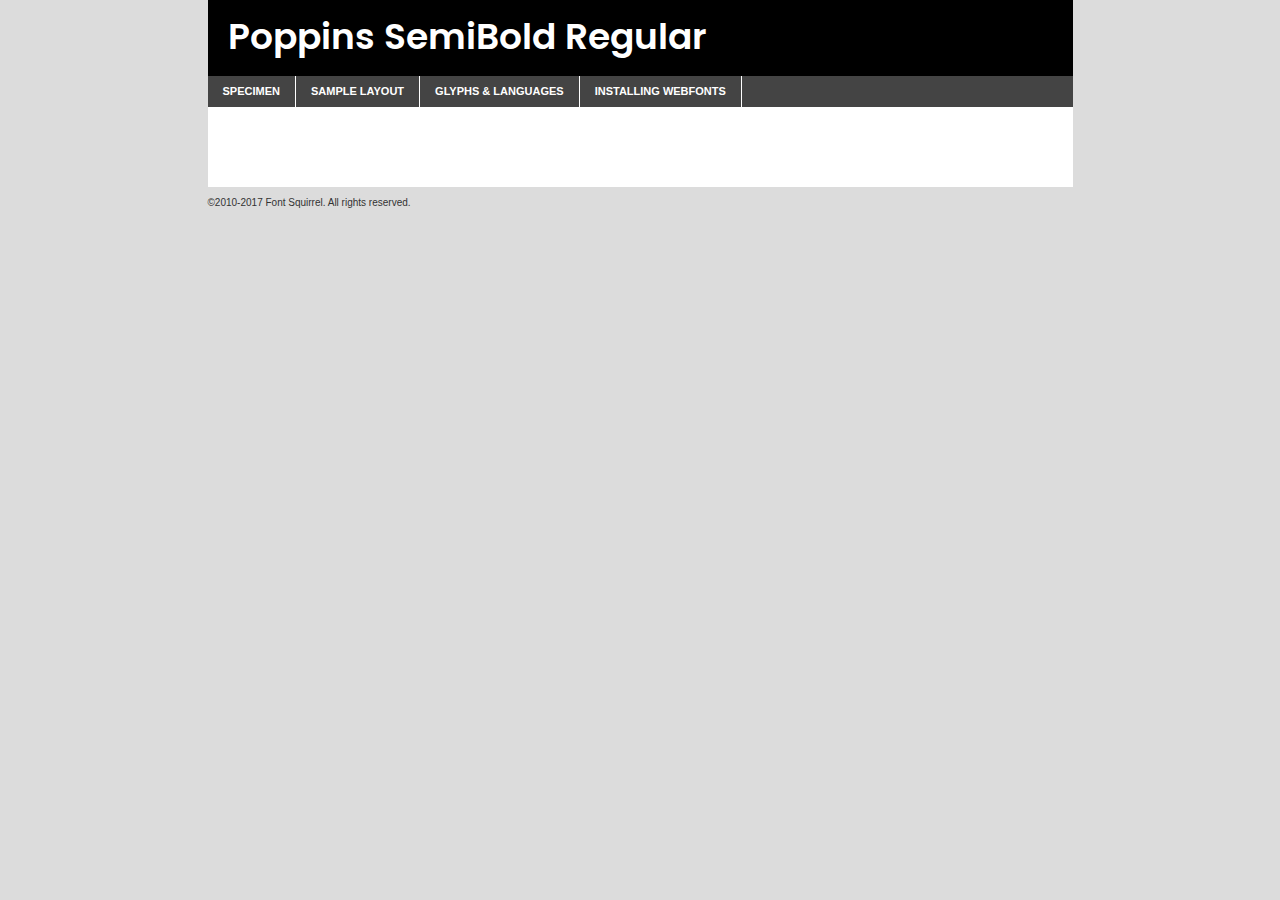
<file: componentes/fonts/poppins-semibold-demo.html>
<!DOCTYPE html PUBLIC "-//W3C//DTD XHTML 1.0 Transitional//EN"
	"http://www.w3.org/TR/xhtml1/DTD/xhtml1-transitional.dtd">

<html xmlns="http://www.w3.org/1999/xhtml" xml:lang="en" lang="en">
<head>
	<meta http-equiv="Content-Type" content="text/html; charset=utf-8" />
	<script src="http://ajax.googleapis.com/ajax/libs/jquery/1.7.2/jquery.min.js" type="text/javascript" charset="utf-8"></script>
	<script type="text/javascript">
	(function($){$.fn.easyTabs=function(option){var param=jQuery.extend({fadeSpeed:"fast",defaultContent:1,activeClass:'active'},option);$(this).each(function(){var thisId="#"+this.id;if(param.defaultContent==''){param.defaultContent=1;}
	if(typeof param.defaultContent=="number")
	{var defaultTab=$(thisId+" .tabs li:eq("+(param.defaultContent-1)+") a").attr('href').substr(1);}else{var defaultTab=param.defaultContent;}
	$(thisId+" .tabs li a").each(function(){var tabToHide=$(this).attr('href').substr(1);$("#"+tabToHide).addClass('easytabs-tab-content');});hideAll();changeContent(defaultTab);function hideAll(){$(thisId+" .easytabs-tab-content").hide();}
	function changeContent(tabId){hideAll();$(thisId+" .tabs li").removeClass(param.activeClass);$(thisId+" .tabs li a[href=#"+tabId+"]").closest('li').addClass(param.activeClass);if(param.fadeSpeed!="none")
	{$(thisId+" #"+tabId).fadeIn(param.fadeSpeed);}else{$(thisId+" #"+tabId).show();}}
	$(thisId+" .tabs li").click(function(){var tabId=$(this).find('a').attr('href').substr(1);changeContent(tabId);return false;});});}})(jQuery);
	</script>
	<link rel="stylesheet" href="specimen_files/specimen_stylesheet.css" type="text/css" charset="utf-8" />
	<link rel="stylesheet" href="stylesheet.css" type="text/css" charset="utf-8" />

	<style type="text/css">
					body{
				font-family: 'poppinssemibold';
							}
		</style>

	<title>Poppins SemiBold Regular Specimen</title>
	
	
	<script type="text/javascript" charset="utf-8">
		$(document).ready(function() {
			$('#container').easyTabs({defaultContent:1});
		});
	</script>
</head>

<body>
<div id="container">
	<div id="header">
		Poppins SemiBold Regular	</div>
	<ul class="tabs">
		<li><a href="#specimen">Specimen</a></li>
		<li><a href="#layout">Sample Layout</a></li>
				<li><a href="#glyphs">Glyphs &amp; Languages</a></li>
		<li><a href="#installing">Installing Webfonts</a></li>
		
	</ul>
	
	<div id="main_content">

		
			<div id="specimen">
		
				<div class="section">
					<div class="grid12 firstcol">
						<div class="huge">AaBb</div>
					</div>
				</div>
		
				<div class="section">
					<div class="glyph_range">A&#x200B;B&#x200b;C&#x200b;D&#x200b;E&#x200b;F&#x200b;G&#x200b;H&#x200b;I&#x200b;J&#x200b;K&#x200b;L&#x200b;M&#x200b;N&#x200b;O&#x200b;P&#x200b;Q&#x200b;R&#x200b;S&#x200b;T&#x200b;U&#x200b;V&#x200b;W&#x200b;X&#x200b;Y&#x200b;Z&#x200b;a&#x200b;b&#x200b;c&#x200b;d&#x200b;e&#x200b;f&#x200b;g&#x200b;h&#x200b;i&#x200b;j&#x200b;k&#x200b;l&#x200b;m&#x200b;n&#x200b;o&#x200b;p&#x200b;q&#x200b;r&#x200b;s&#x200b;t&#x200b;u&#x200b;v&#x200b;w&#x200b;x&#x200b;y&#x200b;z&#x200b;1&#x200b;2&#x200b;3&#x200b;4&#x200b;5&#x200b;6&#x200b;7&#x200b;8&#x200b;9&#x200b;0&#x200b;&amp;&#x200b;.&#x200b;,&#x200b;?&#x200b;!&#x200b;&#64;&#x200b;(&#x200b;)&#x200b;#&#x200b;$&#x200b;%&#x200b;*&#x200b;+&#x200b;-&#x200b;=&#x200b;:&#x200b;;</div>
				</div>
				<div class="section">
					<div class="grid12 firstcol">
						<table class="sample_table">
							<tr><td>10</td><td class="size10">abcdefghijklmnopqrstuvwxyzABCDEFGHIJKLMNOPQRSTUVWXYZ0123456789abcdefghijklmnopqrstuvwxyzABCDEFGHIJKLMNOPQRSTUVWXYZ0123456789abcdefghijklmnopqrstuvwxyzABCDEFGHIJKLMNOPQRSTUVWXYZ</td></tr>
							<tr><td>11</td><td class="size11">abcdefghijklmnopqrstuvwxyzABCDEFGHIJKLMNOPQRSTUVWXYZ0123456789abcdefghijklmnopqrstuvwxyzABCDEFGHIJKLMNOPQRSTUVWXYZ0123456789abcdefghijklmnopqrstuvwxyzABCDEFGHIJKLMNOPQRSTUVWXYZ</td></tr>
							<tr><td>12</td><td class="size12">abcdefghijklmnopqrstuvwxyzABCDEFGHIJKLMNOPQRSTUVWXYZ0123456789abcdefghijklmnopqrstuvwxyzABCDEFGHIJKLMNOPQRSTUVWXYZ0123456789abcdefghijklmnopqrstuvwxyzABCDEFGHIJKLMNOPQRSTUVWXYZ</td></tr>
							<tr><td>13</td><td class="size13">abcdefghijklmnopqrstuvwxyzABCDEFGHIJKLMNOPQRSTUVWXYZ0123456789abcdefghijklmnopqrstuvwxyzABCDEFGHIJKLMNOPQRSTUVWXYZ0123456789abcdefghijklmnopqrstuvwxyzABCDEFGHIJKLMNOPQRSTUVWXYZ</td></tr>
							<tr><td>14</td><td class="size14">abcdefghijklmnopqrstuvwxyzABCDEFGHIJKLMNOPQRSTUVWXYZ0123456789abcdefghijklmnopqrstuvwxyzABCDEFGHIJKLMNOPQRSTUVWXYZ0123456789abcdefghijklmnopqrstuvwxyzABCDEFGHIJKLMNOPQRSTUVWXYZ</td></tr>
							<tr><td>16</td><td class="size16">abcdefghijklmnopqrstuvwxyzABCDEFGHIJKLMNOPQRSTUVWXYZ0123456789abcdefghijklmnopqrstuvwxyzABCDEFGHIJKLMNOPQRSTUVWXYZ</td></tr>
							<tr><td>18</td><td class="size18">abcdefghijklmnopqrstuvwxyzABCDEFGHIJKLMNOPQRSTUVWXYZ0123456789abcdefghijklmnopqrstuvwxyzABCDEFGHIJKLMNOPQRSTUVWXYZ</td></tr>
							<tr><td>20</td><td class="size20">abcdefghijklmnopqrstuvwxyzABCDEFGHIJKLMNOPQRSTUVWXYZ0123456789abcdefghijklmnopqrstuvwxyzABCDEFGHIJKLMNOPQRSTUVWXYZ</td></tr>
							<tr><td>24</td><td class="size24">abcdefghijklmnopqrstuvwxyzABCDEFGHIJKLMNOPQRSTUVWXYZ0123456789abcdefghijklmnopqrstuvwxyzABCDEFGHIJKLMNOPQRSTUVWXYZ</td></tr>
							<tr><td>30</td><td class="size30">abcdefghijklmnopqrstuvwxyzABCDEFGHIJKLMNOPQRSTUVWXYZ0123456789abcdefghijklmnopqrstuvwxyzABCDEFGHIJKLMNOPQRSTUVWXYZ</td></tr>
							<tr><td>36</td><td class="size36">abcdefghijklmnopqrstuvwxyzABCDEFGHIJKLMNOPQRSTUVWXYZ0123456789abcdefghijklmnopqrstuvwxyzABCDEFGHIJKLMNOPQRSTUVWXYZ</td></tr>
							<tr><td>48</td><td class="size48">abcdefghijklmnopqrstuvwxyzABCDEFGHIJKLMNOPQRSTUVWXYZ0123456789abcdefghijklmnopqrstuvwxyzABCDEFGHIJKLMNOPQRSTUVWXYZ</td></tr>
							<tr><td>60</td><td class="size60">abcdefghijklmnopqrstuvwxyzABCDEFGHIJKLMNOPQRSTUVWXYZ0123456789abcdefghijklmnopqrstuvwxyzABCDEFGHIJKLMNOPQRSTUVWXYZ</td></tr>
							<tr><td>72</td><td class="size72">abcdefghijklmnopqrstuvwxyzABCDEFGHIJKLMNOPQRSTUVWXYZ0123456789abcdefghijklmnopqrstuvwxyzABCDEFGHIJKLMNOPQRSTUVWXYZ</td></tr>
							<tr><td>90</td><td class="size90">abcdefghijklmnopqrstuvwxyzABCDEFGHIJKLMNOPQRSTUVWXYZ0123456789abcdefghijklmnopqrstuvwxyzABCDEFGHIJKLMNOPQRSTUVWXYZ</td></tr>
						</table>
				
					</div>
			
				</div>
		
		
		
								<div class="section" id="bodycomparison">


										<div id="xheight">
				<div class="fontbody">&#x25FC;&#x25FC;&#x25FC;&#x25FC;&#x25FC;&#x25FC;&#x25FC;&#x25FC;&#x25FC;&#x25FC;&#x25FC;&#x25FC;&#x25FC;&#x25FC;&#x25FC;&#x25FC;&#x25FC;&#x25FC;&#x25FC;&#x25FC;&#x25FC;&#x25FC;&#x25FC;&#x25FC;&#x25FC;&#x25FC;&#x25FC;&#x25FC;&#x25FC;&#x25FC;&#x25FC;&#x25FC;&#x25FC;&#x25FC;&#x25FC;&#x25FC;&#x25FC;&#x25FC;&#x25FC;&#x25FC;&#x25FC;&#x25FC;&#x25FC;&#x25FC;&#x25FC;&#x25FC;&#x25FC;&#x25FC;&#x25FC;&#x25FC;&#x25FC;&#x25FC;&#x25FC;&#x25FC;&#x25FC;&#x25FC;&#x25FC;&#x25FC;&#x25FC;&#x25FC;&#x25FC;&#x25FC;&#x25FC;&#x25FC;&#x25FC;&#x25FC;&#x25FC;&#x25FC;&#x25FC;&#x25FC;&#x25FC;&#x25FC;&#x25FC;&#x25FC;&#x25FC;&#x25FC;&#x25FC;&#x25FC;&#x25FC;&#x25FC;&#x25FC;&#x25FC;&#x25FC;&#x25FC;&#x25FC;&#x25FC;&#x25FC;&#x25FC;&#x25FC;&#x25FC;&#x25FC;&#x25FC;&#x25FC;&#x25FC;&#x25FC;&#x25FC;&#x25FC;&#x25FC;&#x25FC;body</div><div class="arialbody">body</div><div class="verdanabody">body</div><div class="georgiabody">body</div></div>
										<div class="fontbody" style="z-index:1">
											body<span>Poppins SemiBold Regular</span>
										</div>
										<div class="arialbody" style="z-index:1">
											body<span>Arial</span>
										</div>
										<div class="verdanabody" style="z-index:1">
											body<span>Verdana</span>
										</div>
										<div class="georgiabody" style="z-index:1">
											body<span>Georgia</span>
										</div>



								</div>
		
		
				<div class="section psample psample_row1" id="">
					
					<div class="grid2 firstcol">
						<p class="size10"><span>10.</span>Aenean lacinia bibendum nulla sed consectetur. Fusce dapibus, tellus ac cursus commodo, tortor mauris condimentum nibh, ut fermentum massa justo sit amet risus. Nullam id dolor id nibh ultricies vehicula ut id elit. Cum sociis natoque penatibus et magnis dis parturient montes, nascetur ridiculus mus. Nulla vitae elit libero, a pharetra augue.</p>
			
					</div>
					<div class="grid3">
						<p class="size11"><span>11.</span>Aenean lacinia bibendum nulla sed consectetur. Fusce dapibus, tellus ac cursus commodo, tortor mauris condimentum nibh, ut fermentum massa justo sit amet risus. Nullam id dolor id nibh ultricies vehicula ut id elit. Cum sociis natoque penatibus et magnis dis parturient montes, nascetur ridiculus mus. Nulla vitae elit libero, a pharetra augue.</p>
			
					</div>
					<div class="grid3">
						<p class="size12"><span>12.</span>Aenean lacinia bibendum nulla sed consectetur. Fusce dapibus, tellus ac cursus commodo, tortor mauris condimentum nibh, ut fermentum massa justo sit amet risus. Nullam id dolor id nibh ultricies vehicula ut id elit. Cum sociis natoque penatibus et magnis dis parturient montes, nascetur ridiculus mus. Nulla vitae elit libero, a pharetra augue.</p>
			
					</div>
					<div class="grid4">
						<p class="size13"><span>13.</span>Aenean lacinia bibendum nulla sed consectetur. Fusce dapibus, tellus ac cursus commodo, tortor mauris condimentum nibh, ut fermentum massa justo sit amet risus. Nullam id dolor id nibh ultricies vehicula ut id elit. Cum sociis natoque penatibus et magnis dis parturient montes, nascetur ridiculus mus. Nulla vitae elit libero, a pharetra augue.</p>
			
					</div>
					<div class="white_blend"></div>
					
				</div>
				<div class="section psample psample_row2" id="">
					<div class="grid3 firstcol">
						<p class="size14"><span>14.</span>Aenean lacinia bibendum nulla sed consectetur. Fusce dapibus, tellus ac cursus commodo, tortor mauris condimentum nibh, ut fermentum massa justo sit amet risus. Nullam id dolor id nibh ultricies vehicula ut id elit. Cum sociis natoque penatibus et magnis dis parturient montes, nascetur ridiculus mus. Nulla vitae elit libero, a pharetra augue.</p>
			
					</div>
					<div class="grid4">
						<p class="size16"><span>16.</span>Aenean lacinia bibendum nulla sed consectetur. Fusce dapibus, tellus ac cursus commodo, tortor mauris condimentum nibh, ut fermentum massa justo sit amet risus. Nullam id dolor id nibh ultricies vehicula ut id elit. Cum sociis natoque penatibus et magnis dis parturient montes, nascetur ridiculus mus. Nulla vitae elit libero, a pharetra augue.</p>
			
					</div>
					<div class="grid5">
						<p class="size18"><span>18.</span>Aenean lacinia bibendum nulla sed consectetur. Fusce dapibus, tellus ac cursus commodo, tortor mauris condimentum nibh, ut fermentum massa justo sit amet risus. Nullam id dolor id nibh ultricies vehicula ut id elit. Cum sociis natoque penatibus et magnis dis parturient montes, nascetur ridiculus mus. Nulla vitae elit libero, a pharetra augue.</p>
			
					</div>

					<div class="white_blend"></div>

				</div>
				
				<div class="section psample psample_row3" id="">
					<div class="grid5 firstcol">
						<p class="size20"><span>20.</span>Aenean lacinia bibendum nulla sed consectetur. Fusce dapibus, tellus ac cursus commodo, tortor mauris condimentum nibh, ut fermentum massa justo sit amet risus. Nullam id dolor id nibh ultricies vehicula ut id elit. Cum sociis natoque penatibus et magnis dis parturient montes, nascetur ridiculus mus. Nulla vitae elit libero, a pharetra augue.</p>
					</div>
					<div class="grid7">
						<p class="size24"><span>24.</span>Aenean lacinia bibendum nulla sed consectetur. Fusce dapibus, tellus ac cursus commodo, tortor mauris condimentum nibh, ut fermentum massa justo sit amet risus. Nullam id dolor id nibh ultricies vehicula ut id elit. Cum sociis natoque penatibus et magnis dis parturient montes, nascetur ridiculus mus. Nulla vitae elit libero, a pharetra augue.</p>
					</div>
					
					<div class="white_blend"></div>
					
				</div>
				
				<div class="section psample psample_row4" id="">
					<div class="grid12 firstcol">
						<p class="size30"><span>30.</span>Aenean lacinia bibendum nulla sed consectetur. Fusce dapibus, tellus ac cursus commodo, tortor mauris condimentum nibh, ut fermentum massa justo sit amet risus. Nullam id dolor id nibh ultricies vehicula ut id elit. Cum sociis natoque penatibus et magnis dis parturient montes, nascetur ridiculus mus. Nulla vitae elit libero, a pharetra augue.</p>
					</div>
					<div class="white_blend"></div>
					
				</div>
				
				
				
				<div class="section psample psample_row1 fullreverse">
					<div class="grid2 firstcol">
						<p class="size10"><span>10.</span>Aenean lacinia bibendum nulla sed consectetur. Fusce dapibus, tellus ac cursus commodo, tortor mauris condimentum nibh, ut fermentum massa justo sit amet risus. Nullam id dolor id nibh ultricies vehicula ut id elit. Cum sociis natoque penatibus et magnis dis parturient montes, nascetur ridiculus mus. Nulla vitae elit libero, a pharetra augue.</p>
			
					</div>
					<div class="grid3">
						<p class="size11"><span>11.</span>Aenean lacinia bibendum nulla sed consectetur. Fusce dapibus, tellus ac cursus commodo, tortor mauris condimentum nibh, ut fermentum massa justo sit amet risus. Nullam id dolor id nibh ultricies vehicula ut id elit. Cum sociis natoque penatibus et magnis dis parturient montes, nascetur ridiculus mus. Nulla vitae elit libero, a pharetra augue.</p>
			
					</div>
					<div class="grid3">
						<p class="size12"><span>12.</span>Aenean lacinia bibendum nulla sed consectetur. Fusce dapibus, tellus ac cursus commodo, tortor mauris condimentum nibh, ut fermentum massa justo sit amet risus. Nullam id dolor id nibh ultricies vehicula ut id elit. Cum sociis natoque penatibus et magnis dis parturient montes, nascetur ridiculus mus. Nulla vitae elit libero, a pharetra augue.</p>
			
					</div>
					<div class="grid4">
						<p class="size13"><span>13.</span>Aenean lacinia bibendum nulla sed consectetur. Fusce dapibus, tellus ac cursus commodo, tortor mauris condimentum nibh, ut fermentum massa justo sit amet risus. Nullam id dolor id nibh ultricies vehicula ut id elit. Cum sociis natoque penatibus et magnis dis parturient montes, nascetur ridiculus mus. Nulla vitae elit libero, a pharetra augue.</p>
			
					</div>
					<div class="black_blend"></div>
					
				</div>
				
				<div class="section psample psample_row2 fullreverse">
					<div class="grid3 firstcol">
						<p class="size14"><span>14.</span>Aenean lacinia bibendum nulla sed consectetur. Fusce dapibus, tellus ac cursus commodo, tortor mauris condimentum nibh, ut fermentum massa justo sit amet risus. Nullam id dolor id nibh ultricies vehicula ut id elit. Cum sociis natoque penatibus et magnis dis parturient montes, nascetur ridiculus mus. Nulla vitae elit libero, a pharetra augue.</p>
			
					</div>
					<div class="grid4">
						<p class="size16"><span>16.</span>Aenean lacinia bibendum nulla sed consectetur. Fusce dapibus, tellus ac cursus commodo, tortor mauris condimentum nibh, ut fermentum massa justo sit amet risus. Nullam id dolor id nibh ultricies vehicula ut id elit. Cum sociis natoque penatibus et magnis dis parturient montes, nascetur ridiculus mus. Nulla vitae elit libero, a pharetra augue.</p>
			
					</div>
					<div class="grid5">
						<p class="size18"><span>18.</span>Aenean lacinia bibendum nulla sed consectetur. Fusce dapibus, tellus ac cursus commodo, tortor mauris condimentum nibh, ut fermentum massa justo sit amet risus. Nullam id dolor id nibh ultricies vehicula ut id elit. Cum sociis natoque penatibus et magnis dis parturient montes, nascetur ridiculus mus. Nulla vitae elit libero, a pharetra augue.</p>
			
					</div>
					<div class="black_blend"></div>

				</div>
				
				<div class="section psample fullreverse psample_row3" id="">
					<div class="grid5 firstcol">
						<p class="size20"><span>20.</span>Aenean lacinia bibendum nulla sed consectetur. Fusce dapibus, tellus ac cursus commodo, tortor mauris condimentum nibh, ut fermentum massa justo sit amet risus. Nullam id dolor id nibh ultricies vehicula ut id elit. Cum sociis natoque penatibus et magnis dis parturient montes, nascetur ridiculus mus. Nulla vitae elit libero, a pharetra augue.</p>
					</div>
					<div class="grid7">
						<p class="size24"><span>24.</span>Aenean lacinia bibendum nulla sed consectetur. Fusce dapibus, tellus ac cursus commodo, tortor mauris condimentum nibh, ut fermentum massa justo sit amet risus. Nullam id dolor id nibh ultricies vehicula ut id elit. Cum sociis natoque penatibus et magnis dis parturient montes, nascetur ridiculus mus. Nulla vitae elit libero, a pharetra augue.</p>
					</div>
					
					<div class="black_blend"></div>
					
				</div>
				
				<div class="section psample fullreverse psample_row4" id="" style="border-bottom: 20px #000 solid;">
					<div class="grid12 firstcol">
						<p class="size30"><span>30.</span>Aenean lacinia bibendum nulla sed consectetur. Fusce dapibus, tellus ac cursus commodo, tortor mauris condimentum nibh, ut fermentum massa justo sit amet risus. Nullam id dolor id nibh ultricies vehicula ut id elit. Cum sociis natoque penatibus et magnis dis parturient montes, nascetur ridiculus mus. Nulla vitae elit libero, a pharetra augue.</p>
					</div>
					<div class="black_blend"></div>
					
				</div>
				
				
				
				
			</div>
			
			<div id="layout">
				
				<div class="section">
					
					<div class="grid12 firstcol">
						<h1>Lorem Ipsum Dolor</h1>
						<h2>Etiam porta sem malesuada magna mollis euismod</h2>
						
						<p class="byline">By <a href="#link">Aenean Lacinia</a></p>
					</div>
				</div>
				<div class="section">
					<div class="grid8 firstcol">
						<p class="large">Donec sed odio dui. Morbi leo risus, porta ac consectetur ac, vestibulum at eros. Fusce dapibus, tellus ac cursus commodo, tortor mauris condimentum nibh, ut fermentum massa justo sit amet risus. </p>

						
						<h3>Pellentesque ornare sem</h3>

						<p>Maecenas sed diam eget risus varius blandit sit amet non magna. Maecenas faucibus mollis interdum. Donec ullamcorper nulla non metus auctor fringilla. Nullam id dolor id nibh ultricies vehicula ut id elit. Nullam id dolor id nibh ultricies vehicula ut id elit. </p>

						<p>Aenean eu leo quam. Pellentesque ornare sem lacinia quam venenatis vestibulum. Lorem ipsum dolor sit amet, consectetur adipiscing elit. Cum sociis natoque penatibus et magnis dis parturient montes, nascetur ridiculus mus. </p>

						<p>Nulla vitae elit libero, a pharetra augue. Praesent commodo cursus magna, vel scelerisque nisl consectetur et. Aenean lacinia bibendum nulla sed consectetur. </p>

						<p>Nullam quis risus eget urna mollis ornare vel eu leo. Nullam quis risus eget urna mollis ornare vel eu leo. Maecenas sed diam eget risus varius blandit sit amet non magna. Donec ullamcorper nulla non metus auctor fringilla. </p>

						<h3>Cras mattis consectetur</h3>

						<p>Aenean eu leo quam. Pellentesque ornare sem lacinia quam venenatis vestibulum. Aenean lacinia bibendum nulla sed consectetur. Integer posuere erat a ante venenatis dapibus posuere velit aliquet. Cras mattis consectetur purus sit amet fermentum. </p>

						<p>Nullam id dolor id nibh ultricies vehicula ut id elit. Nullam quis risus eget urna mollis ornare vel eu leo. Cras mattis consectetur purus sit amet fermentum.</p>
					</div>
					
					<div class="grid4 sidebar">
						
						<div class="box reverse">
							<p class="last">Nullam quis risus eget urna mollis ornare vel eu leo. Donec ullamcorper nulla non metus auctor fringilla. Cras mattis consectetur purus sit amet fermentum. Sed posuere consectetur est at lobortis. Lorem ipsum dolor sit amet, consectetur adipiscing elit. </p>
						</div>
						
						<p class="caption">Maecenas sed diam eget risus varius.</p>

						<p>Vestibulum id ligula porta felis euismod semper. Integer posuere erat a ante venenatis dapibus posuere velit aliquet. Vestibulum id ligula porta felis euismod semper. Sed posuere consectetur est at lobortis. Maecenas sed diam eget risus varius blandit sit amet non magna. Fusce dapibus, tellus ac cursus commodo, tortor mauris condimentum nibh, ut fermentum massa justo sit amet risus. </p>

					

						<p>Duis mollis, est non commodo luctus, nisi erat porttitor ligula, eget lacinia odio sem nec elit. Aenean lacinia bibendum nulla sed consectetur. Vivamus sagittis lacus vel augue laoreet rutrum faucibus dolor auctor. Aenean lacinia bibendum nulla sed consectetur. Nullam quis risus eget urna mollis ornare vel eu leo. </p>

						<p>Praesent commodo cursus magna, vel scelerisque nisl consectetur et. Donec ullamcorper nulla non metus auctor fringilla. Maecenas faucibus mollis interdum. Fusce dapibus, tellus ac cursus commodo, tortor mauris condimentum nibh, ut fermentum massa justo sit amet risus. </p>

					</div>
				</div>
				
			</div>


			



		<div id="glyphs">
			<div class="section">
				<div class="grid12 firstcol">
			
				<h1>Language Support</h1>
				<p>The subset of Poppins SemiBold Regular in this kit supports the following languages:<br />
			
					English, Arrernte, Bislama, Cebuano, Fijian, Gilbertese, Hmong, Ibanag, Iloko_ilokano, Interglossa_glosa, Interlingua, Lojban, Manx, Norfolk_pitcairnese, Oromo, Rotokas, Samoan, Sardinian, Seychelles_creole, Shona, Somali, Southern_ndebele, Swahili, Swati_swazi, Tok_pisin, Warlpiri, Xhosa, Zulu, Latinbasic, Demo				</p>
				<h1>Glyph Chart</h1>
				<p>The subset of Poppins SemiBold Regular in this kit includes all the glyphs listed below. Unicode entities are included above each glyph to help you insert individual characters into your layout.</p>
				<div id="glyph_chart">
			
																														 <div><p>&amp;#13;</p>&#13;</div>
																				 <div><p>&amp;#32;</p>&#32;</div>
																				 <div><p>&amp;#33;</p>&#33;</div>
																				 <div><p>&amp;#34;</p>&#34;</div>
																				 <div><p>&amp;#35;</p>&#35;</div>
																				 <div><p>&amp;#36;</p>&#36;</div>
																				 <div><p>&amp;#37;</p>&#37;</div>
																				 <div><p>&amp;#38;</p>&#38;</div>
																				 <div><p>&amp;#39;</p>&#39;</div>
																				 <div><p>&amp;#40;</p>&#40;</div>
																				 <div><p>&amp;#41;</p>&#41;</div>
																				 <div><p>&amp;#42;</p>&#42;</div>
																				 <div><p>&amp;#43;</p>&#43;</div>
																				 <div><p>&amp;#44;</p>&#44;</div>
																				 <div><p>&amp;#46;</p>&#46;</div>
																				 <div><p>&amp;#47;</p>&#47;</div>
																				 <div><p>&amp;#48;</p>&#48;</div>
																				 <div><p>&amp;#49;</p>&#49;</div>
																				 <div><p>&amp;#50;</p>&#50;</div>
																				 <div><p>&amp;#51;</p>&#51;</div>
																				 <div><p>&amp;#52;</p>&#52;</div>
																				 <div><p>&amp;#53;</p>&#53;</div>
																				 <div><p>&amp;#54;</p>&#54;</div>
																				 <div><p>&amp;#55;</p>&#55;</div>
																				 <div><p>&amp;#56;</p>&#56;</div>
																				 <div><p>&amp;#57;</p>&#57;</div>
																				 <div><p>&amp;#60;</p>&#60;</div>
																				 <div><p>&amp;#61;</p>&#61;</div>
																				 <div><p>&amp;#62;</p>&#62;</div>
																				 <div><p>&amp;#63;</p>&#63;</div>
																				 <div><p>&amp;#64;</p>&#64;</div>
																				 <div><p>&amp;#65;</p>&#65;</div>
																				 <div><p>&amp;#66;</p>&#66;</div>
																				 <div><p>&amp;#67;</p>&#67;</div>
																				 <div><p>&amp;#68;</p>&#68;</div>
																				 <div><p>&amp;#69;</p>&#69;</div>
																				 <div><p>&amp;#70;</p>&#70;</div>
																				 <div><p>&amp;#71;</p>&#71;</div>
																				 <div><p>&amp;#72;</p>&#72;</div>
																				 <div><p>&amp;#73;</p>&#73;</div>
																				 <div><p>&amp;#74;</p>&#74;</div>
																				 <div><p>&amp;#75;</p>&#75;</div>
																				 <div><p>&amp;#76;</p>&#76;</div>
																				 <div><p>&amp;#77;</p>&#77;</div>
																				 <div><p>&amp;#78;</p>&#78;</div>
																				 <div><p>&amp;#79;</p>&#79;</div>
																				 <div><p>&amp;#80;</p>&#80;</div>
																				 <div><p>&amp;#81;</p>&#81;</div>
																				 <div><p>&amp;#82;</p>&#82;</div>
																				 <div><p>&amp;#83;</p>&#83;</div>
																				 <div><p>&amp;#84;</p>&#84;</div>
																				 <div><p>&amp;#85;</p>&#85;</div>
																				 <div><p>&amp;#86;</p>&#86;</div>
																				 <div><p>&amp;#87;</p>&#87;</div>
																				 <div><p>&amp;#88;</p>&#88;</div>
																				 <div><p>&amp;#89;</p>&#89;</div>
																				 <div><p>&amp;#90;</p>&#90;</div>
																				 <div><p>&amp;#91;</p>&#91;</div>
																				 <div><p>&amp;#92;</p>&#92;</div>
																				 <div><p>&amp;#93;</p>&#93;</div>
																				 <div><p>&amp;#94;</p>&#94;</div>
																				 <div><p>&amp;#95;</p>&#95;</div>
																				 <div><p>&amp;#96;</p>&#96;</div>
																				 <div><p>&amp;#97;</p>&#97;</div>
																				 <div><p>&amp;#98;</p>&#98;</div>
																				 <div><p>&amp;#99;</p>&#99;</div>
																				 <div><p>&amp;#100;</p>&#100;</div>
																				 <div><p>&amp;#101;</p>&#101;</div>
																				 <div><p>&amp;#102;</p>&#102;</div>
																				 <div><p>&amp;#103;</p>&#103;</div>
																				 <div><p>&amp;#104;</p>&#104;</div>
																				 <div><p>&amp;#105;</p>&#105;</div>
																				 <div><p>&amp;#106;</p>&#106;</div>
																				 <div><p>&amp;#107;</p>&#107;</div>
																				 <div><p>&amp;#108;</p>&#108;</div>
																				 <div><p>&amp;#109;</p>&#109;</div>
																				 <div><p>&amp;#110;</p>&#110;</div>
																				 <div><p>&amp;#111;</p>&#111;</div>
																				 <div><p>&amp;#112;</p>&#112;</div>
																				 <div><p>&amp;#113;</p>&#113;</div>
																				 <div><p>&amp;#114;</p>&#114;</div>
																				 <div><p>&amp;#115;</p>&#115;</div>
																				 <div><p>&amp;#116;</p>&#116;</div>
																				 <div><p>&amp;#117;</p>&#117;</div>
																				 <div><p>&amp;#118;</p>&#118;</div>
																				 <div><p>&amp;#119;</p>&#119;</div>
																				 <div><p>&amp;#120;</p>&#120;</div>
																				 <div><p>&amp;#121;</p>&#121;</div>
																				 <div><p>&amp;#122;</p>&#122;</div>
																				 <div><p>&amp;#123;</p>&#123;</div>
																				 <div><p>&amp;#124;</p>&#124;</div>
																				 <div><p>&amp;#125;</p>&#125;</div>
																				 <div><p>&amp;#126;</p>&#126;</div>
																				 <div><p>&amp;#160;</p>&#160;</div>
																				 <div><p>&amp;#161;</p>&#161;</div>
																				 <div><p>&amp;#162;</p>&#162;</div>
																				 <div><p>&amp;#163;</p>&#163;</div>
																				 <div><p>&amp;#164;</p>&#164;</div>
																				 <div><p>&amp;#165;</p>&#165;</div>
																				 <div><p>&amp;#166;</p>&#166;</div>
																				 <div><p>&amp;#167;</p>&#167;</div>
																				 <div><p>&amp;#168;</p>&#168;</div>
																				 <div><p>&amp;#169;</p>&#169;</div>
																				 <div><p>&amp;#170;</p>&#170;</div>
																				 <div><p>&amp;#171;</p>&#171;</div>
																				 <div><p>&amp;#172;</p>&#172;</div>
																				 <div><p>&amp;#174;</p>&#174;</div>
																				 <div><p>&amp;#175;</p>&#175;</div>
																				 <div><p>&amp;#176;</p>&#176;</div>
																				 <div><p>&amp;#177;</p>&#177;</div>
																				 <div><p>&amp;#178;</p>&#178;</div>
																				 <div><p>&amp;#179;</p>&#179;</div>
																				 <div><p>&amp;#180;</p>&#180;</div>
																				 <div><p>&amp;#181;</p>&#181;</div>
																				 <div><p>&amp;#182;</p>&#182;</div>
																				 <div><p>&amp;#184;</p>&#184;</div>
																				 <div><p>&amp;#185;</p>&#185;</div>
																				 <div><p>&amp;#186;</p>&#186;</div>
																				 <div><p>&amp;#187;</p>&#187;</div>
																				 <div><p>&amp;#188;</p>&#188;</div>
																				 <div><p>&amp;#189;</p>&#189;</div>
																				 <div><p>&amp;#190;</p>&#190;</div>
																				 <div><p>&amp;#191;</p>&#191;</div>
																				 <div><p>&amp;#198;</p>&#198;</div>
																				 <div><p>&amp;#199;</p>&#199;</div>
																				 <div><p>&amp;#208;</p>&#208;</div>
																				 <div><p>&amp;#215;</p>&#215;</div>
																				 <div><p>&amp;#216;</p>&#216;</div>
																				 <div><p>&amp;#222;</p>&#222;</div>
																				 <div><p>&amp;#223;</p>&#223;</div>
																				 <div><p>&amp;#230;</p>&#230;</div>
																				 <div><p>&amp;#231;</p>&#231;</div>
																				 <div><p>&amp;#240;</p>&#240;</div>
																				 <div><p>&amp;#247;</p>&#247;</div>
																				 <div><p>&amp;#248;</p>&#248;</div>
																				 <div><p>&amp;#254;</p>&#254;</div>
																				 <div><p>&amp;#305;</p>&#305;</div>
																				 <div><p>&amp;#338;</p>&#338;</div>
																				 <div><p>&amp;#339;</p>&#339;</div>
																				 <div><p>&amp;#710;</p>&#710;</div>
																				 <div><p>&amp;#730;</p>&#730;</div>
																				 <div><p>&amp;#732;</p>&#732;</div>
																				 <div><p>&amp;#8192;</p>&#8192;</div>
																				 <div><p>&amp;#8193;</p>&#8193;</div>
																				 <div><p>&amp;#8194;</p>&#8194;</div>
																				 <div><p>&amp;#8195;</p>&#8195;</div>
																				 <div><p>&amp;#8196;</p>&#8196;</div>
																				 <div><p>&amp;#8197;</p>&#8197;</div>
																				 <div><p>&amp;#8198;</p>&#8198;</div>
																				 <div><p>&amp;#8199;</p>&#8199;</div>
																				 <div><p>&amp;#8200;</p>&#8200;</div>
																				 <div><p>&amp;#8201;</p>&#8201;</div>
																				 <div><p>&amp;#8202;</p>&#8202;</div>
																				 <div><p>&amp;#8211;</p>&#8211;</div>
																				 <div><p>&amp;#8212;</p>&#8212;</div>
																				 <div><p>&amp;#8216;</p>&#8216;</div>
																				 <div><p>&amp;#8217;</p>&#8217;</div>
																				 <div><p>&amp;#8218;</p>&#8218;</div>
																				 <div><p>&amp;#8220;</p>&#8220;</div>
																				 <div><p>&amp;#8221;</p>&#8221;</div>
																				 <div><p>&amp;#8222;</p>&#8222;</div>
																				 <div><p>&amp;#8226;</p>&#8226;</div>
																				 <div><p>&amp;#8239;</p>&#8239;</div>
																				 <div><p>&amp;#8249;</p>&#8249;</div>
																				 <div><p>&amp;#8250;</p>&#8250;</div>
																				 <div><p>&amp;#8287;</p>&#8287;</div>
																				 <div><p>&amp;#8364;</p>&#8364;</div>
																				 <div><p>&amp;#8482;</p>&#8482;</div>
																				 <div><p>&amp;#8722;</p>&#8722;</div>
																				 <div><p>&amp;#9724;</p>&#9724;</div>
																				 <div><p>&amp;#64257;</p>&#64257;</div>
																																																</div>	
				</div>
		
		
			</div>
		</div>
		
		
		<div id="specs">
			
		</div>
	
		<div id="installing">
			<div class="section">
				<div class="grid7 firstcol">
					<h1>Installing Webfonts</h1>
					
					<p>Webfonts are supported by all major browser platforms but not all in the same way. There are currently four different font formats that must be included in order to target all browsers. This includes TTF, WOFF, EOT and SVG.</p>
					
					<h2>1. Upload your webfonts</h2>
					<p>You must upload your webfont kit to your website. They should be in or near the same directory as your CSS files.</p>
					
					<h2>2. Include the webfont stylesheet</h2>
					<p>A special CSS @font-face declaration helps the various browsers select the appropriate font it needs without causing you a bunch of headaches. Learn more about this syntax by reading the <a href="https://www.fontspring.com/blog/further-hardening-of-the-bulletproof-syntax">Fontspring blog post</a> about it. The code for it is as follows:</p>


<code>
@font-face{ 
	font-family: 'MyWebFont';
	src: url('WebFont.eot');
	src: url('WebFont.eot?#iefix') format('embedded-opentype'),
	     url('WebFont.woff') format('woff'),
	     url('WebFont.ttf') format('truetype'),
	     url('WebFont.svg#webfont') format('svg');
}
</code>

	<p>We've already gone ahead and generated the code for you. All you have to do is link to the stylesheet in your HTML, like this:</p>
	<code>&lt;link rel=&quot;stylesheet&quot; href=&quot;stylesheet.css&quot; type=&quot;text/css&quot; charset=&quot;utf-8&quot; /&gt;</code>

					<h2>3. Modify your own stylesheet</h2>
					<p>To take advantage of your new fonts, you must tell your stylesheet to use them. Look at the original @font-face declaration above and find the property called "font-family." The name linked there will be what you use to reference the font. Prepend that webfont name to the font stack in the "font-family" property, inside the selector you want to change. For example:</p>
<code>p { font-family: 'WebFont', Arial, sans-serif; }</code>

<h2>4. Test</h2>
<p>Getting webfonts to work cross-browser <em>can</em> be tricky. Use the information in the sidebar to help you if you find that fonts aren't loading in a particular browser.</p>
				</div>
				
				<div class="grid5 sidebar">
					<div class="box">
						<h2>Troubleshooting<br />Font-Face Problems</h2>
						<p>Having trouble getting your webfonts to load in your new website? Here are some tips to sort out what might be the problem.</p>

						<h3>Fonts not showing in any browser</h3>

						<p>This sounds like you need to work on the plumbing. You either did not upload the fonts to the correct directory, or you did not link the fonts properly in the CSS. If you've confirmed that all this is correct and you still have a problem, take a look at your .htaccess file and see if requests are getting intercepted.</p>

						<h3>Fonts not loading in iPhone or iPad</h3>

						<p>The most common problem here is that you are serving the fonts from an IIS server. IIS refuses to serve files that have unknown MIME types. If that is the case, you must set the MIME type for SVG to "image/svg+xml" in the server settings. Follow these instructions from Microsoft if you need help.</p>

						<h3>Fonts not loading in Firefox</h3>

						<p>The primary reason for this failure? You are still using a version Firefox older than 3.5. So upgrade already! If that isn't it, then you are very likely serving fonts from a different domain. Firefox requires that all font assets be served from the same domain. Lastly it is possible that you need to add WOFF to your list of MIME types (if you are serving via IIS.)</p>

						<h3>Fonts not loading in IE</h3>

						<p>Are you looking at Internet Explorer on an actual Windows machine or are you cheating by using a service like Adobe BrowserLab? Many of these screenshot services do not render @font-face for IE. Best to test it on a real machine.</p>

						<h3>Fonts not loading in IE9</h3>

						<p>IE9, like Firefox, requires that fonts be served from the same domain as the website. Make sure that is the case.</p>
					</div>
				</div>
			</div>
			
		</div>
	
	</div>
	<div id="footer">
		<p>&copy;2010-2017 Font Squirrel. All rights reserved.</p>
	</div>
</div>
</body>
</html>
</file>
<file: styles/inicio style.css>
body{
    background-color: rgb(36, 36, 36);
    color: white;
    font-family: 'Poppins', sans-serif;
    max-width: 1200px;
    margin: 0 auto;
    padding: 15px;}

    header{
        display: flex;
        flex-direction: row;
        justify-content: space-between;
        align-items: center;
    }
    #title{
        flex-direction: column;
        line-height: 10px;
    }
li{
    display: inline-block;
    margin: 20px;
}
    h1{
        font-weight: 200;}
</file>
<file: componentes/fonts/stylesheet.css>
/*! Generated by Font Squirrel (https://www.fontsquirrel.com) on May 19, 2021 */



@font-face {
    font-family: 'poppinsblack';
    src: url('poppins-black-webfont.woff2') format('woff2'),
         url('poppins-black-webfont.woff') format('woff');
    font-weight: normal;
    font-style: normal;

}




@font-face {
    font-family: 'poppinsbold';
    src: url('poppins-bold-webfont.woff2') format('woff2'),
         url('poppins-bold-webfont.woff') format('woff');
    font-weight: normal;
    font-style: normal;

}




@font-face {
    font-family: 'poppinslight';
    src: url('poppins-light-webfont.woff2') format('woff2'),
         url('poppins-light-webfont.woff') format('woff');
    font-weight: normal;
    font-style: normal;

}




@font-face {
    font-family: 'poppinsmedium';
    src: url('poppins-medium-webfont.woff2') format('woff2'),
         url('poppins-medium-webfont.woff') format('woff');
    font-weight: normal;
    font-style: normal;

}




@font-face {
    font-family: 'poppinsregular';
    src: url('poppins-regular-webfont.woff2') format('woff2'),
         url('poppins-regular-webfont.woff') format('woff');
    font-weight: normal;
    font-style: normal;

}




@font-face {
    font-family: 'poppinssemibold';
    src: url('poppins-semibold-webfont.woff2') format('woff2'),
         url('poppins-semibold-webfont.woff') format('woff');
    font-weight: normal;
    font-style: normal;

}
</file>
<file: componentes/fonts/specimen_files/specimen_stylesheet.css>
@import url('grid_12-825-55-15.css');

/*  
	CSS Reset by Eric Meyer - Released under Public Domain
    http://meyerweb.com/eric/tools/css/reset/
*/
html, body, div, span, applet, object, iframe,
h1, h2, h3, h4, h5, h6, p, blockquote, pre,
a, abbr, acronym, address, big, cite, code,
del, dfn, em, font, img, ins, kbd, q, s, samp,
small, strike, strong, sub, sup, tt, var,
b, u, i, center, dl, dt, dd, ol, ul, li,
fieldset, form, label, legend, table, 
caption, tbody, tfoot, thead, tr, th, td 
                  {margin: 0;padding: 0;border: 0;outline: 0;
                  font-size: 100%;vertical-align: baseline;
                  background: transparent;}
body              {line-height: 1;}
ol, ul            {list-style: none;}
blockquote, q     {quotes: none;}
blockquote:before, blockquote:after,
q:before, q:after {content: '';	content: none;}
:focus            {outline: 0;}
ins               {text-decoration: none;}
del               {text-decoration: line-through;}
table             {border-collapse: collapse;border-spacing: 0;}




body {
	color: #000;
	background-color: #dcdcdc;
}

a {
	text-decoration: none;
	color: #1883ba;
}

h1{
	font-size: 32px;
	font-weight: normal;
	font-style: normal;
	margin-bottom: 18px;
}

h2{
	font-size: 18px;
}

#container {
	width: 865px;
	margin: 0px auto;
}


#header {
	padding: 20px;
	font-size: 36px;
	background-color: #000;
	color: #fff;
}

#header span {
	color: #666;
}
#main_content {
	background-color: #fff;
	padding: 60px 20px 20px;
}


#footer p {
	margin: 0;
	padding-top: 10px;
	padding-bottom: 50px;
	color: #333;
	font: 10px Arial, sans-serif;
}

.tabs {
	width: 100%;
	height: 31px;
	background-color: #444;
}
.tabs li {
	float:  left;
	margin: 0;
	overflow: hidden;
	background-color: #444;
}
.tabs li a {
	display: block;
	color: #fff;
	text-decoration: none;
	font: bold 11px/11px 'Arial';
	text-transform: uppercase;
	padding: 10px 15px;
	border-right: 1px solid #fff;
}

.tabs li a:hover {
		background-color: #00b3ff;

}

.tabs li.active a {
	color:  #000;
	background-color: #fff;
}



div.huge {
	
	font-size: 300px;
	line-height: 1em;
	padding: 0;
	letter-spacing: -.02em;
	overflow: hidden;
}
div.glyph_range {
	font-size: 72px;
	line-height: 1.1em;
}

.size10{ font-size: 10px; }
.size11{ font-size: 11px; }
.size12{ font-size: 12px; }
.size13{ font-size: 13px; }
.size14{ font-size: 14px; }
.size16{ font-size: 16px; }
.size18{ font-size: 18px; }
.size20{ font-size: 20px; }
.size24{ font-size: 24px; }
.size30{ font-size: 30px; }
.size36{ font-size: 36px; }
.size48{ font-size: 48px; }
.size60{ font-size: 60px; }
.size72{ font-size: 72px; }
.size90{ font-size: 90px; }


.psample_row1 {	height: 120px;}
.psample_row1 {	height: 120px;}
.psample_row2 {	height: 160px;}
.psample_row3 {	height: 160px;}
.psample_row4 {	height: 160px;}

.psample {
	overflow: hidden;
	position: relative;
}
.psample p {
	line-height: 1.3em;
	display: block;
	overflow: hidden;
	margin: 0;
}

.psample span {
	margin-right: .5em;
}

.white_blend {
	width: 100%;
	height: 61px;
	background-image: url([data-uri]);
	position: absolute;
	bottom: 0;
}
.black_blend {
	width: 100%;
	height: 61px;
	background-image: url([data-uri]);
	position: absolute;
	bottom: 0;
}
.fullreverse {
	background:  #000 !important;
	color:  #fff !important;
	margin-left: -20px;
	padding-left: 20px;
	margin-right: -20px;
	padding-right: 20px;
	padding: 20px;
	margin-bottom:0;
}


.sample_table td {
	padding-top: 3px;
	padding-bottom:5px;
	padding-left: 5px;
	vertical-align: middle;
	line-height: 1.2em;
}

.sample_table td:first-child {
	background-color: #eee;
	text-align: right;
	padding-right: 5px;
	padding-left: 0;
	padding: 5px;
	font: 11px/12px "Courier New", Courier, mono;
}

code {
	white-space: pre;
	background-color: #eee;
	display: block;
	padding: 10px;
	margin-bottom: 18px;
	overflow: auto;
}


.bottom,.last 	{margin-bottom:0 !important; padding-bottom:0 !important;}

.box  { 
  padding: 18px; 
  margin-bottom: 18px; 
  background: #eee; 
}

.reverse,.reversed { background:  #000 !important;color:  #fff !important; border: none !important;}

#bodycomparison {
	position: relative;
	overflow: hidden;
	font-size: 72px;
	height: 90px;
	white-space: nowrap;
}

#bodycomparison div{
	font-size: 72px;
	line-height: 90px;
	display: inline;
	margin: 0 15px 0 0;
	padding: 0;
}

#bodycomparison div span{
	font: 10px Arial;
	position: absolute;
	left: 0;
}
#xheight {
	float: none;
	position: absolute;
	color: #d9f3ff;
	font-size: 72px;
	line-height: 90px;
}

.fontbody {
 position: relative;
}
.arialbody{
	font-family: Arial;
	position: relative;
}
.verdanabody{
	font-family: Verdana;
	position: relative;
}
.georgiabody{
	font-family: Georgia;
	position: relative;
}

/* @group Layout page
 */

#layout h1 {
	font-size: 36px;
	line-height: 42px;
	font-weight: normal;
	font-style: normal;
}

#layout h2 {
	font-size: 24px;
	line-height: 23px;
	font-weight: normal;
	font-style: normal;
}

#layout h3 {
	font-size: 22px;
	line-height: 1.4em;
	margin-top: 1em;
	font-weight: normal;
	font-style: normal;
}


#layout p.byline {
	font-size: 12px;
	margin-top: 18px;
	line-height: 12px;
	margin-bottom: 0;
}
#layout p {
	font-size: 14px;
	line-height: 21px;
	margin-bottom: .5em;
}

#layout p.large{
	font-size: 18px;
	line-height: 26px;
}

#layout .sidebar p{
	font-size: 12px;
	line-height: 1.4em;
}

#layout p.caption {
	font-size: 10px;
	margin-top: -16px;
	margin-bottom: 18px;
}

/* @end */

/* @group Glyphs */

#glyph_chart div{
	background-color: #d9f3ff;
	color: black;
	float: left;
	font-size: 36px;
	height: 1.2em;
	line-height: 1.2em;
	margin-bottom: 1px;
	margin-right: 1px;
	text-align: center;
	width: 1.2em;
	position: relative;
	padding: .6em .2em .2em;
}

#glyph_chart div p {
	position: absolute;
	left: 0;
	top: 0;
	display: block;
	text-align: center;
	font: bold 9px Arial, sans-serif;
	background-color: #3a768f;
	width: 100%;
	color: #fff;
	padding: 2px 0;
}


#glyphs h1 {
	font-family: Arial, sans-serif;
}
/* @end */

/* @group Installing */

#installing {
	font: 13px Arial, sans-serif;
}

#installing p,
#glyphs p{
	line-height: 1.2em;
	margin-bottom: 18px;
	font: 13px Arial, sans-serif;
}



#installing h3{
	font-size: 15px;
	margin-top: 18px;
}

/* @end */

#rendering h1 {
	font-family: Arial, sans-serif;
}
.render_table td {
	font: 11px "Courier New", Courier, mono;
	vertical-align: middle;
}
</file>
